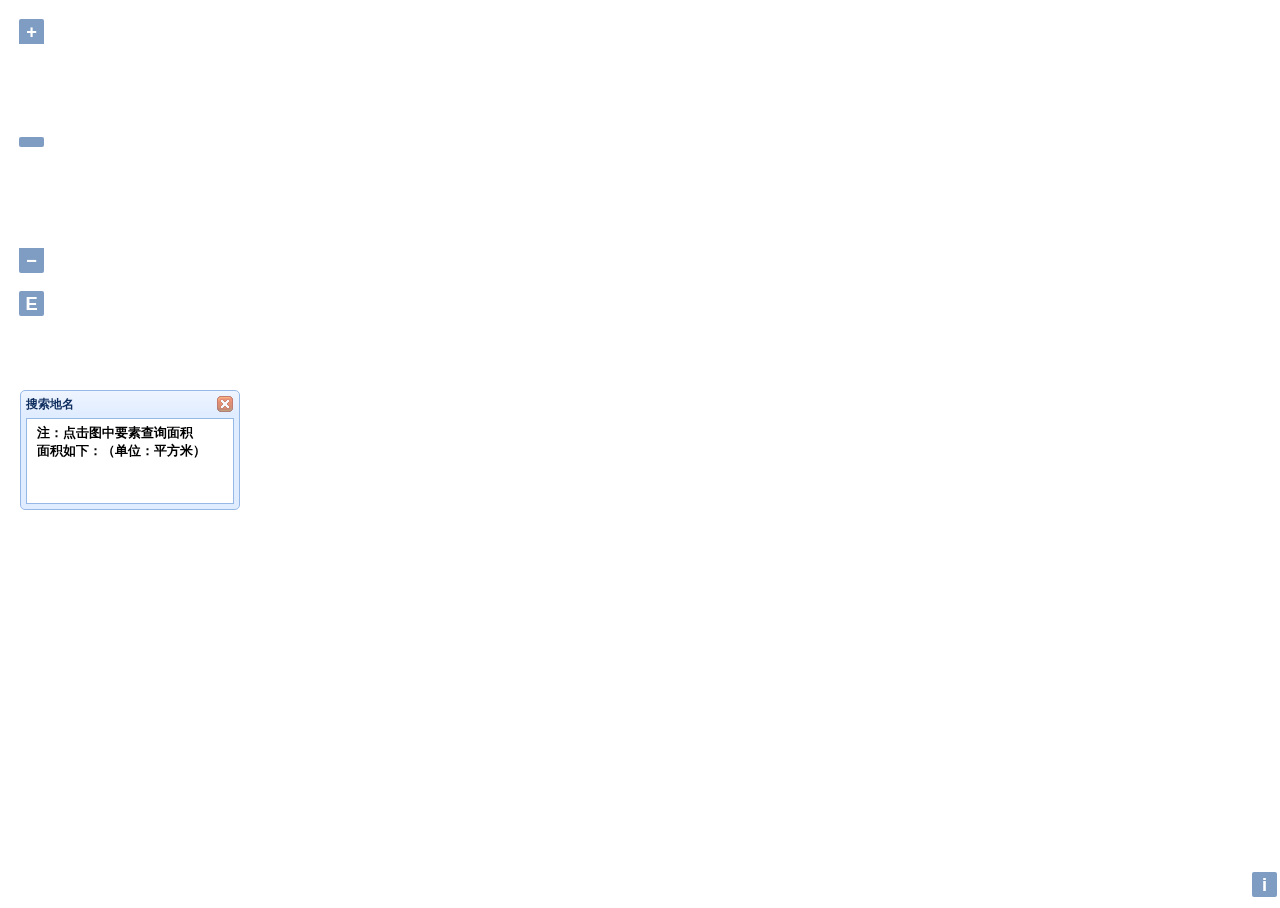
<file: html/AreaQuery.html>
<!DOCTYPE HTML PUBLIC "-//W3C//DTD XHTML 1.0 Transitional//EN" "http://www.w3.org/TR/xhtml1/DTD/xhtml1-transitional.dtd">

<html xmlns="http://www.w3.org/1999/xhtml">
<head>
    <title>whumap</title>
    <!-- ol样式 -->
    <link href="../css/ol.css" rel="stylesheet" type="text/css" />
    <!-- 引入第三方插件库 -->
    <script src="../libs/jquery-1.11.2.min.js" type="text/javascript"></script>
    <link href="../css/icon.css" rel="stylesheet" type="text/css" />
     <!-- 引入第三方Easyui插件库 -->
     <link href="../libs/jqueryEasyui/themes/default/easyui.css" rel="stylesheet" type="text/css" />
     <link href="../libs/jqueryEasyui/themes/icon.css" rel="stylesheet" type="text/css" />
     <link href="../libs/jqueryEasyui/themes/color.css" rel="stylesheet" type="text/css" />
     <script src="../libs/jqueryEasyui/jquery.easyui.min.js" type="text/javascript"></script>
     <script src="../libs/ol3.js" type="text/javascript"></script>
     <link type="text/css" rel="stylesheet" href="../css/whumap.css" />
</head>
<body>
    <!--地图-->
    <div id="mapCon" class="mapCon"></div>
    <!--图层列表-->
    <div id="layerlist" class="easyui-window" data-options="title:'图层列表',closed:false,maximizable:false,minimizable:false,closable:true,resizable:false,shadow:false,collapsible:false"
         style="width: 170px; height: 170px; left: 1290px; top: 20px;">
         <!--参考值：width: 310px; padding: 5px; left: 60px; top: 20px;-->
            <ul id="layerTree" class="layerTree"></ul>
    </div>
    <!--坐标值-->
    <div id="location" class="easyui-window" data-options="title:'经纬度坐标',closed:false,maximizable:false,minimizable:false,closable:true,resizable:false,shadow:false,collapsible:false"
    style="width: 170px; height: 70px; left: 1290px; top: 200px;">
        <div class="custom-mouse-position"></div>
    </div>
    <!--比例尺-->
    <div id="scale_windows" class="easyui-window" data-options="title:'比例尺',closed:false,maximizable:false,minimizable:false,closable:true,resizable:false,shadow:false,collapsible:false"
    style="width: 170px; height: 70px; left: 1290px; top: 280px;">
    <div id="scale" class="custom-mouse-position2"></div>
    </div>
    <!--属性栏-->
    <div id="attribute_windows" class="easyui-window" data-options="title:'属性栏',closed:false,maximizable:false,minimizable:false,closable:true,resizable:false,shadow:false,collapsible:false"
    style="width: 170px; height: 150px; left: 1290px; top: 360px;">
    <div id="attribute" class="custom-mouse-position2"></div>
    </div>
    <!--搜索框-->
    <div id="search_windows" class="easyui-window" data-options="title:'搜索地名',closed:false,maximizable:false,minimizable:false,closable:true,resizable:false,shadow:false,collapsible:false"
    style="width: 220px; height: 120px; left: 20px; top: 0px;">
    <div class="custom-mouse-position">
      注：点击图中要素查询面积<br/>
      面积如下：（单位：平方米）<br/>
    </div>
    <div id="area" class="custom-mouse-position2"></div>
    </div>
    </div>
    


    <script type="text/javascript">
       //map中的图层数组

       var layer = new Array();
//图层名称数组
var layerName = new Array();
//图层可见属性数组
var layerVisibility = new Array();

/**
* 加载图层列表数据
* @param {ol.Map} map 地图对象
* @param {string} id 图层列表容器ID
*/
function loadLayersControl(map, id) {
    //图层目录容器
    var treeContent = document.getElementById(id); 
    //获取地图中所有图层
    var layers = map.getLayers();
    for (var i = layers.getLength()-1; i>=0 ; i--) {
        //获取每个图层的名称、是否可见属性
        layer[i] = layers.item(i);
        layerName[i] = layer[i].get('name');
        layerVisibility[i] = layer[i].getVisible();
        //新增li元素，用来承载图层项
        var elementLi = document.createElement('li');
        // 添加子节点
        treeContent.appendChild(elementLi); 
        //创建复选框元素
        var elementInput = document.createElement('input');
        elementInput.type = "checkbox";
        elementInput.name = "layers";
        elementLi.appendChild(elementInput);
        //创建label元素
        var elementLable = document.createElement('label');
        elementLable.className = "layer";
        //设置图层名称
        setInnerText(elementLable, layerName[i]);
        elementLi.appendChild(elementLable);
        //设置图层默认显示状态
        if (layerVisibility[i]) {
            elementInput.checked = true;
        }
        //为checkbox添加变更事件
        addChangeEvent(elementInput, layer[i]);  
    }
}
/**
* 为checkbox元素绑定变更事件
* @param {input} element checkbox元素
* @param {ol.layer.Layer} layer 图层对象
*/
function addChangeEvent(element, layer) {
    element.onclick = function () {
        if (element.checked) {
            //显示图层
            layer.setVisible(true);
        }
        else {
            //不显示图层
            layer.setVisible(false); 
        }
    };
}
/**
* 动态设置元素文本内容（兼容）
*/
function setInnerText(element, text) {
    if (typeof element.textContent == "string") {
        element.textContent = text;
    } else {
        element.innerText = text;
    }
}

/********************加载地图 ***********************/
 var format = 'image/png';
var bounds = [114.34244000000000, 30.52648700000000,
              114.37301635742188, 30.557];
var tiled = new ol.layer.Tile({
  name: "校园矢量图层",
  source: new ol.source.TileWMS({
    url: 'http://localhost:8080/geoserver/whumap/wms',
    params: {'FORMAT': format, 
             'VERSION': '1.1.1',
             tiled: true,
          "STYLES": '',
          "LAYERS": 'whumap:whumap2',
          "exceptions": 'application/vnd.ogc.se_inimage',
       tilesOrigin: 114.3 + "," + 30.5
    }
  })
});
var osmtile = new ol.layer.Tile(
  {
    name: "OSM矢量图层",
    source: new ol.source.OSM()
  }
);
var TiandiMap_vec = new ol.layer.Tile({
      name: "天地图矢量图层",
      source: new ol.source.XYZ({
          url: "http://t0.tianditu.com/DataServer?T=vec_w&x={x}&y={y}&l={z}&tk=3bc6874f2b919aa581635abab7759a3f",
          wrapX: false
      })
  });
  var TiandiMap_cva = new ol.layer.Tile({
      name: "注记图层",
      source: new ol.source.XYZ({
          url: "http://t0.tianditu.com/DataServer?T=cva_w&x={x}&y={y}&l={z}&tk=3bc6874f2b919aa581635abab7759a3f",
          wrapX: false
      })
  });
  var TiandiMap_img = new ol.layer.Tile({
      name: "影像图层",
      source: new ol.source.XYZ({
          url: "http://t0.tianditu.com/DataServer?T=img_w&x={x}&y={y}&l={z}&tk=3bc6874f2b919aa581635abab7759a3f",
          wrapX: false
      })
  });
var projection = new ol.proj.Projection({
    code: 'EPSG:4326',
    units: 'degrees',
    axisOrientation: 'neu',
    global: true
});
var mousePositionControl = new ol.control.MousePosition({
        className: 'custom-mouse-position',
        target: document.getElementById('location'),
        coordinateFormat: ol.coordinate.createStringXY(5),
        placeholder: false
      });
var map = new ol.Map({
  target: "mapCon",
  layers: [
  //注意图层顺序，最上层的放在数组最后
  TiandiMap_img,
    osmtile,
    TiandiMap_vec,
    tiled,
    TiandiMap_cva,
  ],
  view: new ol.View({
     projection: projection,
     center: [114.35926, 30.53890],
     zoom: 14
  }),
  controls: ol.control.defaults({
          attributionOptions: ({
              collapsible: true
          })
        }).extend([
    new ol.control.ZoomToExtent({
        extent: bounds
    }),
    mousePositionControl
  ])
});  
//实例化ZoomSlider控件并加载到地图容器中
var zoomslider = new ol.control.ZoomSlider();
  map.addControl(zoomslider);
//尺度变化加载比例尺
  map.getView().on('change:resolution', function(evt) {
        var resolution = evt.target.get('resolution');
        var units = map.getView().getProjection().getUnits();
        var dpi = 25.4 / 0.28;
        var mpu = ol.proj.METERS_PER_UNIT[units];
        var scale = resolution * mpu * 39.37 * dpi;
        if (scale >= 9500 && scale <= 950000) {
          scale = Math.round(scale / 1000) + "K";
        } else if (scale >= 950000) {
          scale = Math.round(scale / 1000000) + "M";
        } else {
          scale = Math.round(scale);
        }
        document.getElementById('scale').innerHTML = "比例尺 = 1 : " + scale;
      });
//加载地图
map.getView().fit(bounds, map.getSize());
//鼠标单击事件
function createXMLHttpRequest() {
            var XMLHttpRequest1;
            if (window.XMLHttpRequest) {
              XMLHttpRequest_test = new XMLHttpRequest();
            } else if (window.ActiveXObject) {
              try {
                XMLHttpRequest_test = new ActiveXObject("Msxml2.XMLHTTP");
              } catch (e) {
                XMLHttpRequest_test = new ActiveXObject("Microsoft.XMLHTTP");
              }
            }
            return XMLHttpRequest_test;
          }

map.on('singleclick', function(evt) {
        
        document.getElementById('attribute').innerHTML = "正在查询，请稍候...";
        var urlString=encodeURI("http://localhost:8080/iwhumap/AttributeQuery.jsp?coordinary="+evt.coordinate);
        var xmlHttp=createXMLHttpRequest();
        xmlHttp.open("post",urlString,true);
        xmlHttp.setRequestHeader("Content-Type","application/x-www-form-urlencoded");
        xmlHttp.onreadystatechange = function() {
              //这个4代表已经发送完毕之后  
              if (xmlHttp.readyState == 4) {
                //200代表正确收到了返回结果  
                if (xmlHttp.status == 200) {
                  //弹出返回结果  
                  //alert(xmlHttp.responseText);
                  document.getElementById('attribute').innerHTML =xmlHttp.responseText;
                } else {
                  //如果不能正常接受结果，你肯定是断网，或者我的服务器关掉了。  
                  alert("请求失败！"+xmlHttp.status);
                }
              }
            };
            //XMLHttpRequest_test.setRequestHeader("Content-Type", "text/html");
            xmlHttp.send(null);
        
        var urlString2=encodeURI("http://localhost:8080/iwhumap/AreaQuery.jsp?coordinary="+evt.coordinate);
        var xmlHttp2=createXMLHttpRequest();
        xmlHttp2.open("post",urlString2,true);
        xmlHttp2.setRequestHeader("Content-Type","application/x-www-form-urlencoded");
        xmlHttp2.onreadystatechange = function() {
              //这个4代表已经发送完毕之后  
              if (xmlHttp2.readyState == 4) {
                //200代表正确收到了返回结果  
                if (xmlHttp2.status == 200) {
                  //弹出返回结果  
                  //alert(xmlHttp.responseText);
                  document.getElementById('area').innerHTML =xmlHttp2.responseText;
                } else {
                  //如果不能正常接受结果，你肯定是断网，或者我的服务器关掉了。  
                  alert("请求失败！"+xmlHttp.status);
                }
              }
            };
            //XMLHttpRequest_test.setRequestHeader("Content-Type", "text/html");
            xmlHttp2.send(null);
           
});
 //加载图层列表数据
loadLayersControl(map, "layerTree");
    </script>
</body>
</html>
</file>
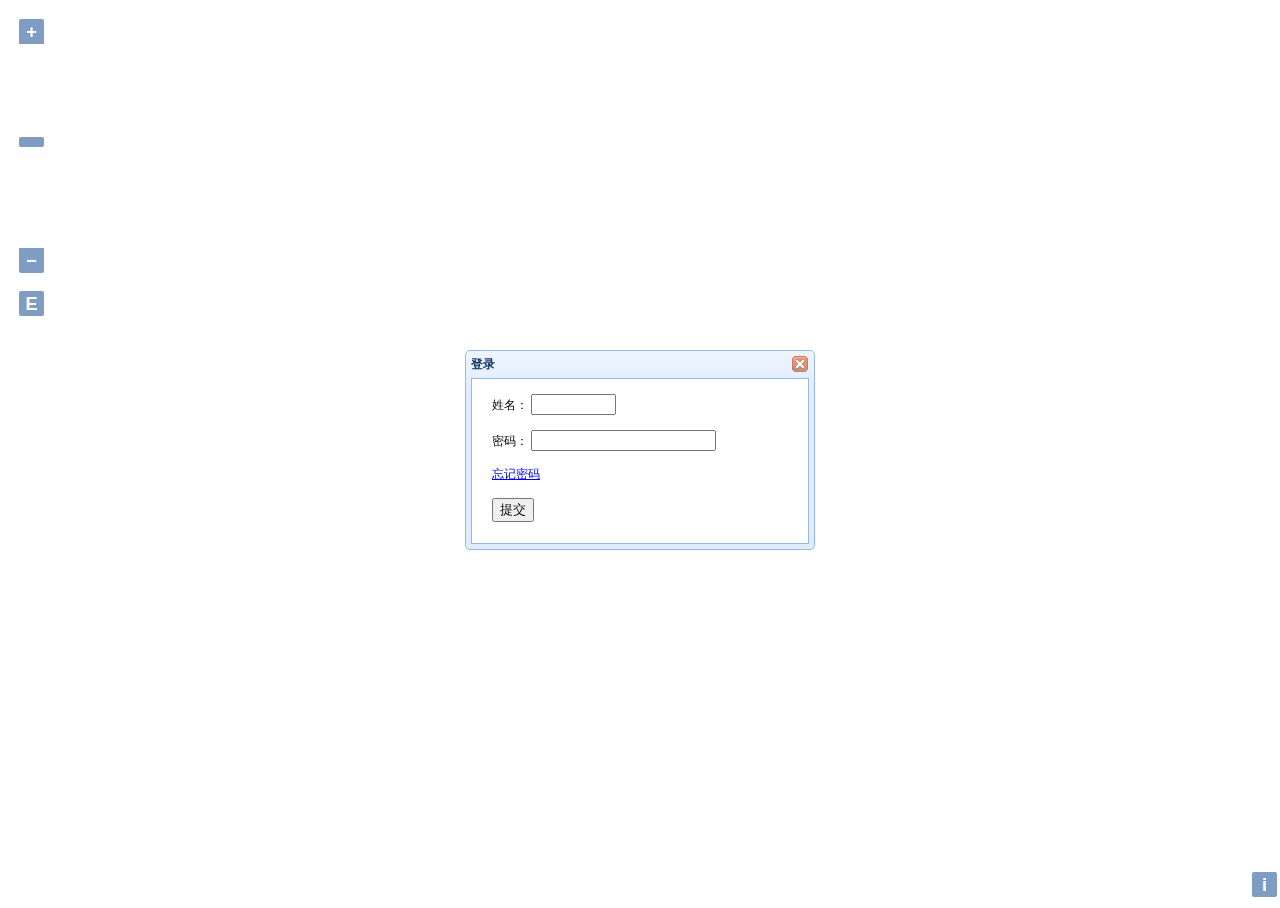
<file: html/Delete.html>
<!DOCTYPE HTML PUBLIC "-//W3C//DTD XHTML 1.0 Transitional//EN" "http://www.w3.org/TR/xhtml1/DTD/xhtml1-transitional.dtd">
<html xmlns="http://www.w3.org/1999/xhtml">
<head>
    <title>whumap</title>
    <!-- ol样式 -->
    <link href="../css/ol.css" rel="stylesheet" type="text/css" />
    <!-- 引入第三方插件库 -->
    <script src="../libs/jquery-1.11.2.min.js" type="text/javascript"></script>
    <link href="../css/icon.css" rel="stylesheet" type="text/css" />
     <!-- 引入第三方Easyui插件库 -->
     <link href="../libs/jqueryEasyui/themes/default/easyui.css" rel="stylesheet" type="text/css" />
     <link href="../libs/jqueryEasyui/themes/icon.css" rel="stylesheet" type="text/css" />
     <link href="../libs/jqueryEasyui/themes/color.css" rel="stylesheet" type="text/css" />
     <script src="../libs/jqueryEasyui/jquery.easyui.min.js" type="text/javascript"></script>
     <script src="../libs/ol3.js" type="text/javascript"></script>
     <link type="text/css" rel="stylesheet" href="../css/whumap.css" />
</head>
<body>
    <!--地图-->
    <div id="mapCon" class="mapCon"></div>
    <!--图层列表-->
    <div id="layerlist" class="easyui-window" data-options="title:'图层列表',closed:false,maximizable:false,minimizable:false,closable:true,resizable:false,shadow:false,collapsible:false"
         style="width: 170px; height: 170px; left: 1290px; top: 20px;">
         <!--参考值：width: 310px; padding: 5px; left: 60px; top: 20px;-->
            <ul id="layerTree" class="layerTree"></ul>
    </div>
    <!--坐标值-->
    <div id="location" class="easyui-window" data-options="title:'经纬度坐标',closed:false,maximizable:false,minimizable:false,closable:true,resizable:false,shadow:false,collapsible:false"
    style="width: 170px; height: 70px; left: 1290px; top: 200px;">
        <div class="custom-mouse-position"></div>
    </div>
    <!--比例尺-->
    <div id="scale_windows" class="easyui-window" data-options="title:'比例尺',closed:false,maximizable:false,minimizable:false,closable:true,resizable:false,shadow:false,collapsible:false"
    style="width: 170px; height: 70px; left: 1290px; top: 280px;">
    <div id="scale" class="custom-mouse-position2"></div>
    </div>
    <!--属性栏-->
    <div id="attribute_windows" class="easyui-window" data-options="title:'属性栏',closed:false,maximizable:false,minimizable:false,closable:true,resizable:false,shadow:false,collapsible:false"
    style="width: 170px; height: 150px; left: 1290px; top: 360px;">
    <div id="attribute" class="custom-mouse-position2"></div>
    </div>
    <!--登录框-->
    <div id="register_windows" class="easyui-window" data-options="title:'登录',closed:false,maximizable:false,minimizable:false,closable:true,resizable:false,shadow:false,collapsible:false"
    style="width: 350px; height: 200px;">
    <form id="register_form" 
    action="../Login.jsp" 
    method="post" 
    accept-charset="UTF-8"
    target="form_result">
        <br/>
        <label for="name" style="margin-left: 20px;">姓名：</label>
        <input type="text" name="name"><br/><br/>
        <label for="pwd" style="margin-left: 20px;">密码：</label>
        <input id="pwd" name="pwd" type="password"><br/><br/>
        <a href="../contact.html" style="margin-left: 20px;">忘记密码</a><br/><br/>
        <input type="submit" name="submit" value="提交" style="margin-left: 20px">
    </form>
    </div>
    <iframe name="form_result" id="form_result" style="display:none"></iframe>
    <!--编辑保存框-->
    <div id="scale_windows" class="easyui-window" data-options="title:'编辑保存',closed:false,maximizable:false,minimizable:false,closable:true,resizable:false,shadow:false,collapsible:false"
    style="width: 170px; height: 70px; left: 1290px; top: 520px;">
    <button onclick="SaveEdit()">保存编辑</button>
    </div>

    <script type="text/javascript">
        //map中的图层数组
var layer = new Array();
//图层名称数组
var layerName = new Array();
//图层可见属性数组
var layerVisibility = new Array();

/**
* 加载图层列表数据
* @param {ol.Map} map 地图对象
* @param {string} id 图层列表容器ID
*/
function loadLayersControl(map, id) {
    //图层目录容器
    var treeContent = document.getElementById(id); 
    //获取地图中所有图层
    var layers = map.getLayers();
    for (var i = layers.getLength()-1; i>=0 ; i--) {
        //获取每个图层的名称、是否可见属性
        layer[i] = layers.item(i);
        layerName[i] = layer[i].get('name');
        layerVisibility[i] = layer[i].getVisible();
        //新增li元素，用来承载图层项
        var elementLi = document.createElement('li');
        // 添加子节点
        treeContent.appendChild(elementLi); 
        //创建复选框元素
        var elementInput = document.createElement('input');
        elementInput.type = "checkbox";
        elementInput.name = "layers";
        elementLi.appendChild(elementInput);
        //创建label元素
        var elementLable = document.createElement('label');
        elementLable.className = "layer";
        //设置图层名称
        setInnerText(elementLable, layerName[i]);
        elementLi.appendChild(elementLable);
        //设置图层默认显示状态
        if (layerVisibility[i]) {
            elementInput.checked = true;
        }
        //为checkbox添加变更事件
        addChangeEvent(elementInput, layer[i]);  
    }
}
/**
* 为checkbox元素绑定变更事件
* @param {input} element checkbox元素
* @param {ol.layer.Layer} layer 图层对象
*/
function addChangeEvent(element, layer) {
    element.onclick = function () {
        if (element.checked) {
            //显示图层
            layer.setVisible(true);
        }
        else {
            //不显示图层
            layer.setVisible(false); 
        }
    };
}
/**
* 动态设置元素文本内容（兼容）
*/
function setInnerText(element, text) {
    if (typeof element.textContent == "string") {
        element.textContent = text;
    } else {
        element.innerText = text;
    }
}

/********************加载地图 ***********************/
 var format = 'image/png';
var bounds = [114.34244000000000, 30.52648700000000,
              114.37301635742188, 30.557];
var tiled = new ol.layer.Tile({
  name: "校园矢量图层",
  source: new ol.source.TileWMS({
    url: 'http://localhost:8080/geoserver/whumap/wms',
    params: {'FORMAT': format, 
             'VERSION': '1.1.1',
             tiled: true,
          "STYLES": '',
          "LAYERS": 'whumap:whumap2',
          "exceptions": 'application/vnd.ogc.se_inimage',
       tilesOrigin: 114.3 + "," + 30.5
    }
  })
});
var osmtile = new ol.layer.Tile(
  {
    name: "OSM矢量图层",
    source: new ol.source.OSM()
  }
);
var TiandiMap_vec = new ol.layer.Tile({
      name: "天地图矢量图层",
      source: new ol.source.XYZ({
          url: "http://t0.tianditu.com/DataServer?T=vec_w&x={x}&y={y}&l={z}&tk=3bc6874f2b919aa581635abab7759a3f",
          wrapX: false
      })
  });
  var TiandiMap_cva = new ol.layer.Tile({
      name: "注记图层",
      source: new ol.source.XYZ({
          url: "http://t0.tianditu.com/DataServer?T=cva_w&x={x}&y={y}&l={z}&tk=3bc6874f2b919aa581635abab7759a3f",
          wrapX: false
      })
  });
  var TiandiMap_img = new ol.layer.Tile({
      name: "影像图层",
      source: new ol.source.XYZ({
          url: "http://t0.tianditu.com/DataServer?T=img_w&x={x}&y={y}&l={z}&tk=3bc6874f2b919aa581635abab7759a3f",
          wrapX: false
      })
  });
var projection = new ol.proj.Projection({
    code: 'EPSG:4326',
    units: 'degrees',
    axisOrientation: 'neu',
    global: true
});
var mousePositionControl = new ol.control.MousePosition({
        className: 'custom-mouse-position',
        target: document.getElementById('location'),
        coordinateFormat: ol.coordinate.createStringXY(5),
        placeholder: false
      });
var map = new ol.Map({
  target: "mapCon",
  layers: [
  //注意图层顺序，最上层的放在数组最后
  TiandiMap_img,
    osmtile,
    TiandiMap_vec,
    tiled,
    TiandiMap_cva,
  ],
  view: new ol.View({
     projection: projection,
     center: [114.35926, 30.53890],
     zoom: 14
  }),
  controls: ol.control.defaults({
          attributionOptions: ({
              collapsible: true
          })
        }).extend([
    new ol.control.ZoomToExtent({
        extent: bounds
    }),
    mousePositionControl
  ])
});  
//实例化ZoomSlider控件并加载到地图容器中
var zoomslider = new ol.control.ZoomSlider();
  map.addControl(zoomslider);
//尺度变化加载比例尺
  map.getView().on('change:resolution', function(evt) {
        var resolution = evt.target.get('resolution');
        var units = map.getView().getProjection().getUnits();
        var dpi = 25.4 / 0.28;
        var mpu = ol.proj.METERS_PER_UNIT[units];
        var scale = resolution * mpu * 39.37 * dpi;
        if (scale >= 9500 && scale <= 950000) {
          scale = Math.round(scale / 1000) + "K";
        } else if (scale >= 950000) {
          scale = Math.round(scale / 1000000) + "M";
        } else {
          scale = Math.round(scale);
        }
        document.getElementById('scale').innerHTML = "比例尺 = 1 : " + scale;
      });
//加载地图
map.getView().fit(bounds, map.getSize());
//鼠标单击事件
function createXMLHttpRequest() {
            var XMLHttpRequest1;
            if (window.XMLHttpRequest) {
              XMLHttpRequest_test = new XMLHttpRequest();
            } else if (window.ActiveXObject) {
              try {
                XMLHttpRequest_test = new ActiveXObject("Msxml2.XMLHTTP");
              } catch (e) {
                XMLHttpRequest_test = new ActiveXObject("Microsoft.XMLHTTP");
              }
            }
            return XMLHttpRequest_test;
          }

var pointarr=[];
map.on('singleclick', function(evt) {
        pointarr.push(""+evt.coordinate);
        document.getElementById('attribute').innerHTML = "正在查询，请稍候...";
        var urlString=encodeURI("http://localhost:8080/iwhumap/AttributeQuery.jsp?coordinary="+evt.coordinate);
        var xmlHttp=createXMLHttpRequest();
        xmlHttp.open("post",urlString,true);
        xmlHttp.setRequestHeader("Content-Type","application/x-www-form-urlencoded");
        xmlHttp.onreadystatechange = function() {
              //这个4代表已经发送完毕之后  
              if (xmlHttp.readyState == 4) {
                //200代表正确收到了返回结果  
                if (xmlHttp.status == 200) {
                  //弹出返回结果  
                  //alert(xmlHttp.responseText);
                  document.getElementById('attribute').innerHTML =xmlHttp.responseText;
                } else {
                  //如果不能正常接受结果，你肯定是断网，或者我的服务器关掉了。  
                  alert("请求失败！"+xmlHttp.status);
                }
              }
            };
            //XMLHttpRequest_test.setRequestHeader("Content-Type", "text/html");
            xmlHttp.send(null);
           
});
 //加载图层列表数据
loadLayersControl(map, "layerTree");
    </script>
    <script type="text/javascript">  

    $('#register_form').submit();

    var draw;
    //实例化一个矢量图层Vector作为绘制层
    var source = new ol.source.Vector({ wrapX: false });
        var vector = new ol.layer.Vector({
            source: source,
            style: new ol.style.Style({
                        image: new ol.style.Icon({
                        //设置图标点
                        anchor: [0.5, 0.3],
                        //图标起点
                        anchorOrigin: 'bottom-left',
                        //指定x值为图标点的x值
                        anchorXUnits: 'fraction',
                        //指定Y值为像素的值
                        anchorYUnits: 'fraction',
                        //偏移
                        offsetOrigin: 'bottom-left',
                        //图标缩放比例
                        //scale:0.5,
                        //透明度
                        opacity: 0.75,
                        //图标的url
                        src: '../img/locator/geolocation_marker_heading.png'
                    }),
                })
        });
    //将绘制层添加到地图容器中
    map.addLayer(vector);

    //根据绘制类型进行交互绘制图形处理
    function addInteraction() {
                if (source == null) {
                    source = new ol.source.Vector({ wrapX: false });
                    //添加绘制层数据源
                    vector.setSource(source);
                }
                var geometryFunction, maxPoints;
                //实例化交互绘制类对象并添加到地图容器中
                draw = new ol.interaction.Draw({
                    //绘制层数据源
                    source: source,
                    /** @type {ol.geom.GeometryType}几何图形类型 */
                    type: "Point",
                    //几何信息变更时调用函数
                    geometryFunction: geometryFunction,
                    //最大点数
                    maxPoints: maxPoints
                });
                map.addInteraction(draw);
    }

    var loginflag=false;
    var userfootprintlayer=null;
    var geojsontext;
    $("#form_result").load(function(){
     var rxtext = $(this).contents().find("body").text(); //获取到的是json的字符串
     if(rxtext==1)
     alert("用户名不存在！");
     else if(rxtext==2)
     alert("密码错误！");
     else
     {
        alert("登录成功！\n编辑后请保存！");
        //$('#register_windows').remove();
        //$('#register_windows').style.left="10000px";
        loginflag=true;
        map.removeLayer(userfootprintlayer);
                  //字符串转换为json对象
                  //alert(text);
                  geojsontext = eval("(" + rxtext + ")");
                  var vectorSource = new ol.source.Vector({
                    features: (new ol.format.GeoJSON({featureProjection: 'EPSG:4326'})).readFeatures(geojsontext)
	                });
                    userfootprintlayer = new ol.layer.Vector({
	                source: vectorSource,
	                style: new ol.style.Style({
                        image: new ol.style.Icon({
                        //设置图标点
                        anchor: [0.5, 0.3],
                        //图标起点
                        anchorOrigin: 'bottom-left',
                        //指定x值为图标点的x值
                        anchorXUnits: 'fraction',
                        //指定Y值为像素的值
                        anchorYUnits: 'fraction',
                        //偏移
                        offsetOrigin: 'bottom-left',
                        //图标缩放比例
                        scale:0.5,
                        //透明度
                        opacity: 0.75,
                        //图标的url
                        src: '../img/locator/blueIcon.png'
                    }),
                })
	        });
                    
                map.addLayer(userfootprintlayer);
                addInteraction();
     }
})

    function SaveEdit()
    {
      var gid;
      var urlString=encodeURI("http://localhost:8080/iwhumap/GetGid.jsp?geojson="+JSON.stringify(geojsontext['features'][0]['geometry']));
        var xmlHttp=createXMLHttpRequest();
        xmlHttp.open("post",urlString,false);
        xmlHttp.setRequestHeader("Content-Type","application/x-www-form-urlencoded");
        xmlHttp.onreadystatechange = function() {
              //这个4代表已经发送完毕之后  
              if (xmlHttp.readyState == 4) {
                //200代表正确收到了返回结果  
                if (xmlHttp.status == 200) {
                  gid=xmlHttp.responseText;
                  //gid= eval("(" + gid + ")");
                  //alert(gid);
                } else {
                  //如果不能正常接受结果，你肯定是断网，或者我的服务器关掉了。  
                  alert("无法识别用户！"+xmlHttp.status);
                }
              }
            };
            //XMLHttpRequest_test.setRequestHeader("Content-Type", "text/html");
            xmlHttp.send(null);

        if(pointarr.length==0||loginflag==false)
            alert("无效保存！");
        else{
        var xmlHttp2=createXMLHttpRequest();
        var savesuccessflag;
        while(pointarr.length!=0)
        {
        var urlString2=encodeURI("http://localhost:8080/iwhumap/DeletePoint.jsp?point="+pointarr.pop()+"&gid="+gid);
        xmlHttp2.open("post",urlString2,false);
        xmlHttp2.setRequestHeader("Content-Type","application/x-www-form-urlencoded");
        xmlHttp2.onreadystatechange = function() {
              //这个4代表已经发送完毕之后  
              if (xmlHttp2.readyState == 4) {
                //200代表正确收到了返回结果  
                if (xmlHttp2.status == 200) {
                    savesuccessflag=true;
                } else {
                  //如果不能正常接受结果，你肯定是断网，或者我的服务器关掉了。  
                  savesuccessflag=false;
                }
              }
            };
            //XMLHttpRequest_test.setRequestHeader("Content-Type", "text/html");
            xmlHttp2.send(null);
        }
        if(savesuccessflag)
            alert("保存成功");
            else
            alert("保存失败！");
        }
        window.location.reload();
    }
    </script>
</body>
</html>
</file>
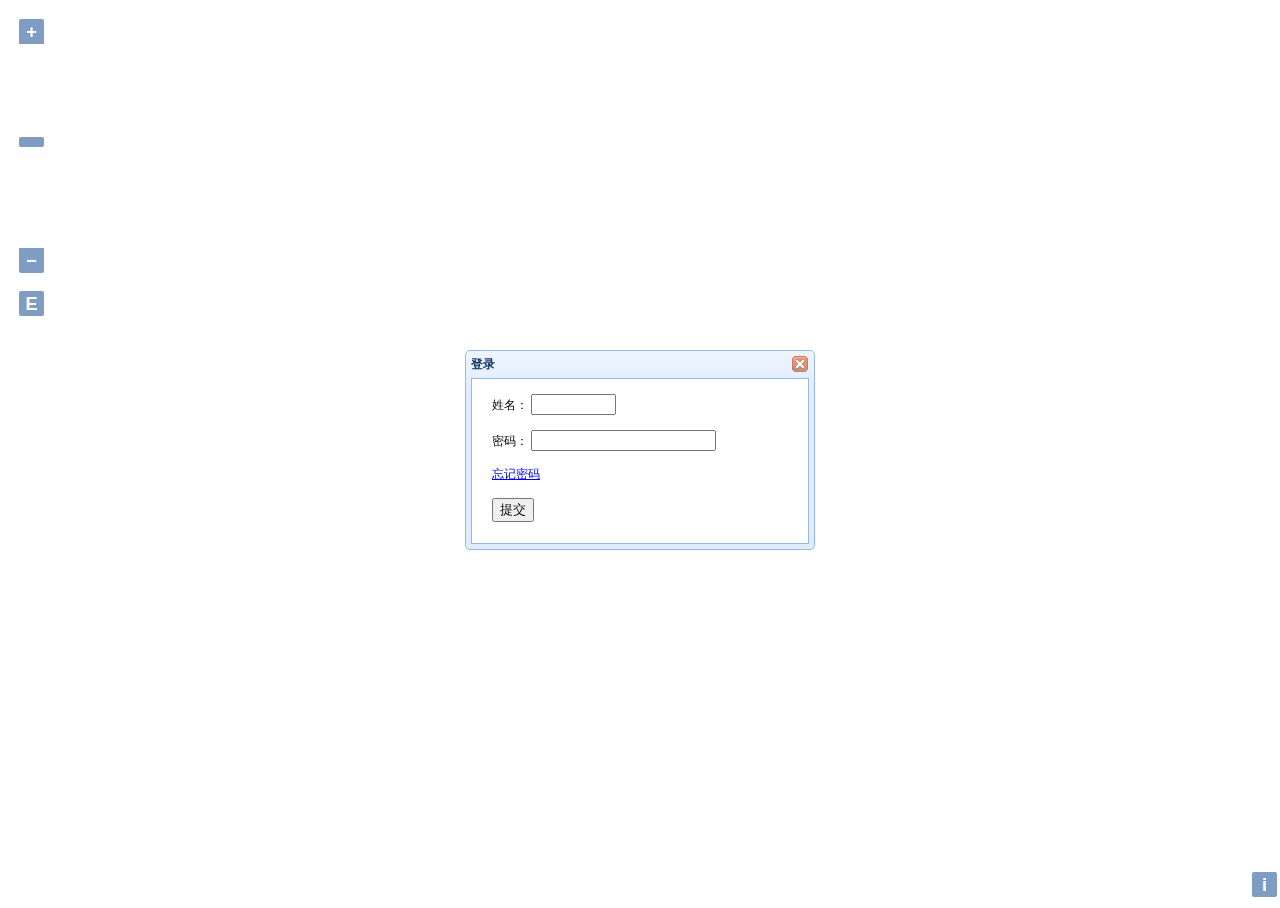
<file: html/Edit.html>
<!DOCTYPE HTML PUBLIC "-//W3C//DTD XHTML 1.0 Transitional//EN" "http://www.w3.org/TR/xhtml1/DTD/xhtml1-transitional.dtd">
<html xmlns="http://www.w3.org/1999/xhtml">
<head>
    <title>whumap</title>
    <!-- ol样式 -->
    <link href="../css/ol.css" rel="stylesheet" type="text/css" />
    <!-- 引入第三方插件库 -->
    <script src="../libs/jquery-1.11.2.min.js" type="text/javascript"></script>
    <link href="../css/icon.css" rel="stylesheet" type="text/css" />
     <!-- 引入第三方Easyui插件库 -->
     <link href="../libs/jqueryEasyui/themes/default/easyui.css" rel="stylesheet" type="text/css" />
     <link href="../libs/jqueryEasyui/themes/icon.css" rel="stylesheet" type="text/css" />
     <link href="../libs/jqueryEasyui/themes/color.css" rel="stylesheet" type="text/css" />
     <script src="../libs/jqueryEasyui/jquery.easyui.min.js" type="text/javascript"></script>
     <script src="../libs/ol3.js" type="text/javascript"></script>
     <link type="text/css" rel="stylesheet" href="../css/whumap.css" />
</head>
<body>
    <!--地图-->
    <div id="mapCon" class="mapCon"></div>
    <!--图层列表-->
    <div id="layerlist" class="easyui-window" data-options="title:'图层列表',closed:false,maximizable:false,minimizable:false,closable:true,resizable:false,shadow:false,collapsible:false"
         style="width: 170px; height: 170px; left: 1290px; top: 20px;">
         <!--参考值：width: 310px; padding: 5px; left: 60px; top: 20px;-->
            <ul id="layerTree" class="layerTree"></ul>
    </div>
    <!--坐标值-->
    <div id="location" class="easyui-window" data-options="title:'经纬度坐标',closed:false,maximizable:false,minimizable:false,closable:true,resizable:false,shadow:false,collapsible:false"
    style="width: 170px; height: 70px; left: 1290px; top: 200px;">
        <div class="custom-mouse-position"></div>
    </div>
    <!--比例尺-->
    <div id="scale_windows" class="easyui-window" data-options="title:'比例尺',closed:false,maximizable:false,minimizable:false,closable:true,resizable:false,shadow:false,collapsible:false"
    style="width: 170px; height: 70px; left: 1290px; top: 280px;">
    <div id="scale" class="custom-mouse-position2"></div>
    </div>
    <!--属性栏-->
    <div id="attribute_windows" class="easyui-window" data-options="title:'属性栏',closed:false,maximizable:false,minimizable:false,closable:true,resizable:false,shadow:false,collapsible:false"
    style="width: 170px; height: 150px; left: 1290px; top: 360px;">
    <div id="attribute" class="custom-mouse-position2"></div>
    </div>
    <!--登录框-->
    <div id="register_windows" class="easyui-window" data-options="title:'登录',closed:false,maximizable:false,minimizable:false,closable:true,resizable:false,shadow:false,collapsible:false"
    style="width: 350px; height: 200px;">
    <form id="register_form" 
    action="../Login.jsp" 
    method="post" 
    accept-charset="UTF-8"
    target="form_result">
        <br/>
        <label for="name" style="margin-left: 20px;">姓名：</label>
        <input type="text" name="name"><br/><br/>
        <label for="pwd" style="margin-left: 20px;">密码：</label>
        <input id="pwd" name="pwd" type="password"><br/><br/>
        <a href="../contact.html" style="margin-left: 20px;">忘记密码</a><br/><br/>
        <input type="submit" name="submit" value="提交" style="margin-left: 20px">
    </form>
    </div>
    <iframe name="form_result" id="form_result" style="display:none"></iframe>
    <!--编辑保存框-->
    <div id="scale_windows" class="easyui-window" data-options="title:'编辑保存',closed:false,maximizable:false,minimizable:false,closable:true,resizable:false,shadow:false,collapsible:false"
    style="width: 170px; height: 70px; left: 1290px; top: 520px;">
    <button onclick="SaveEdit()">保存编辑</button>
    </div>

    <script type="text/javascript">
        //map中的图层数组
var layer = new Array();
//图层名称数组
var layerName = new Array();
//图层可见属性数组
var layerVisibility = new Array();

/**
* 加载图层列表数据
* @param {ol.Map} map 地图对象
* @param {string} id 图层列表容器ID
*/
function loadLayersControl(map, id) {
    //图层目录容器
    var treeContent = document.getElementById(id); 
    //获取地图中所有图层
    var layers = map.getLayers();
    for (var i = layers.getLength()-1; i>=0 ; i--) {
        //获取每个图层的名称、是否可见属性
        layer[i] = layers.item(i);
        layerName[i] = layer[i].get('name');
        layerVisibility[i] = layer[i].getVisible();
        //新增li元素，用来承载图层项
        var elementLi = document.createElement('li');
        // 添加子节点
        treeContent.appendChild(elementLi); 
        //创建复选框元素
        var elementInput = document.createElement('input');
        elementInput.type = "checkbox";
        elementInput.name = "layers";
        elementLi.appendChild(elementInput);
        //创建label元素
        var elementLable = document.createElement('label');
        elementLable.className = "layer";
        //设置图层名称
        setInnerText(elementLable, layerName[i]);
        elementLi.appendChild(elementLable);
        //设置图层默认显示状态
        if (layerVisibility[i]) {
            elementInput.checked = true;
        }
        //为checkbox添加变更事件
        addChangeEvent(elementInput, layer[i]);  
    }
}
/**
* 为checkbox元素绑定变更事件
* @param {input} element checkbox元素
* @param {ol.layer.Layer} layer 图层对象
*/
function addChangeEvent(element, layer) {
    element.onclick = function () {
        if (element.checked) {
            //显示图层
            layer.setVisible(true);
        }
        else {
            //不显示图层
            layer.setVisible(false); 
        }
    };
}
/**
* 动态设置元素文本内容（兼容）
*/
function setInnerText(element, text) {
    if (typeof element.textContent == "string") {
        element.textContent = text;
    } else {
        element.innerText = text;
    }
}

/********************加载地图 ***********************/
 var format = 'image/png';
var bounds = [114.34244000000000, 30.52648700000000,
              114.37301635742188, 30.557];
var tiled = new ol.layer.Tile({
  name: "校园矢量图层",
  source: new ol.source.TileWMS({
    url: 'http://localhost:8080/geoserver/whumap/wms',
    params: {'FORMAT': format, 
             'VERSION': '1.1.1',
             tiled: true,
          "STYLES": '',
          "LAYERS": 'whumap:whumap2',
          "exceptions": 'application/vnd.ogc.se_inimage',
       tilesOrigin: 114.3 + "," + 30.5
    }
  })
});
var osmtile = new ol.layer.Tile(
  {
    name: "OSM矢量图层",
    source: new ol.source.OSM()
  }
);
var TiandiMap_vec = new ol.layer.Tile({
      name: "天地图矢量图层",
      source: new ol.source.XYZ({
          url: "http://t0.tianditu.com/DataServer?T=vec_w&x={x}&y={y}&l={z}&tk=3bc6874f2b919aa581635abab7759a3f",
          wrapX: false
      })
  });
  var TiandiMap_cva = new ol.layer.Tile({
      name: "注记图层",
      source: new ol.source.XYZ({
          url: "http://t0.tianditu.com/DataServer?T=cva_w&x={x}&y={y}&l={z}&tk=3bc6874f2b919aa581635abab7759a3f",
          wrapX: false
      })
  });
  var TiandiMap_img = new ol.layer.Tile({
      name: "影像图层",
      source: new ol.source.XYZ({
          url: "http://t0.tianditu.com/DataServer?T=img_w&x={x}&y={y}&l={z}&tk=3bc6874f2b919aa581635abab7759a3f",
          wrapX: false
      })
  });
var projection = new ol.proj.Projection({
    code: 'EPSG:4326',
    units: 'degrees',
    axisOrientation: 'neu',
    global: true
});
var mousePositionControl = new ol.control.MousePosition({
        className: 'custom-mouse-position',
        target: document.getElementById('location'),
        coordinateFormat: ol.coordinate.createStringXY(5),
        placeholder: false
      });
var map = new ol.Map({
  target: "mapCon",
  layers: [
  //注意图层顺序，最上层的放在数组最后
  TiandiMap_img,
    osmtile,
    TiandiMap_vec,
    tiled,
    TiandiMap_cva,
  ],
  view: new ol.View({
     projection: projection,
     center: [114.35926, 30.53890],
     zoom: 14
  }),
  controls: ol.control.defaults({
          attributionOptions: ({
              collapsible: true
          })
        }).extend([
    new ol.control.ZoomToExtent({
        extent: bounds
    }),
    mousePositionControl
  ])
});  
//实例化ZoomSlider控件并加载到地图容器中
var zoomslider = new ol.control.ZoomSlider();
  map.addControl(zoomslider);
//尺度变化加载比例尺
  map.getView().on('change:resolution', function(evt) {
        var resolution = evt.target.get('resolution');
        var units = map.getView().getProjection().getUnits();
        var dpi = 25.4 / 0.28;
        var mpu = ol.proj.METERS_PER_UNIT[units];
        var scale = resolution * mpu * 39.37 * dpi;
        if (scale >= 9500 && scale <= 950000) {
          scale = Math.round(scale / 1000) + "K";
        } else if (scale >= 950000) {
          scale = Math.round(scale / 1000000) + "M";
        } else {
          scale = Math.round(scale);
        }
        document.getElementById('scale').innerHTML = "比例尺 = 1 : " + scale;
      });
//加载地图
map.getView().fit(bounds, map.getSize());
//鼠标单击事件
function createXMLHttpRequest() {
            var XMLHttpRequest1;
            if (window.XMLHttpRequest) {
              XMLHttpRequest_test = new XMLHttpRequest();
            } else if (window.ActiveXObject) {
              try {
                XMLHttpRequest_test = new ActiveXObject("Msxml2.XMLHTTP");
              } catch (e) {
                XMLHttpRequest_test = new ActiveXObject("Microsoft.XMLHTTP");
              }
            }
            return XMLHttpRequest_test;
          }

var pointarr=[];
map.on('singleclick', function(evt) {
        pointarr.push(""+evt.coordinate);
        document.getElementById('attribute').innerHTML = "正在查询，请稍候...";
        var urlString=encodeURI("http://localhost:8080/iwhumap/AttributeQuery.jsp?coordinary="+evt.coordinate);
        var xmlHttp=createXMLHttpRequest();
        xmlHttp.open("post",urlString,true);
        xmlHttp.setRequestHeader("Content-Type","application/x-www-form-urlencoded");
        xmlHttp.onreadystatechange = function() {
              //这个4代表已经发送完毕之后  
              if (xmlHttp.readyState == 4) {
                //200代表正确收到了返回结果  
                if (xmlHttp.status == 200) {
                  //弹出返回结果  
                  //alert(xmlHttp.responseText);
                  document.getElementById('attribute').innerHTML =xmlHttp.responseText;
                } else {
                  //如果不能正常接受结果，你肯定是断网，或者我的服务器关掉了。  
                  alert("请求失败！"+xmlHttp.status);
                }
              }
            };
            //XMLHttpRequest_test.setRequestHeader("Content-Type", "text/html");
            xmlHttp.send(null);
           
});
 //加载图层列表数据
loadLayersControl(map, "layerTree");
    </script>
    <script type="text/javascript">  

    $('#register_form').submit();

    var draw;
    //实例化一个矢量图层Vector作为绘制层
    var source = new ol.source.Vector({ wrapX: false });
        var vector = new ol.layer.Vector({
            source: source,
            style: new ol.style.Style({
                        image: new ol.style.Icon({
                        //设置图标点
                        anchor: [0.5, 0.5],
                        //图标起点
                        anchorOrigin: 'bottom-left',
                        //指定x值为图标点的x值
                        anchorXUnits: 'fraction',
                        //指定Y值为像素的值
                        anchorYUnits: 'fraction',
                        //偏移
                        offsetOrigin: 'bottom-left',
                        //图标缩放比例
                        //scale:0.5,
                        //透明度
                        opacity: 0.75,
                        //图标的url
                        src: '../img/locator/geolocation_marker.png'
                    }),
                })
        });
    //将绘制层添加到地图容器中
    map.addLayer(vector);

    //根据绘制类型进行交互绘制图形处理
    function addInteraction() {
                if (source == null) {
                    source = new ol.source.Vector({ wrapX: false });
                    //添加绘制层数据源
                    vector.setSource(source);
                }
                var geometryFunction, maxPoints;
                //实例化交互绘制类对象并添加到地图容器中
                draw = new ol.interaction.Draw({
                    //绘制层数据源
                    source: source,
                    /** @type {ol.geom.GeometryType}几何图形类型 */
                    type: "Point",
                    //几何信息变更时调用函数
                    geometryFunction: geometryFunction,
                    //最大点数
                    maxPoints: maxPoints
                });
                map.addInteraction(draw);
    }

    var loginflag=false;
    var userfootprintlayer=null;
    var geojsontext;
    $("#form_result").load(function(){
     var rxtext = $(this).contents().find("body").text(); //获取到的是json的字符串
     if(rxtext==1)
     alert("用户名不存在！");
     else if(rxtext==2)
     alert("密码错误！");
     else
     {
        alert("登录成功！\n编辑后请保存！");
        //$('#register_windows').remove();
        //$('#register_windows').style.left="10000px";
        loginflag=true;
        map.removeLayer(userfootprintlayer);
                  //字符串转换为json对象
                  //alert(text);
                  geojsontext = eval("(" + rxtext + ")");
                  var vectorSource = new ol.source.Vector({
                    features: (new ol.format.GeoJSON({featureProjection: 'EPSG:4326'})).readFeatures(geojsontext)
	                });
                    userfootprintlayer = new ol.layer.Vector({
	                source: vectorSource,
	                style: new ol.style.Style({
                        image: new ol.style.Icon({
                        //设置图标点
                        anchor: [0.5, 0.3],
                        //图标起点
                        anchorOrigin: 'bottom-left',
                        //指定x值为图标点的x值
                        anchorXUnits: 'fraction',
                        //指定Y值为像素的值
                        anchorYUnits: 'fraction',
                        //偏移
                        offsetOrigin: 'bottom-left',
                        //图标缩放比例
                        scale:0.5,
                        //透明度
                        opacity: 0.75,
                        //图标的url
                        src: '../img/locator/blueIcon.png'
                    }),
                })
	        });
                    
                map.addLayer(userfootprintlayer);
                addInteraction();
     }
})

    function SaveEdit()
    {
      var gid;
      var urlString=encodeURI("http://localhost:8080/iwhumap/GetGid.jsp?geojson="+JSON.stringify(geojsontext['features'][0]['geometry']));
        var xmlHttp=createXMLHttpRequest();
        xmlHttp.open("post",urlString,false);
        xmlHttp.setRequestHeader("Content-Type","application/x-www-form-urlencoded");
        xmlHttp.onreadystatechange = function() {
              //这个4代表已经发送完毕之后  
              if (xmlHttp.readyState == 4) {
                //200代表正确收到了返回结果  
                if (xmlHttp.status == 200) {
                  gid=xmlHttp.responseText;
                  //gid= eval("(" + gid + ")");
                  //alert(gid);
                } else {
                  //如果不能正常接受结果，你肯定是断网，或者我的服务器关掉了。  
                  alert("无法识别用户！"+xmlHttp.status);
                }
              }
            };
            //XMLHttpRequest_test.setRequestHeader("Content-Type", "text/html");
            xmlHttp.send(null);

        if(pointarr.length==0||loginflag==false)
            alert("无效保存！");
        else{
        var xmlHttp2=createXMLHttpRequest();
        var savesuccessflag;
        while(pointarr.length!=0)
        {
        var urlString2=encodeURI("http://localhost:8080/iwhumap/AddPoint.jsp?point="+pointarr.pop()+"&gid="+gid);
        xmlHttp2.open("post",urlString2,false);
        xmlHttp2.setRequestHeader("Content-Type","application/x-www-form-urlencoded");
        xmlHttp2.onreadystatechange = function() {
              //这个4代表已经发送完毕之后  
              if (xmlHttp2.readyState == 4) {
                //200代表正确收到了返回结果  
                if (xmlHttp2.status == 200) {
                    savesuccessflag=true;
                } else {
                  //如果不能正常接受结果，你肯定是断网，或者我的服务器关掉了。  
                  savesuccessflag=false;
                }
              }
            };
            //XMLHttpRequest_test.setRequestHeader("Content-Type", "text/html");
            xmlHttp2.send(null);
        }
        if(savesuccessflag)
            alert("保存成功");
            else
            alert("保存失败！");
        }
        window.location.reload();
    }
    </script>
</body>
</html>
</file>
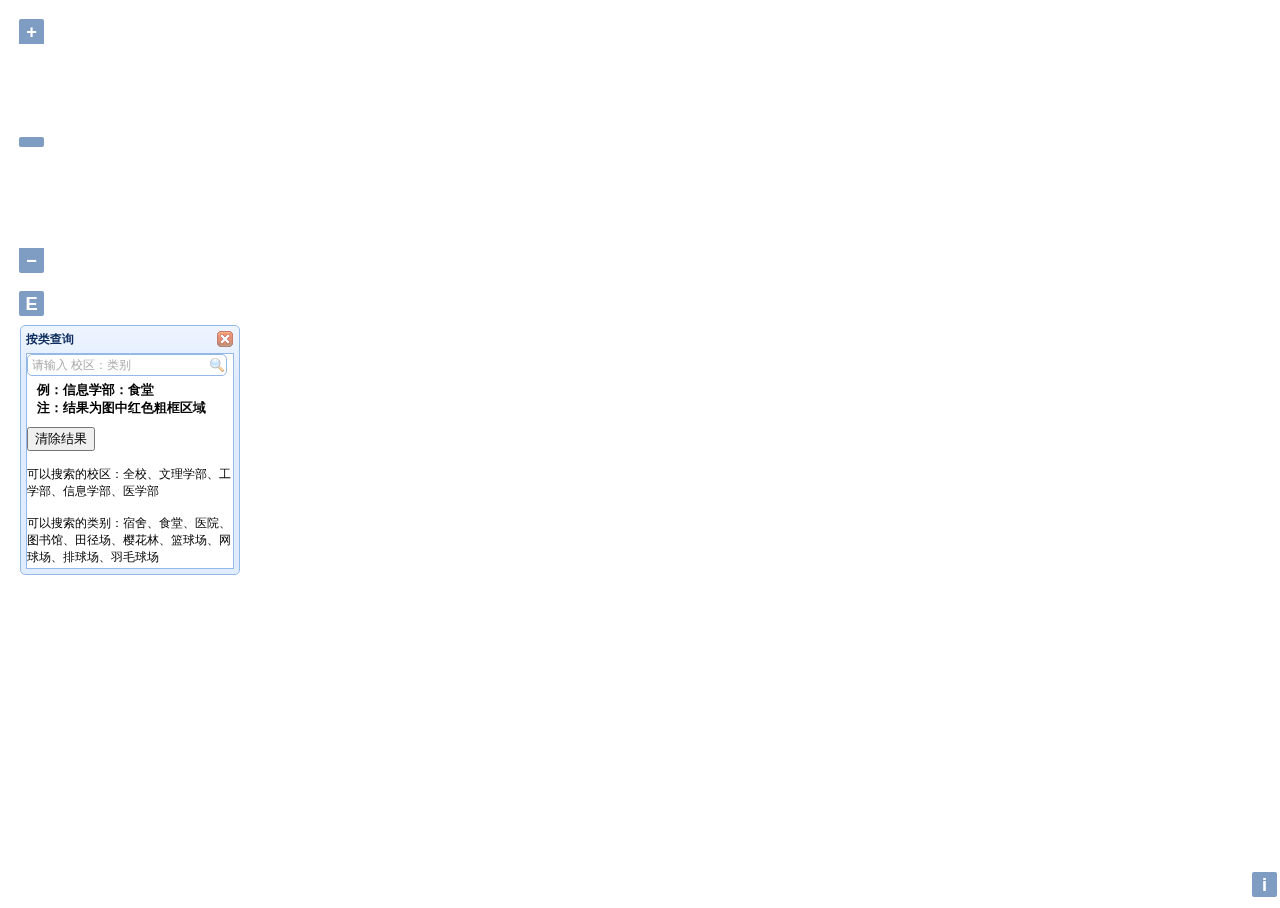
<file: html/GroupQuery.html>
<!DOCTYPE HTML PUBLIC "-//W3C//DTD XHTML 1.0 Transitional//EN" "http://www.w3.org/TR/xhtml1/DTD/xhtml1-transitional.dtd">

<html xmlns="http://www.w3.org/1999/xhtml">
<head>
    <title>whumap</title>
    <!-- ol样式 -->
    <link href="../css/ol.css" rel="stylesheet" type="text/css" />
    <!-- 引入第三方插件库 -->
    <script src="../libs/jquery-1.11.2.min.js" type="text/javascript"></script>
    <link href="../css/icon.css" rel="stylesheet" type="text/css" />
     <!-- 引入第三方Easyui插件库 -->
     <link href="../libs/jqueryEasyui/themes/default/easyui.css" rel="stylesheet" type="text/css" />
     <link href="../libs/jqueryEasyui/themes/icon.css" rel="stylesheet" type="text/css" />
     <link href="../libs/jqueryEasyui/themes/color.css" rel="stylesheet" type="text/css" />
     <script src="../libs/jqueryEasyui/jquery.easyui.min.js" type="text/javascript"></script>
     <script src="../libs/ol3.js" type="text/javascript"></script>
     <link type="text/css" rel="stylesheet" href="../css/whumap.css" />
</head>
<body>
    <!--地图-->
    <div id="mapCon" class="mapCon"></div>
    <!--图层列表-->
    <div id="layerlist" class="easyui-window" data-options="title:'图层列表',closed:false,maximizable:false,minimizable:false,closable:true,resizable:false,shadow:false,collapsible:false"
         style="width: 170px; height: 170px; left: 1290px; top: 20px;">
         <!--参考值：width: 310px; padding: 5px; left: 60px; top: 20px;-->
            <ul id="layerTree" class="layerTree"></ul>
    </div>
    <!--坐标值-->
    <div id="location" class="easyui-window" data-options="title:'经纬度坐标',closed:false,maximizable:false,minimizable:false,closable:true,resizable:false,shadow:false,collapsible:false"
    style="width: 170px; height: 70px; left: 1290px; top: 200px;">
        <div class="custom-mouse-position"></div>
    </div>
    <!--比例尺-->
    <div id="scale_windows" class="easyui-window" data-options="title:'比例尺',closed:false,maximizable:false,minimizable:false,closable:true,resizable:false,shadow:false,collapsible:false"
    style="width: 170px; height: 70px; left: 1290px; top: 280px;">
    <div id="scale" class="custom-mouse-position2"></div>
    </div>
    <!--属性栏-->
    <div id="attribute_windows" class="easyui-window" data-options="title:'属性栏',closed:false,maximizable:false,minimizable:false,closable:true,resizable:false,shadow:false,collapsible:false"
    style="width: 170px; height: 150px; left: 1290px; top: 360px;">
    <div id="attribute" class="custom-mouse-position2"></div>
    </div>
    <!--搜索框-->
    <div id="search_windows" class="easyui-window" data-options="title:'按类查询',closed:false,maximizable:false,minimizable:false,closable:true,resizable:false,shadow:false,collapsible:false"
    style="width: 220px; height: 250px; left: 20px; top: 0px;">
    <div id="search_box" class="easyui-searchbox" style="width:200px;" data-options="searcher:groupquery,prompt:'请输入 校区：类别 '">
    </div>
    <div class="custom-mouse-position">
      例：信息学部：食堂<br/>
      注：结果为图中红色粗框区域
    </div>
    <div>
        <button onclick="cleargeojsonlayer()" style="margin-top:10px">清除结果</button>
      </div>
      <br/>
      <div>
        可以搜索的校区：全校、文理学部、工学部、信息学部、医学部<br/><br/>
        可以搜索的类别：宿舍、食堂、医院、图书馆、田径场、樱花林、篮球场、网球场、排球场、羽毛球场
      </div>
    </div>
    


    <script type="text/javascript">
       //map中的图层数组

       var layer = new Array();
//图层名称数组
var layerName = new Array();
//图层可见属性数组
var layerVisibility = new Array();

/**
* 加载图层列表数据
* @param {ol.Map} map 地图对象
* @param {string} id 图层列表容器ID
*/
function loadLayersControl(map, id) {
    //图层目录容器
    var treeContent = document.getElementById(id); 
    //获取地图中所有图层
    var layers = map.getLayers();
    for (var i = layers.getLength()-1; i>=0 ; i--) {
        //获取每个图层的名称、是否可见属性
        layer[i] = layers.item(i);
        layerName[i] = layer[i].get('name');
        layerVisibility[i] = layer[i].getVisible();
        //新增li元素，用来承载图层项
        var elementLi = document.createElement('li');
        // 添加子节点
        treeContent.appendChild(elementLi); 
        //创建复选框元素
        var elementInput = document.createElement('input');
        elementInput.type = "checkbox";
        elementInput.name = "layers";
        elementLi.appendChild(elementInput);
        //创建label元素
        var elementLable = document.createElement('label');
        elementLable.className = "layer";
        //设置图层名称
        setInnerText(elementLable, layerName[i]);
        elementLi.appendChild(elementLable);
        //设置图层默认显示状态
        if (layerVisibility[i]) {
            elementInput.checked = true;
        }
        //为checkbox添加变更事件
        addChangeEvent(elementInput, layer[i]);  
    }
}
/**
* 为checkbox元素绑定变更事件
* @param {input} element checkbox元素
* @param {ol.layer.Layer} layer 图层对象
*/
function addChangeEvent(element, layer) {
    element.onclick = function () {
        if (element.checked) {
            //显示图层
            layer.setVisible(true);
        }
        else {
            //不显示图层
            layer.setVisible(false); 
        }
    };
}
/**
* 动态设置元素文本内容（兼容）
*/
function setInnerText(element, text) {
    if (typeof element.textContent == "string") {
        element.textContent = text;
    } else {
        element.innerText = text;
    }
}

/********************加载地图 ***********************/
 var format = 'image/png';
var bounds = [114.34244000000000, 30.52648700000000,
              114.37301635742188, 30.557];
var tiled = new ol.layer.Tile({
  name: "校园矢量图层",
  source: new ol.source.TileWMS({
    url: 'http://localhost:8080/geoserver/whumap/wms',
    params: {'FORMAT': format, 
             'VERSION': '1.1.1',
             tiled: true,
          "STYLES": '',
          "LAYERS": 'whumap:whumap2',
          "exceptions": 'application/vnd.ogc.se_inimage',
       tilesOrigin: 114.3 + "," + 30.5
    }
  })
});
var osmtile = new ol.layer.Tile(
  {
    name: "OSM矢量图层",
    source: new ol.source.OSM()
  }
);
var TiandiMap_vec = new ol.layer.Tile({
      name: "天地图矢量图层",
      source: new ol.source.XYZ({
          url: "http://t0.tianditu.com/DataServer?T=vec_w&x={x}&y={y}&l={z}&tk=3bc6874f2b919aa581635abab7759a3f",
          wrapX: false
      })
  });
  var TiandiMap_cva = new ol.layer.Tile({
      name: "注记图层",
      source: new ol.source.XYZ({
          url: "http://t0.tianditu.com/DataServer?T=cva_w&x={x}&y={y}&l={z}&tk=3bc6874f2b919aa581635abab7759a3f",
          wrapX: false
      })
  });
  var TiandiMap_img = new ol.layer.Tile({
      name: "影像图层",
      source: new ol.source.XYZ({
          url: "http://t0.tianditu.com/DataServer?T=img_w&x={x}&y={y}&l={z}&tk=3bc6874f2b919aa581635abab7759a3f",
          wrapX: false
      })
  });
var projection = new ol.proj.Projection({
    code: 'EPSG:4326',
    units: 'degrees',
    axisOrientation: 'neu',
    global: true
});
var mousePositionControl = new ol.control.MousePosition({
        className: 'custom-mouse-position',
        target: document.getElementById('location'),
        coordinateFormat: ol.coordinate.createStringXY(5),
        placeholder: false
      });
var map = new ol.Map({
  target: "mapCon",
  layers: [
  //注意图层顺序，最上层的放在数组最后
  TiandiMap_img,
    osmtile,
    TiandiMap_vec,
    tiled,
    TiandiMap_cva,
  ],
  view: new ol.View({
     projection: projection,
     center: [114.35926, 30.53890],
     zoom: 14
  }),
  controls: ol.control.defaults({
          attributionOptions: ({
              collapsible: true
          })
        }).extend([
    new ol.control.ZoomToExtent({
        extent: bounds
    }),
    mousePositionControl
  ])
});  
//实例化ZoomSlider控件并加载到地图容器中
var zoomslider = new ol.control.ZoomSlider();
  map.addControl(zoomslider);
//尺度变化加载比例尺
  map.getView().on('change:resolution', function(evt) {
        var resolution = evt.target.get('resolution');
        var units = map.getView().getProjection().getUnits();
        var dpi = 25.4 / 0.28;
        var mpu = ol.proj.METERS_PER_UNIT[units];
        var scale = resolution * mpu * 39.37 * dpi;
        if (scale >= 9500 && scale <= 950000) {
          scale = Math.round(scale / 1000) + "K";
        } else if (scale >= 950000) {
          scale = Math.round(scale / 1000000) + "M";
        } else {
          scale = Math.round(scale);
        }
        document.getElementById('scale').innerHTML = "比例尺 = 1 : " + scale;
      });
//加载地图
map.getView().fit(bounds, map.getSize());
//鼠标单击事件
function createXMLHttpRequest() {
            var XMLHttpRequest1;
            if (window.XMLHttpRequest) {
              XMLHttpRequest_test = new XMLHttpRequest();
            } else if (window.ActiveXObject) {
              try {
                XMLHttpRequest_test = new ActiveXObject("Msxml2.XMLHTTP");
              } catch (e) {
                XMLHttpRequest_test = new ActiveXObject("Microsoft.XMLHTTP");
              }
            }
            return XMLHttpRequest_test;
          }

map.on('singleclick', function(evt) {
        
        document.getElementById('attribute').innerHTML = "正在查询，请稍候...";
        var urlString=encodeURI("http://localhost:8080/iwhumap/AttributeQuery.jsp?coordinary="+evt.coordinate);
        var xmlHttp=createXMLHttpRequest();
        xmlHttp.open("post",urlString,true);
        xmlHttp.setRequestHeader("Content-Type","application/x-www-form-urlencoded");
        xmlHttp.onreadystatechange = function() {
              //这个4代表已经发送完毕之后  
              if (xmlHttp.readyState == 4) {
                //200代表正确收到了返回结果  
                if (xmlHttp.status == 200) {
                  //弹出返回结果  
                  //alert(xmlHttp.responseText);
                  document.getElementById('attribute').innerHTML =xmlHttp.responseText;
                } else {
                  //如果不能正常接受结果，你肯定是断网，或者我的服务器关掉了。  
                  alert("请求失败！"+xmlHttp.status);
                }
              }
            };
            //XMLHttpRequest_test.setRequestHeader("Content-Type", "text/html");
            xmlHttp.send(null);
           
});
 //加载图层列表数据
loadLayersControl(map, "layerTree");

//搜索类别
var geojsonlayer=null;
function groupquery(value) {  
        var urlString=encodeURI("http://localhost:8080/iwhumap/GroupQuery.jsp?name="+value);
        var xmlHttp=createXMLHttpRequest();
        xmlHttp.open("post",urlString,true);
        xmlHttp.setRequestHeader("Content-Type","application/x-www-form-urlencoded");
        xmlHttp.onreadystatechange = function() {
              //这个4代表已经发送完毕之后  
              if (xmlHttp.readyState == 4) {
                //200代表正确收到了返回结果  
                if (xmlHttp.status == 200) {
                  alert("搜索成功！");
                  map.removeLayer(geojsonlayer);
                  var geojsontext=xmlHttp.responseText;
                  //字符串转换为json对象
                  geojsontext = eval("(" + geojsontext + ")");
                  //alert(geojsontext.type);
                  var vectorSource = new ol.source.Vector({
                    features: (new ol.format.GeoJSON({featureProjection: 'EPSG:4326'})).readFeatures(geojsontext)
	                });
                  geojsonlayer = new ol.layer.Vector({
	                source: vectorSource,
	                style: new ol.style.Style({
                        stroke: new ol.style.Stroke({
                            color: '#FF0000',
                            width: 5,
                        }),
                    })
	                });
                map.addLayer(geojsonlayer);
                } else {
                  //如果不能正常接受结果，你肯定是断网，或者我的服务器关掉了。  
                  alert("查询失败！错误代码："+xmlHttp.status);
                }
              }
            };
            //XMLHttpRequest_test.setRequestHeader("Content-Type", "text/html");
            xmlHttp.send(null);
  }
  function cleargeojsonlayer()
  {
    map.removeLayer(geojsonlayer);
  }

    </script>
</body>
</html>
</file>
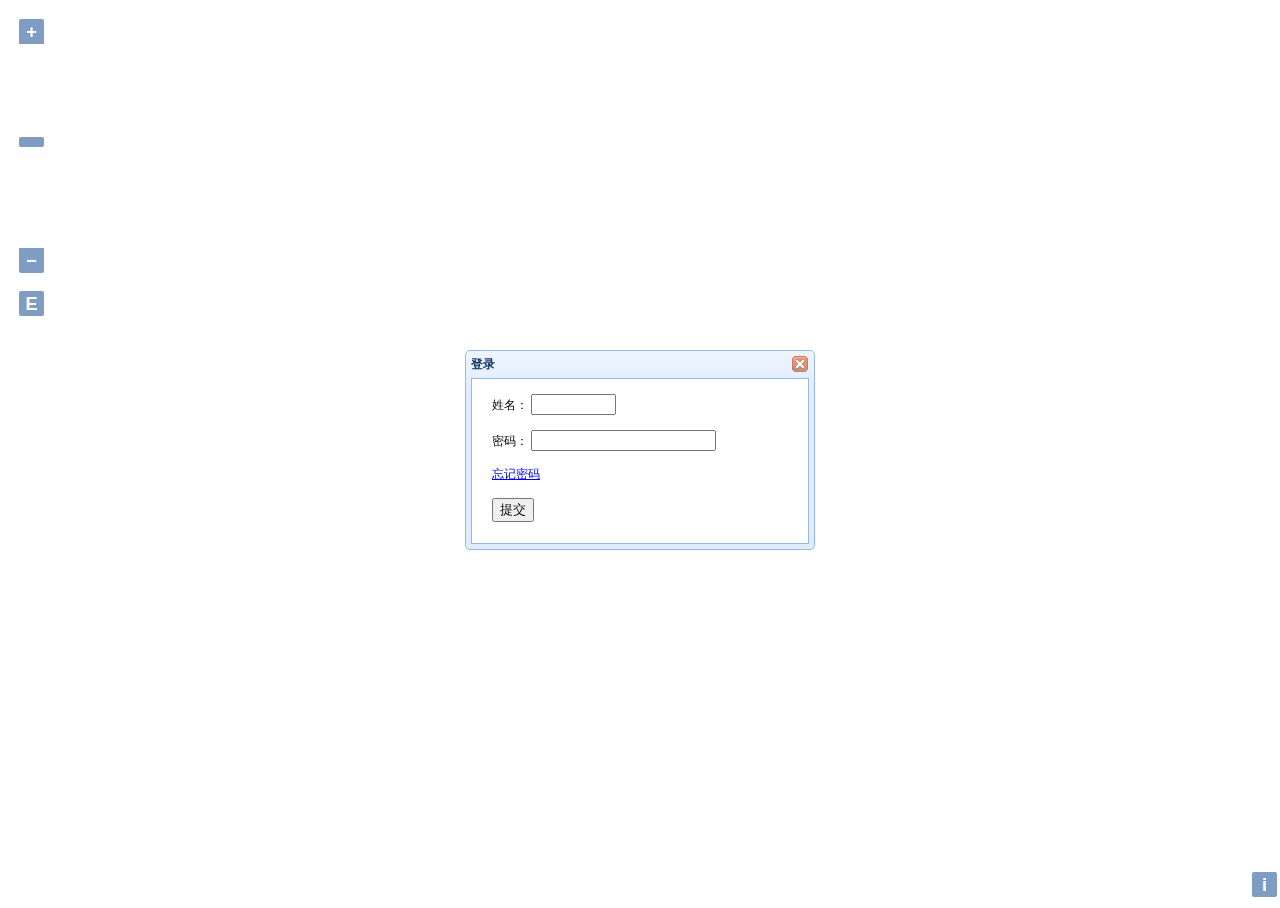
<file: html/Login.html>
<!DOCTYPE HTML PUBLIC "-//W3C//DTD XHTML 1.0 Transitional//EN" "http://www.w3.org/TR/xhtml1/DTD/xhtml1-transitional.dtd">
<html xmlns="http://www.w3.org/1999/xhtml">
<head>
    <title>whumap</title>
    <!-- ol样式 -->
    <link href="../css/ol.css" rel="stylesheet" type="text/css" />
    <!-- 引入第三方插件库 -->
    <script src="../libs/jquery-1.11.2.min.js" type="text/javascript"></script>
    <link href="../css/icon.css" rel="stylesheet" type="text/css" />
     <!-- 引入第三方Easyui插件库 -->
     <link href="../libs/jqueryEasyui/themes/default/easyui.css" rel="stylesheet" type="text/css" />
     <link href="../libs/jqueryEasyui/themes/icon.css" rel="stylesheet" type="text/css" />
     <link href="../libs/jqueryEasyui/themes/color.css" rel="stylesheet" type="text/css" />
     <script src="../libs/jqueryEasyui/jquery.easyui.min.js" type="text/javascript"></script>
     <script src="../libs/ol3.js" type="text/javascript"></script>
     <link type="text/css" rel="stylesheet" href="../css/whumap.css" />
</head>
<body>
    <!--地图-->
    <div id="mapCon" class="mapCon"></div>
    <!--图层列表-->
    <div id="layerlist" class="easyui-window" data-options="title:'图层列表',closed:false,maximizable:false,minimizable:false,closable:true,resizable:false,shadow:false,collapsible:false"
         style="width: 170px; height: 170px; left: 1290px; top: 20px;">
         <!--参考值：width: 310px; padding: 5px; left: 60px; top: 20px;-->
            <ul id="layerTree" class="layerTree"></ul>
    </div>
    <!--坐标值-->
    <div id="location" class="easyui-window" data-options="title:'经纬度坐标',closed:false,maximizable:false,minimizable:false,closable:true,resizable:false,shadow:false,collapsible:false"
    style="width: 170px; height: 70px; left: 1290px; top: 200px;">
        <div class="custom-mouse-position"></div>
    </div>
    <!--比例尺-->
    <div id="scale_windows" class="easyui-window" data-options="title:'比例尺',closed:false,maximizable:false,minimizable:false,closable:true,resizable:false,shadow:false,collapsible:false"
    style="width: 170px; height: 70px; left: 1290px; top: 280px;">
    <div id="scale" class="custom-mouse-position2"></div>
    </div>
    <!--属性栏-->
    <div id="attribute_windows" class="easyui-window" data-options="title:'属性栏',closed:false,maximizable:false,minimizable:false,closable:true,resizable:false,shadow:false,collapsible:false"
    style="width: 170px; height: 150px; left: 1290px; top: 360px;">
    <div id="attribute" class="custom-mouse-position2"></div>
    </div>
    <!--注册框-->
    <div id="register_windows" class="easyui-window" data-options="title:'登录',closed:false,maximizable:false,minimizable:false,closable:true,resizable:false,shadow:false,collapsible:false"
    style="width: 350px; height: 200px;">
    <form id="register_form" 
    action="../Login.jsp" 
    method="post" 
    accept-charset="UTF-8"
    target="form_result">
        <br/>
        <label for="name" style="margin-left: 20px;">姓名：</label>
        <input type="text" name="name"><br/><br/>
        <label for="pwd" style="margin-left: 20px;">密码：</label>
        <input id="pwd" name="pwd" type="password"><br/><br/>
        <a href="../contact.html" style="margin-left: 20px;">忘记密码</a><br/><br/>
        <input type="submit" name="submit" value="提交" style="margin-left: 20px">
    </form>
    </div>
    <iframe name="form_result" id="form_result" style="display:none"></iframe>
    <script type="text/javascript">
        //map中的图层数组
var layer = new Array();
//图层名称数组
var layerName = new Array();
//图层可见属性数组
var layerVisibility = new Array();

/**
* 加载图层列表数据
* @param {ol.Map} map 地图对象
* @param {string} id 图层列表容器ID
*/
function loadLayersControl(map, id) {
    //图层目录容器
    var treeContent = document.getElementById(id); 
    //获取地图中所有图层
    var layers = map.getLayers();
    for (var i = layers.getLength()-1; i>=0 ; i--) {
        //获取每个图层的名称、是否可见属性
        layer[i] = layers.item(i);
        layerName[i] = layer[i].get('name');
        layerVisibility[i] = layer[i].getVisible();
        //新增li元素，用来承载图层项
        var elementLi = document.createElement('li');
        // 添加子节点
        treeContent.appendChild(elementLi); 
        //创建复选框元素
        var elementInput = document.createElement('input');
        elementInput.type = "checkbox";
        elementInput.name = "layers";
        elementLi.appendChild(elementInput);
        //创建label元素
        var elementLable = document.createElement('label');
        elementLable.className = "layer";
        //设置图层名称
        setInnerText(elementLable, layerName[i]);
        elementLi.appendChild(elementLable);
        //设置图层默认显示状态
        if (layerVisibility[i]) {
            elementInput.checked = true;
        }
        //为checkbox添加变更事件
        addChangeEvent(elementInput, layer[i]);  
    }
}
/**
* 为checkbox元素绑定变更事件
* @param {input} element checkbox元素
* @param {ol.layer.Layer} layer 图层对象
*/
function addChangeEvent(element, layer) {
    element.onclick = function () {
        if (element.checked) {
            //显示图层
            layer.setVisible(true);
        }
        else {
            //不显示图层
            layer.setVisible(false); 
        }
    };
}
/**
* 动态设置元素文本内容（兼容）
*/
function setInnerText(element, text) {
    if (typeof element.textContent == "string") {
        element.textContent = text;
    } else {
        element.innerText = text;
    }
}

/********************加载地图 ***********************/
 var format = 'image/png';
var bounds = [114.34244000000000, 30.52648700000000,
              114.37301635742188, 30.557];
var tiled = new ol.layer.Tile({
  name: "校园矢量图层",
  source: new ol.source.TileWMS({
    url: 'http://localhost:8080/geoserver/whumap/wms',
    params: {'FORMAT': format, 
             'VERSION': '1.1.1',
             tiled: true,
          "STYLES": '',
          "LAYERS": 'whumap:whumap2',
          "exceptions": 'application/vnd.ogc.se_inimage',
       tilesOrigin: 114.3 + "," + 30.5
    }
  })
});
var osmtile = new ol.layer.Tile(
  {
    name: "OSM矢量图层",
    source: new ol.source.OSM()
  }
);
var TiandiMap_vec = new ol.layer.Tile({
      name: "天地图矢量图层",
      source: new ol.source.XYZ({
          url: "http://t0.tianditu.com/DataServer?T=vec_w&x={x}&y={y}&l={z}&tk=3bc6874f2b919aa581635abab7759a3f",
          wrapX: false
      })
  });
  var TiandiMap_cva = new ol.layer.Tile({
      name: "注记图层",
      source: new ol.source.XYZ({
          url: "http://t0.tianditu.com/DataServer?T=cva_w&x={x}&y={y}&l={z}&tk=3bc6874f2b919aa581635abab7759a3f",
          wrapX: false
      })
  });
  var TiandiMap_img = new ol.layer.Tile({
      name: "影像图层",
      source: new ol.source.XYZ({
          url: "http://t0.tianditu.com/DataServer?T=img_w&x={x}&y={y}&l={z}&tk=3bc6874f2b919aa581635abab7759a3f",
          wrapX: false
      })
  });
var projection = new ol.proj.Projection({
    code: 'EPSG:4326',
    units: 'degrees',
    axisOrientation: 'neu',
    global: true
});
var mousePositionControl = new ol.control.MousePosition({
        className: 'custom-mouse-position',
        target: document.getElementById('location'),
        coordinateFormat: ol.coordinate.createStringXY(5),
        placeholder: false
      });
var map = new ol.Map({
  target: "mapCon",
  layers: [
  //注意图层顺序，最上层的放在数组最后
  TiandiMap_img,
    osmtile,
    TiandiMap_vec,
    tiled,
    TiandiMap_cva,
  ],
  view: new ol.View({
     projection: projection,
     center: [114.35926, 30.53890],
     zoom: 14
  }),
  controls: ol.control.defaults({
          attributionOptions: ({
              collapsible: true
          })
        }).extend([
    new ol.control.ZoomToExtent({
        extent: bounds
    }),
    mousePositionControl
  ])
});  
//实例化ZoomSlider控件并加载到地图容器中
var zoomslider = new ol.control.ZoomSlider();
  map.addControl(zoomslider);
//尺度变化加载比例尺
  map.getView().on('change:resolution', function(evt) {
        var resolution = evt.target.get('resolution');
        var units = map.getView().getProjection().getUnits();
        var dpi = 25.4 / 0.28;
        var mpu = ol.proj.METERS_PER_UNIT[units];
        var scale = resolution * mpu * 39.37 * dpi;
        if (scale >= 9500 && scale <= 950000) {
          scale = Math.round(scale / 1000) + "K";
        } else if (scale >= 950000) {
          scale = Math.round(scale / 1000000) + "M";
        } else {
          scale = Math.round(scale);
        }
        document.getElementById('scale').innerHTML = "比例尺 = 1 : " + scale;
      });
//加载地图
map.getView().fit(bounds, map.getSize());
//鼠标单击事件
function createXMLHttpRequest() {
            var XMLHttpRequest1;
            if (window.XMLHttpRequest) {
              XMLHttpRequest_test = new XMLHttpRequest();
            } else if (window.ActiveXObject) {
              try {
                XMLHttpRequest_test = new ActiveXObject("Msxml2.XMLHTTP");
              } catch (e) {
                XMLHttpRequest_test = new ActiveXObject("Microsoft.XMLHTTP");
              }
            }
            return XMLHttpRequest_test;
          }

map.on('singleclick', function(evt) {
        
        document.getElementById('attribute').innerHTML = "正在查询，请稍候...";
        var urlString=encodeURI("http://localhost:8080/iwhumap/AttributeQuery.jsp?coordinary="+evt.coordinate);
        var xmlHttp=createXMLHttpRequest();
        xmlHttp.open("post",urlString,true);
        xmlHttp.setRequestHeader("Content-Type","application/x-www-form-urlencoded");
        xmlHttp.onreadystatechange = function() {
              //这个4代表已经发送完毕之后  
              if (xmlHttp.readyState == 4) {
                //200代表正确收到了返回结果  
                if (xmlHttp.status == 200) {
                  //弹出返回结果  
                  //alert(xmlHttp.responseText);
                  document.getElementById('attribute').innerHTML =xmlHttp.responseText;
                } else {
                  //如果不能正常接受结果，你肯定是断网，或者我的服务器关掉了。  
                  alert("请求失败！"+xmlHttp.status);
                }
              }
            };
            //XMLHttpRequest_test.setRequestHeader("Content-Type", "text/html");
            xmlHttp.send(null);
           
});
 //加载图层列表数据
loadLayersControl(map, "layerTree");
    </script>
    <script type="text/javascript">    
    $('#register_form').submit();
    var userfootprintlayer=null;
    $("#form_result").load(function(){
     var text = $(this).contents().find("body").text(); //获取到的是json的字符串
     if(text==1)
     alert("用户名不存在！");
     else if(text==2)
     alert("密码错误！");
     else
     {
        alert("登录成功！");
        //$('#register_windows').remove();
        //$('#register_windows').style.left="10000px";
        map.removeLayer(userfootprintlayer);
                  //字符串转换为json对象
                  //alert(text);
                  var geojsontext = eval("(" + text + ")");
                  var vectorSource = new ol.source.Vector({
                    features: (new ol.format.GeoJSON({featureProjection: 'EPSG:4326'})).readFeatures(geojsontext)
	                });
                    userfootprintlayer = new ol.layer.Vector({
	                source: vectorSource,
	                style: new ol.style.Style({
                        image: new ol.style.Icon({
                        //设置图标点
                        anchor: [0.5, 0.3],
                        //图标起点
                        anchorOrigin: 'bottom-left',
                        //指定x值为图标点的x值
                        anchorXUnits: 'fraction',
                        //指定Y值为像素的值
                        anchorYUnits: 'fraction',
                        //偏移
                        offsetOrigin: 'bottom-left',
                        //图标缩放比例
                        scale:0.5,
                        //透明度
                        opacity: 0.75,
                        //图标的url
                        src: '../img/locator/blueIcon.png'
                    }),
                })
	        });
                    
                map.addLayer(userfootprintlayer);
     }
})
    </script>
</body>
</html>
</file>
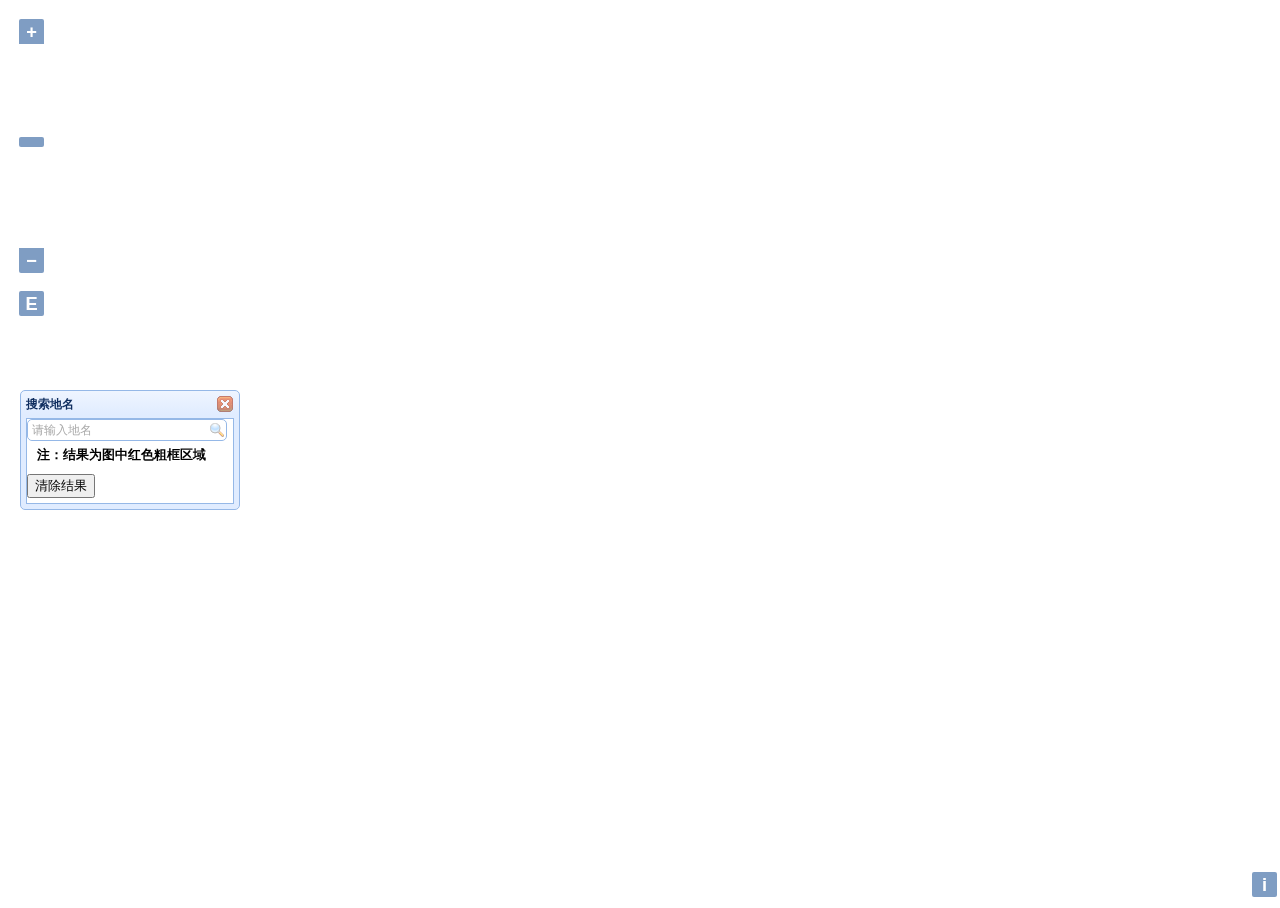
<file: html/NameQuery.html>
<!DOCTYPE HTML PUBLIC "-//W3C//DTD XHTML 1.0 Transitional//EN" "http://www.w3.org/TR/xhtml1/DTD/xhtml1-transitional.dtd">

<html xmlns="http://www.w3.org/1999/xhtml">
<head>
    <title>whumap</title>
    <!-- ol样式 -->
    <link href="../css/ol.css" rel="stylesheet" type="text/css" />
    <!-- 引入第三方插件库 -->
    <script src="../libs/jquery-1.11.2.min.js" type="text/javascript"></script>
    <link href="../css/icon.css" rel="stylesheet" type="text/css" />
     <!-- 引入第三方Easyui插件库 -->
     <link href="../libs/jqueryEasyui/themes/default/easyui.css" rel="stylesheet" type="text/css" />
     <link href="../libs/jqueryEasyui/themes/icon.css" rel="stylesheet" type="text/css" />
     <link href="../libs/jqueryEasyui/themes/color.css" rel="stylesheet" type="text/css" />
     <script src="../libs/jqueryEasyui/jquery.easyui.min.js" type="text/javascript"></script>
     <script src="../libs/ol3.js" type="text/javascript"></script>
     <link type="text/css" rel="stylesheet" href="../css/whumap.css" />
</head>
<body>
    <!--地图-->
    <div id="mapCon" class="mapCon"></div>
    <!--图层列表-->
    <div id="layerlist" class="easyui-window" data-options="title:'图层列表',closed:false,maximizable:false,minimizable:false,closable:true,resizable:false,shadow:false,collapsible:false"
         style="width: 170px; height: 170px; left: 1290px; top: 20px;">
         <!--参考值：width: 310px; padding: 5px; left: 60px; top: 20px;-->
            <ul id="layerTree" class="layerTree"></ul>
    </div>
    <!--坐标值-->
    <div id="location" class="easyui-window" data-options="title:'经纬度坐标',closed:false,maximizable:false,minimizable:false,closable:true,resizable:false,shadow:false,collapsible:false"
    style="width: 170px; height: 70px; left: 1290px; top: 200px;">
        <div class="custom-mouse-position"></div>
    </div>
    <!--比例尺-->
    <div id="scale_windows" class="easyui-window" data-options="title:'比例尺',closed:false,maximizable:false,minimizable:false,closable:true,resizable:false,shadow:false,collapsible:false"
    style="width: 170px; height: 70px; left: 1290px; top: 280px;">
    <div id="scale" class="custom-mouse-position2"></div>
    </div>
    <!--属性栏-->
    <div id="attribute_windows" class="easyui-window" data-options="title:'属性栏',closed:false,maximizable:false,minimizable:false,closable:true,resizable:false,shadow:false,collapsible:false"
    style="width: 170px; height: 150px; left: 1290px; top: 360px;">
    <div id="attribute" class="custom-mouse-position2"></div>
    </div>
    <!--搜索框-->
    <div id="search_windows" class="easyui-window" data-options="title:'搜索地名',closed:false,maximizable:false,minimizable:false,closable:true,resizable:false,shadow:false,collapsible:false"
    style="width: 220px; height: 120px; left: 20px; top: 0px;">
    <div id="search_box" class="easyui-searchbox" style="width:200px;" data-options="searcher:search_name,prompt:'请输入地名'">
    </div>
    <div class="custom-mouse-position">
      注：结果为图中红色粗框区域
    </div>
    <div>
      <button onclick="cleargeojsonlayer()" style="margin-top:10px">清除结果</button>
    </div>
    </div>
    
<script type="text/javascript" src="../js/whumap.js"></script>    
<script type="text/javascript">
//搜索地名
var geojsonlayer=null;
function search_name(value) {  
        var urlString=encodeURI("http://localhost:8080/iwhumap/NameQuery.jsp?name="+value);
        var xmlHttp=createXMLHttpRequest();
        xmlHttp.open("post",urlString,true);
        xmlHttp.setRequestHeader("Content-Type","application/x-www-form-urlencoded");
        xmlHttp.onreadystatechange = function() {
              //这个4代表已经发送完毕之后  
              if (xmlHttp.readyState == 4) {
                //200代表正确收到了返回结果  
                if (xmlHttp.status == 200) {
                  alert("搜索成功！");
                  map.removeLayer(geojsonlayer);
                  var geojsontext=xmlHttp.responseText;
                  //字符串转换为json对象
                  geojsontext = eval("(" + geojsontext + ")");
                  //alert(geojsontext.type);
                  var vectorSource = new ol.source.Vector({
                    features: (new ol.format.GeoJSON({featureProjection: 'EPSG:4326'})).readFeatures(geojsontext)
	                });
                  geojsonlayer = new ol.layer.Vector({
	                source: vectorSource,
	                style: new ol.style.Style({
                        stroke: new ol.style.Stroke({
                            color: '#FF0000',
                            width: 5,
                        }),
                    })
	                });
                map.addLayer(geojsonlayer);
                } else {
                  //如果不能正常接受结果，你肯定是断网，或者我的服务器关掉了。  
                  alert("查询失败！错误代码："+xmlHttp.status);
                }
              }
            };
            //XMLHttpRequest_test.setRequestHeader("Content-Type", "text/html");
            xmlHttp.send(null);
  }
  function cleargeojsonlayer()
  {
    map.removeLayer(geojsonlayer);
  }
    </script>
</body>
</html>
</file>
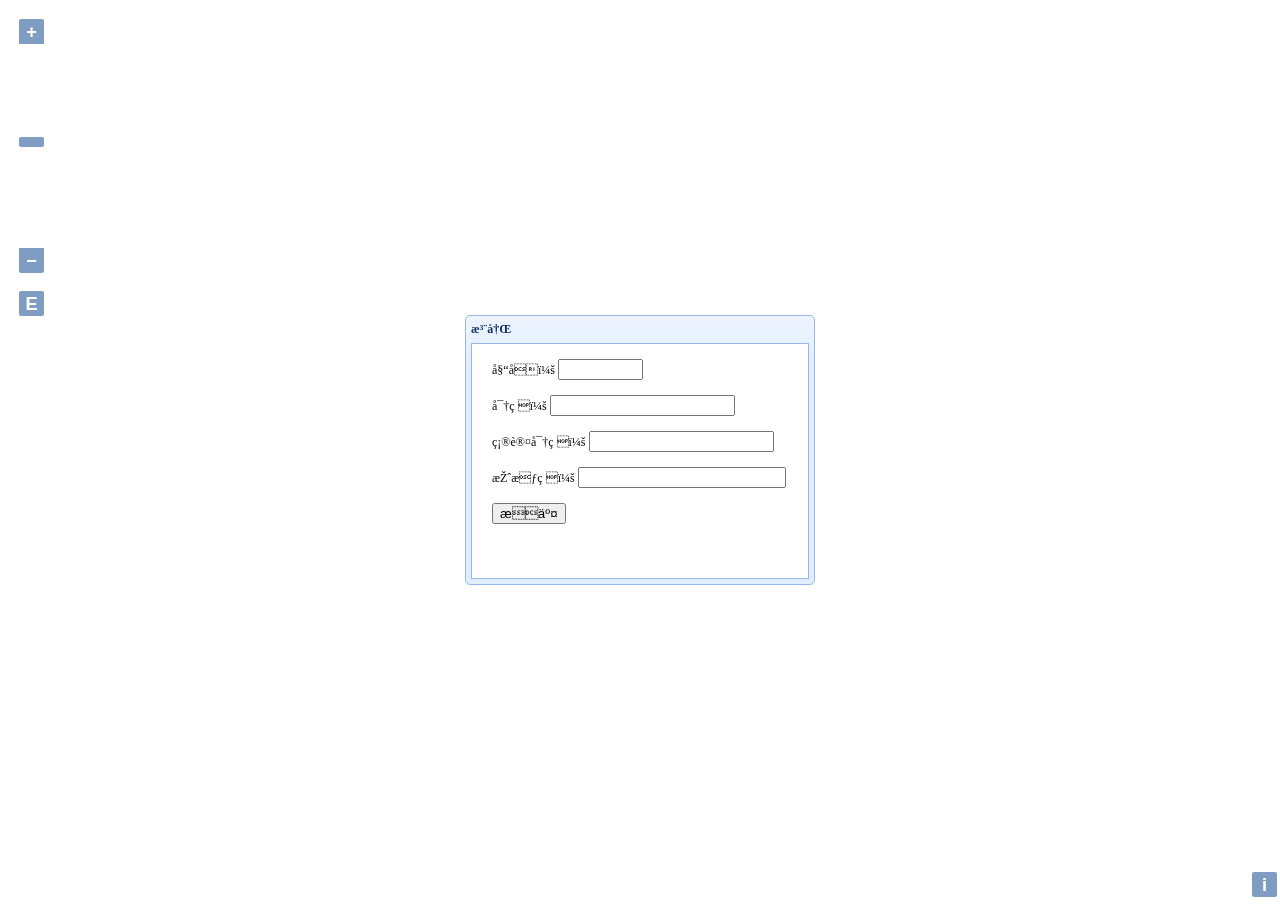
<file: html/Register.html>
<!DOCTYPE HTML PUBLIC "-//W3C//DTD XHTML 1.0 Transitional//EN" "http://www.w3.org/TR/xhtml1/DTD/xhtml1-transitional.dtd">
<html xmlns="http://www.w3.org/1999/xhtml">
<head>
    <title>whumap</title>
    <!-- ol样式 -->
    <link href="../css/ol.css" rel="stylesheet" type="text/css" />
    <!-- 引入第三方插件库 -->
    <script src="../libs/jquery-1.11.2.min.js" type="text/javascript"></script>
    <link href="../css/icon.css" rel="stylesheet" type="text/css" />
     <!-- 引入第三方Easyui插件库 -->
     <link href="../libs/jqueryEasyui/themes/default/easyui.css" rel="stylesheet" type="text/css" />
     <link href="../libs/jqueryEasyui/themes/icon.css" rel="stylesheet" type="text/css" />
     <link href="../libs/jqueryEasyui/themes/color.css" rel="stylesheet" type="text/css" />
     <script src="../libs/jqueryEasyui/jquery.easyui.min.js" type="text/javascript"></script>
     <script src="../libs/ol3.js" type="text/javascript"></script>
     <link type="text/css" rel="stylesheet" href="../css/whumap.css" />
</head>
<body>
    <!--地图-->
    <div id="mapCon" class="mapCon"></div>
    <!--注册框-->
    <div id="register_windows" class="easyui-window" data-options="title:'注册',closed:false,maximizable:false,minimizable:false,closable:false,resizable:false,shadow:false,collapsible:false"
    style="width: 350px; height: 270px;">
    <form id="register_form" 
    action="../Register.jsp" 
    method="post" 
    accept-charset="UTF-8"
    target="form_result">
        <br/>
        <label for="name" style="margin-left: 20px;">姓名：</label>
        <input type="text" name="name"><br/><br/>
        <label for="pwd" style="margin-left: 20px;">密码：</label>
        <input id="pwd" name="pwd" type="password"><br/><br/>
        <label for="rpwd" style="margin-left: 20px;">确认密码：</label>
        <input id="rpwd" name="rpwd" type="password"><br/><br/>
        <label for="key" style="margin-left: 20px;">授权码：</label>
        <input type="text" name="key" style="width: 200px;"><br/><br/>
        <input type="submit" name="submit" value="提交" style="margin-left: 20px">
    </form>
    </div>
    <iframe name="form_result" id="form_result" style="display:none"></iframe>
    <script type="text/javascript" src="../js/simplewhumap.js"></script>
    <script type="text/javascript">    
    $('#register_form').submit();
    $("#form_result").load(function(){
     var text = $(this).contents().find("body").text(); //获取到的是json的字符串
     alert(text);
})
    </script>
</body>
</html>
</file>
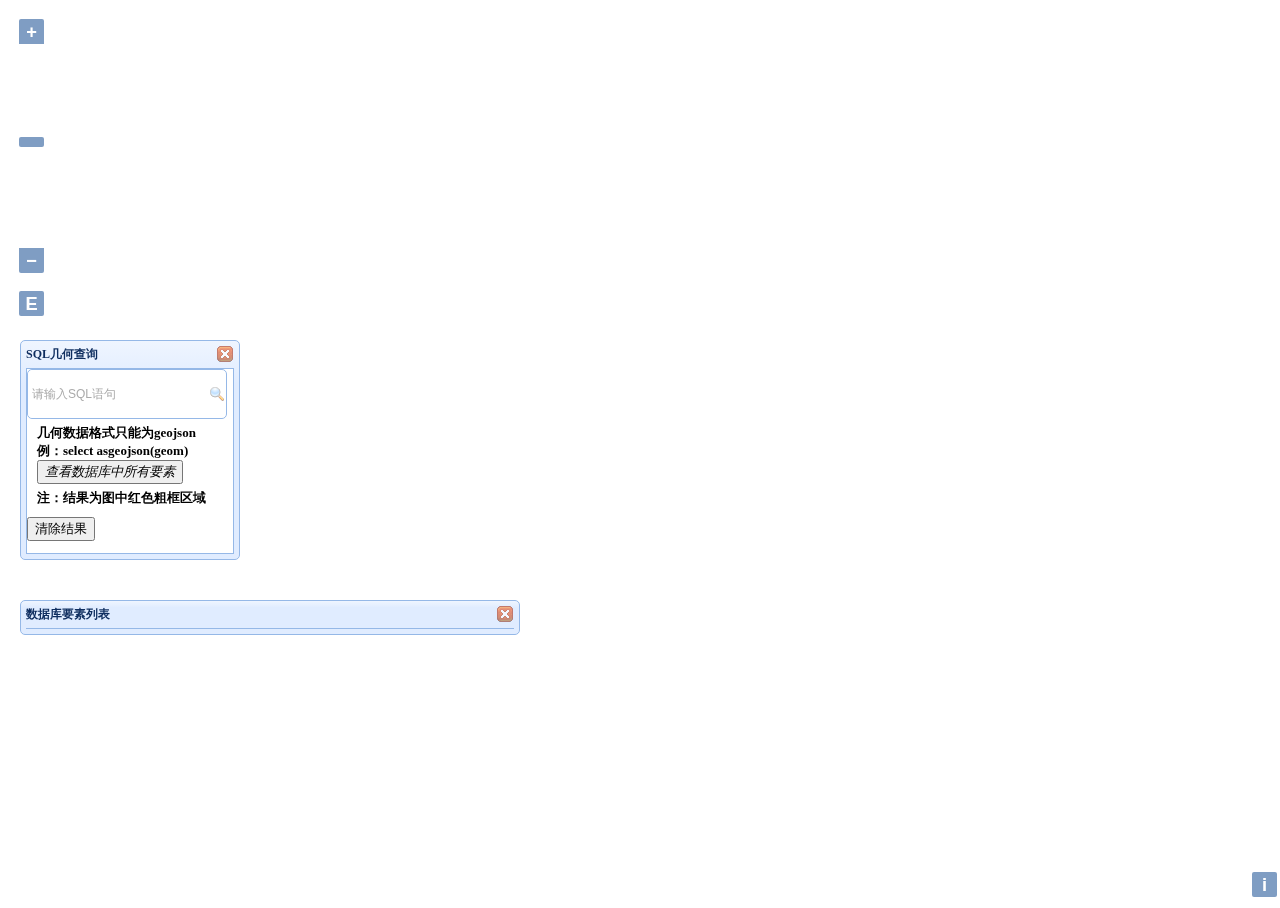
<file: html/SQLQuery.html>
<!DOCTYPE HTML PUBLIC "-//W3C//DTD XHTML 1.0 Transitional//EN" "http://www.w3.org/TR/xhtml1/DTD/xhtml1-transitional.dtd">

<html xmlns="http://www.w3.org/1999/xhtml">
<head>
    <title>whumap</title>
    <!-- ol样式 -->
    <link href="../css/ol.css" rel="stylesheet" type="text/css" />
    <!-- 引入第三方插件库 -->
    <script src="../libs/jquery-1.11.2.min.js" type="text/javascript"></script>
    <link href="../css/icon.css" rel="stylesheet" type="text/css" />
     <!-- 引入第三方Easyui插件库 -->
     <link href="../libs/jqueryEasyui/themes/default/easyui.css" rel="stylesheet" type="text/css" />
     <link href="../libs/jqueryEasyui/themes/icon.css" rel="stylesheet" type="text/css" />
     <link href="../libs/jqueryEasyui/themes/color.css" rel="stylesheet" type="text/css" />
     <script src="../libs/jqueryEasyui/jquery.easyui.min.js" type="text/javascript"></script>
     <script src="../libs/ol3.js" type="text/javascript"></script>
     <link type="text/css" rel="stylesheet" href="../css/whumap.css" />
</head>
<body>
    <!--地图-->
    <div id="mapCon" class="mapCon"></div>
    <!--图层列表-->
    <div id="layerlist" class="easyui-window" data-options="title:'图层列表',closed:false,maximizable:false,minimizable:false,closable:true,resizable:false,shadow:false,collapsible:false"
         style="width: 170px; height: 170px; left: 1290px; top: 20px;">
         <!--参考值：width: 310px; padding: 5px; left: 60px; top: 20px;-->
            <ul id="layerTree" class="layerTree"></ul>
    </div>
    <!--坐标值-->
    <div id="location" class="easyui-window" data-options="title:'经纬度坐标',closed:false,maximizable:false,minimizable:false,closable:true,resizable:false,shadow:false,collapsible:false"
    style="width: 170px; height: 70px; left: 1290px; top: 200px;">
        <div class="custom-mouse-position"></div>
    </div>
    <!--比例尺-->
    <div id="scale_windows" class="easyui-window" data-options="title:'比例尺',closed:false,maximizable:false,minimizable:false,closable:true,resizable:false,shadow:false,collapsible:false"
    style="width: 170px; height: 70px; left: 1290px; top: 280px;">
    <div id="scale" class="custom-mouse-position2"></div>
    </div>
    <!--属性栏-->
    <div id="attribute_windows" class="easyui-window" data-options="title:'属性栏',closed:false,maximizable:false,minimizable:false,closable:true,resizable:false,shadow:false,collapsible:false"
    style="width: 170px; height: 150px; left: 1290px; top: 360px;">
    <div id="attribute" class="custom-mouse-position2"></div>
    </div>
    <!--搜索框-->
    <div id="search_windows" class="easyui-window" data-options="title:'SQL几何查询',closed:false,maximizable:false,minimizable:false,closable:true,resizable:false,shadow:false,collapsible:false"
    style="width: 220px; height: 220px; left: 20px; top: 0px;">
    <div id="search_box" class="easyui-searchbox" style="width:200px;height: 50px" data-options="searcher:search_name,prompt:'请输入SQL语句'">
    </div>
    <div class="custom-mouse-position">
      几何数据格式只能为geojson<br/>
      例：select asgeojson(geom)<br/></div>
      <button style="margin-left: 10px; font-style: italic;" onclick="showfeature()">查看数据库中所有要素</button><br/>
    <div class="custom-mouse-position">
      注：结果为图中红色粗框区域
    </div>
    <div>
      <button onclick="cleargeojsonlayer()" style="margin-top:10px">清除结果</button>
    </div>
    </div>
    <!--要素框-->
    <div id="feature_windows" class="easyui-dialog" data-options="title:'数据库要素列表',closed:false,maximizable:false,minimizable:false,closable:true,resizable:false,shadow:false,collapsible:false"
    style="width: 500px; height: 500px; display: none; left: 20px; top:600px">
    <img src="../img/featurelist1.JPG">
    <img src="../img/featurelist2.JPG">
    </div>


    <script type="text/javascript">
       //map中的图层数组

       var layer = new Array();
//图层名称数组
var layerName = new Array();
//图层可见属性数组
var layerVisibility = new Array();

/**
* 加载图层列表数据
* @param {ol.Map} map 地图对象
* @param {string} id 图层列表容器ID
*/
function loadLayersControl(map, id) {
    //图层目录容器
    var treeContent = document.getElementById(id); 
    //获取地图中所有图层
    var layers = map.getLayers();
    for (var i = layers.getLength()-1; i>=0 ; i--) {
        //获取每个图层的名称、是否可见属性
        layer[i] = layers.item(i);
        layerName[i] = layer[i].get('name');
        layerVisibility[i] = layer[i].getVisible();
        //新增li元素，用来承载图层项
        var elementLi = document.createElement('li');
        // 添加子节点
        treeContent.appendChild(elementLi); 
        //创建复选框元素
        var elementInput = document.createElement('input');
        elementInput.type = "checkbox";
        elementInput.name = "layers";
        elementLi.appendChild(elementInput);
        //创建label元素
        var elementLable = document.createElement('label');
        elementLable.className = "layer";
        //设置图层名称
        setInnerText(elementLable, layerName[i]);
        elementLi.appendChild(elementLable);
        //设置图层默认显示状态
        if (layerVisibility[i]) {
            elementInput.checked = true;
        }
        //为checkbox添加变更事件
        addChangeEvent(elementInput, layer[i]);  
    }
}
/**
* 为checkbox元素绑定变更事件
* @param {input} element checkbox元素
* @param {ol.layer.Layer} layer 图层对象
*/
function addChangeEvent(element, layer) {
    element.onclick = function () {
        if (element.checked) {
            //显示图层
            layer.setVisible(true);
        }
        else {
            //不显示图层
            layer.setVisible(false); 
        }
    };
}
/**
* 动态设置元素文本内容（兼容）
*/
function setInnerText(element, text) {
    if (typeof element.textContent == "string") {
        element.textContent = text;
    } else {
        element.innerText = text;
    }
}

/********************加载地图 ***********************/
 var format = 'image/png';
var bounds = [114.34244000000000, 30.52648700000000,
              114.37301635742188, 30.557];
var tiled = new ol.layer.Tile({
  name: "校园矢量图层",
  source: new ol.source.TileWMS({
    url: 'http://localhost:8080/geoserver/whumap/wms',
    params: {'FORMAT': format, 
             'VERSION': '1.1.1',
             tiled: true,
          "STYLES": '',
          "LAYERS": 'whumap:whumap2',
          "exceptions": 'application/vnd.ogc.se_inimage',
       tilesOrigin: 114.3 + "," + 30.5
    }
  })
});
var osmtile = new ol.layer.Tile(
  {
    name: "OSM矢量图层",
    source: new ol.source.OSM()
  }
);
var TiandiMap_vec = new ol.layer.Tile({
      name: "天地图矢量图层",
      source: new ol.source.XYZ({
          url: "http://t0.tianditu.com/DataServer?T=vec_w&x={x}&y={y}&l={z}&tk=3bc6874f2b919aa581635abab7759a3f",
          wrapX: false
      })
  });
  var TiandiMap_cva = new ol.layer.Tile({
      name: "注记图层",
      source: new ol.source.XYZ({
          url: "http://t0.tianditu.com/DataServer?T=cva_w&x={x}&y={y}&l={z}&tk=3bc6874f2b919aa581635abab7759a3f",
          wrapX: false
      })
  });
  var TiandiMap_img = new ol.layer.Tile({
      name: "影像图层",
      source: new ol.source.XYZ({
          url: "http://t0.tianditu.com/DataServer?T=img_w&x={x}&y={y}&l={z}&tk=3bc6874f2b919aa581635abab7759a3f",
          wrapX: false
      })
  });
var projection = new ol.proj.Projection({
    code: 'EPSG:4326',
    units: 'degrees',
    axisOrientation: 'neu',
    global: true
});
var mousePositionControl = new ol.control.MousePosition({
        className: 'custom-mouse-position',
        target: document.getElementById('location'),
        coordinateFormat: ol.coordinate.createStringXY(5),
        placeholder: false
      });
var map = new ol.Map({
  target: "mapCon",
  layers: [
  //注意图层顺序，最上层的放在数组最后
  TiandiMap_img,
    osmtile,
    TiandiMap_vec,
    tiled,
    TiandiMap_cva,
  ],
  view: new ol.View({
     projection: projection,
     center: [114.35926, 30.53890],
     zoom: 14
  }),
  controls: ol.control.defaults({
          attributionOptions: ({
              collapsible: true
          })
        }).extend([
    new ol.control.ZoomToExtent({
        extent: bounds
    }),
    mousePositionControl
  ])
});  
//实例化ZoomSlider控件并加载到地图容器中
var zoomslider = new ol.control.ZoomSlider();
  map.addControl(zoomslider);
//尺度变化加载比例尺
  map.getView().on('change:resolution', function(evt) {
        var resolution = evt.target.get('resolution');
        var units = map.getView().getProjection().getUnits();
        var dpi = 25.4 / 0.28;
        var mpu = ol.proj.METERS_PER_UNIT[units];
        var scale = resolution * mpu * 39.37 * dpi;
        if (scale >= 9500 && scale <= 950000) {
          scale = Math.round(scale / 1000) + "K";
        } else if (scale >= 950000) {
          scale = Math.round(scale / 1000000) + "M";
        } else {
          scale = Math.round(scale);
        }
        document.getElementById('scale').innerHTML = "比例尺 = 1 : " + scale;
      });
//加载地图
map.getView().fit(bounds, map.getSize());
//鼠标单击事件
function createXMLHttpRequest() {
            var XMLHttpRequest1;
            if (window.XMLHttpRequest) {
              XMLHttpRequest_test = new XMLHttpRequest();
            } else if (window.ActiveXObject) {
              try {
                XMLHttpRequest_test = new ActiveXObject("Msxml2.XMLHTTP");
              } catch (e) {
                XMLHttpRequest_test = new ActiveXObject("Microsoft.XMLHTTP");
              }
            }
            return XMLHttpRequest_test;
          }

map.on('singleclick', function(evt) {
        
        document.getElementById('attribute').innerHTML = "正在查询，请稍候...";
        var urlString=encodeURI("http://localhost:8080/iwhumap/AttributeQuery.jsp?coordinary="+evt.coordinate);
        var xmlHttp=createXMLHttpRequest();
        xmlHttp.open("post",urlString,true);
        xmlHttp.setRequestHeader("Content-Type","application/x-www-form-urlencoded");
        xmlHttp.onreadystatechange = function() {
              //这个4代表已经发送完毕之后  
              if (xmlHttp.readyState == 4) {
                //200代表正确收到了返回结果  
                if (xmlHttp.status == 200) {
                  //弹出返回结果  
                  //alert(xmlHttp.responseText);
                  document.getElementById('attribute').innerHTML =xmlHttp.responseText;
                } else {
                  //如果不能正常接受结果，你肯定是断网，或者我的服务器关掉了。  
                  alert("请求失败！"+xmlHttp.status);
                }
              }
            };
            //XMLHttpRequest_test.setRequestHeader("Content-Type", "text/html");
            xmlHttp.send(null);
           
});
 //加载图层列表数据
loadLayersControl(map, "layerTree");
//搜索地名
var geojsonlayer=null;
function search_name(value) {  
        var urlString=encodeURI("http://localhost:8080/iwhumap/SQLQuery.jsp?name="+value);
        var xmlHttp=createXMLHttpRequest();
        xmlHttp.open("post",urlString,true);
        xmlHttp.setRequestHeader("Content-Type","application/x-www-form-urlencoded");
        xmlHttp.onreadystatechange = function() {
              //这个4代表已经发送完毕之后  
              if (xmlHttp.readyState == 4) {
                //200代表正确收到了返回结果  
                if (xmlHttp.status == 200) {
                  alert("搜索成功！");
                  map.removeLayer(geojsonlayer);
                  var geojsontext=xmlHttp.responseText;
                  //字符串转换为json对象
                  geojsontext = eval("(" + geojsontext + ")");
                  //alert(geojsontext.type);
                  var vectorSource = new ol.source.Vector({
                    features: (new ol.format.GeoJSON({featureProjection: 'EPSG:4326'})).readFeatures(geojsontext)
	                });
                  geojsonlayer = new ol.layer.Vector({
	                source: vectorSource,
	                style: new ol.style.Style({
                        stroke: new ol.style.Stroke({
                            color: '#FF0000',
                            width: 5,
                        }),
                    })
	                });
                map.addLayer(geojsonlayer);
                } else {
                  //如果不能正常接受结果，你肯定是断网，或者我的服务器关掉了。  
                  alert("查询失败！错误代码："+xmlHttp.status);
                }
              }
            };
            //XMLHttpRequest_test.setRequestHeader("Content-Type", "text/html");
            xmlHttp.send(null);
  }
  function cleargeojsonlayer()
  {
    map.removeLayer(geojsonlayer);
  }
  function showfeature()
  {
    //document.getElementById().setVisible();
    document.getElementById("feature_windows").style.display="";
  }
    </script>
</body>
</html>
</file>
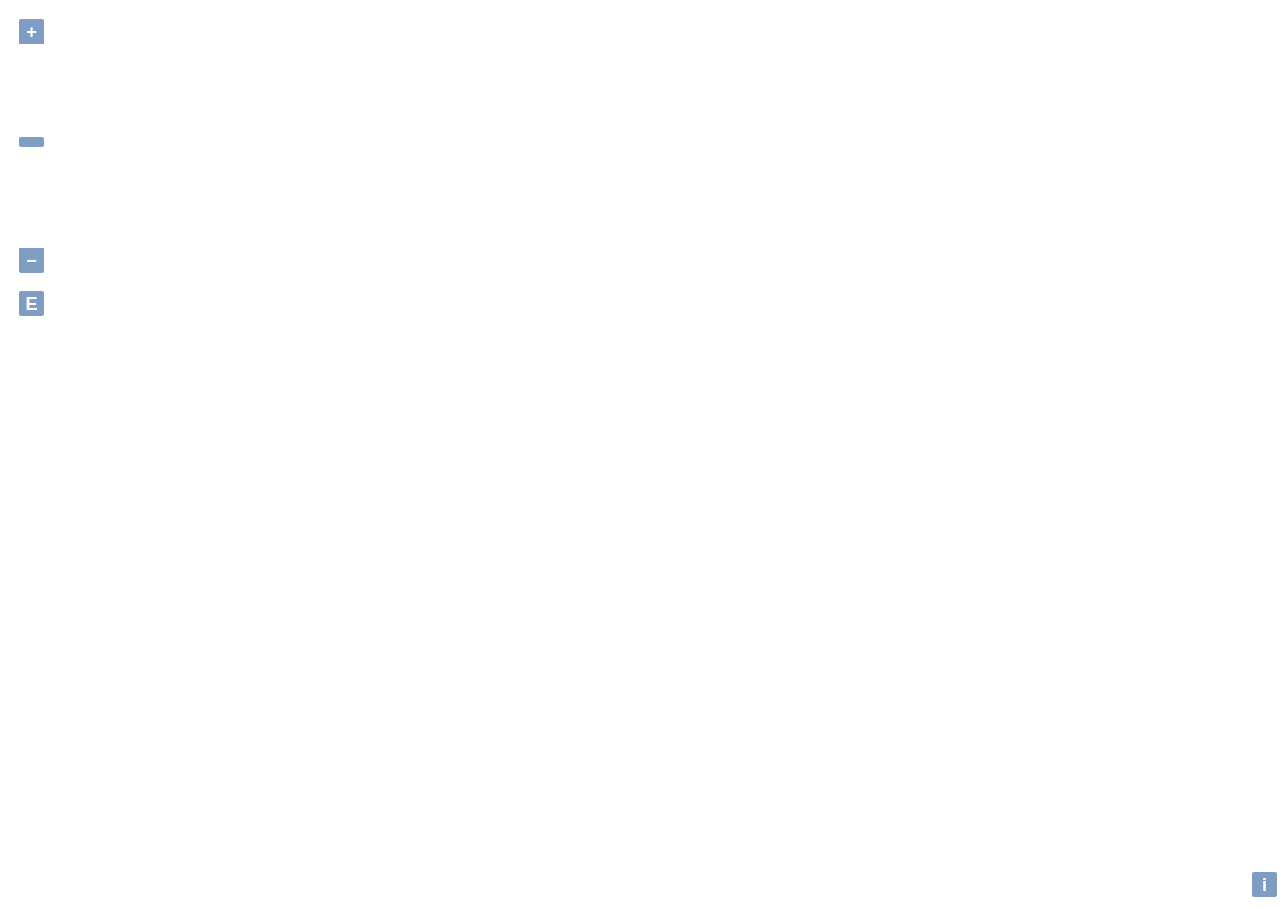
<file: html/whumap.html>
<!DOCTYPE HTML PUBLIC "-//W3C//DTD XHTML 1.0 Transitional//EN" "http://www.w3.org/TR/xhtml1/DTD/xhtml1-transitional.dtd">

<html xmlns="http://www.w3.org/1999/xhtml">
<head>
    <title>whumap</title>
    <!-- ol样式 -->
    <link href="../css/ol.css" rel="stylesheet" type="text/css" />
    <!-- 引入第三方插件库 -->
    <script src="../libs/jquery-1.11.2.min.js" type="text/javascript"></script>
    <link href="../css/icon.css" rel="stylesheet" type="text/css" />
     <!-- 引入第三方Easyui插件库 -->
     <link href="../libs/jqueryEasyui/themes/default/easyui.css" rel="stylesheet" type="text/css" />
     <link href="../libs/jqueryEasyui/themes/icon.css" rel="stylesheet" type="text/css" />
     <link href="../libs/jqueryEasyui/themes/color.css" rel="stylesheet" type="text/css" />
     <script src="../libs/jqueryEasyui/jquery.easyui.min.js" type="text/javascript"></script>
     <script src="../libs/ol3.js" type="text/javascript"></script>
     <link type="text/css" rel="stylesheet" href="../css/whumap.css" />
</head>
<body>
    <!--地图-->
    <div id="mapCon" class="mapCon"></div>
    <!--图层列表-->
    <div id="layerlist" class="easyui-window" data-options="title:'图层列表',closed:false,maximizable:false,minimizable:false,closable:true,resizable:false,shadow:false,collapsible:false"
         style="width: 170px; height: 170px; left: 1290px; top: 20px;">
         <!--参考值：width: 310px; padding: 5px; left: 60px; top: 20px;-->
            <ul id="layerTree" class="layerTree"></ul>
    </div>
    <!--坐标值-->
    <div id="location" class="easyui-window" data-options="title:'经纬度坐标',closed:false,maximizable:false,minimizable:false,closable:true,resizable:false,shadow:false,collapsible:false"
    style="width: 170px; height: 70px; left: 1290px; top: 200px;">
        <div class="custom-mouse-position"></div>
    </div>
    <!--比例尺-->
    <div id="scale_windows" class="easyui-window" data-options="title:'比例尺',closed:false,maximizable:false,minimizable:false,closable:true,resizable:false,shadow:false,collapsible:false"
    style="width: 170px; height: 70px; left: 1290px; top: 280px;">
    <div id="scale" class="custom-mouse-position2"></div>
    <!--属性栏-->
    <div id="attribute_windows" class="easyui-window" data-options="title:'属性栏',closed:false,maximizable:false,minimizable:false,closable:true,resizable:false,shadow:false,collapsible:false"
    style="width: 170px; height: 150px; left: 1290px; top: 360px;">
    <div id="attribute" class="custom-mouse-position2"></div>
  </div>

    <script type="text/javascript" src="../js/whumap.js"></script>
</body>
</html>
</file>
<file: css/ol.css>
.ol-control,.ol-scale-line{position:absolute;padding:2px}.ol-box{box-sizing:border-box;border-radius:2px;border:2px solid #00f}.ol-mouse-position{top:8px;right:8px;position:absolute}.ol-scale-line{background:rgba(0,60,136,.3);border-radius:4px;bottom:8px;left:8px}.ol-scale-line-inner{border:1px solid #eee;border-top:none;color:#eee;font-size:10px;text-align:center;margin:1px;will-change:contents,width}.ol-overlay-container{will-change:left,right,top,bottom}.ol-unsupported{display:none}.ol-viewport .ol-unselectable{-webkit-touch-callout:none;-webkit-user-select:none;-khtml-user-select:none;-moz-user-select:none;-ms-user-select:none;user-select:none;-webkit-tap-highlight-color:transparent}.ol-control{background-color:rgba(255,255,255,.4);border-radius:4px}.ol-control:hover{background-color:rgba(255,255,255,.6)}.ol-zoom{top:.5em;left:.5em}.ol-rotate{top:.5em;right:.5em;transition:opacity .25s linear,visibility 0s linear}.ol-rotate.ol-hidden{opacity:0;visibility:hidden;transition:opacity .25s linear,visibility 0s linear .25s}.ol-zoom-extent{top:4.643em;left:.5em}.ol-full-screen{right:.5em;top:.5em}@media print{.ol-control{display:none}}.ol-control button{display:block;margin:1px;padding:0;color:#fff;font-size:1.14em;font-weight:700;text-decoration:none;text-align:center;height:1.375em;width:1.375em;line-height:.4em;background-color:rgba(0,60,136,.5);border:none;border-radius:2px}.ol-control button::-moz-focus-inner{border:none;padding:0}.ol-zoom-extent button{line-height:1.4em}.ol-compass{display:block;font-weight:400;font-size:1.2em;will-change:transform}.ol-touch .ol-control button{font-size:1.5em}.ol-touch .ol-zoom-extent{top:5.5em}.ol-control button:focus,.ol-control button:hover{text-decoration:none;background-color:rgba(0,60,136,.7)}.ol-zoom .ol-zoom-in{border-radius:2px 2px 0 0}.ol-zoom .ol-zoom-out{border-radius:0 0 2px 2px}.ol-attribution{text-align:right;bottom:.5em;right:.5em;max-width:calc(100% - 1.3em)}.ol-attribution ul{margin:0;padding:0 .5em;font-size:.7rem;line-height:1.375em;color:#000;text-shadow:0 0 2px #fff}.ol-attribution li{display:inline;list-style:none;line-height:inherit}.ol-attribution li:not(:last-child):after{content:" "}.ol-attribution img{max-height:2em;max-width:inherit;vertical-align:middle}.ol-attribution button,.ol-attribution ul{display:inline-block}.ol-attribution.ol-collapsed ul{display:none}.ol-attribution.ol-logo-only ul{display:block}.ol-attribution:not(.ol-collapsed){background:rgba(255,255,255,.8)}.ol-attribution.ol-uncollapsible{bottom:0;right:0;border-radius:4px 0 0;height:1.1em;line-height:1em}.ol-attribution.ol-logo-only{background:0 0;bottom:.4em;height:1.1em;line-height:1em}.ol-attribution.ol-uncollapsible img{margin-top:-.2em;max-height:1.6em}.ol-attribution.ol-logo-only button,.ol-attribution.ol-uncollapsible button{display:none}.ol-zoomslider{top:4.5em;left:.5em;height:200px}.ol-zoomslider button{position:relative;height:10px}.ol-touch .ol-zoomslider{top:5.5em}.ol-overviewmap{left:.5em;bottom:.5em}.ol-overviewmap.ol-uncollapsible{bottom:0;left:0;border-radius:0 4px 0 0}.ol-overviewmap .ol-overviewmap-map,.ol-overviewmap button{display:inline-block}.ol-overviewmap .ol-overviewmap-map{border:1px solid #7b98bc;height:150px;margin:2px;width:150px}.ol-overviewmap:not(.ol-collapsed) button{bottom:1px;left:2px;position:absolute}.ol-overviewmap.ol-collapsed .ol-overviewmap-map,.ol-overviewmap.ol-uncollapsible button{display:none}.ol-overviewmap:not(.ol-collapsed){background:rgba(255,255,255,.8)}.ol-overviewmap-box{border:2px dotted rgba(0,60,136,.7)}
</file>
<file: css/icon.css>
.icon-point {
    background: url('point.png') no-repeat;
}

.icon-line {
    background: url('line.png') no-repeat;
}

.icon-polygon {
    background: url('polygon.png') no-repeat;
}
</file>
<file: libs/jqueryEasyui/themes/default/easyui.css>
.panel {
  overflow: hidden;
  text-align: left;
  margin: 0;
  border: 0;
  -moz-border-radius: 0 0 0 0;
  -webkit-border-radius: 0 0 0 0;
  border-radius: 0 0 0 0;
}
.panel-header,
.panel-body {
  border-width: 1px;
  border-style: solid;
}
.panel-header {
  padding: 5px;
  position: relative;
}
.panel-title {
  background: url('images/blank.gif') no-repeat;
}
.panel-header-noborder {
  border-width: 0 0 1px 0;
}
.panel-body {
  overflow: auto;
  border-top-width: 0;
  padding: 0;
}
.panel-body-noheader {
  border-top-width: 1px;
}
.panel-body-noborder {
  border-width: 0px;
}
.panel-body-nobottom {
  border-bottom-width: 0;
}
.panel-with-icon {
  padding-left: 18px;
}
.panel-icon,
.panel-tool {
  position: absolute;
  top: 50%;
  margin-top: -8px;
  height: 16px;
  overflow: hidden;
}
.panel-icon {
  left: 5px;
  width: 16px;
}
.panel-tool {
  right: 5px;
  width: auto;
}
.panel-tool a {
  display: inline-block;
  width: 16px;
  height: 16px;
  opacity: 0.6;
  filter: alpha(opacity=60);
  margin: 0 0 0 2px;
  vertical-align: top;
}
.panel-tool a:hover {
  opacity: 1;
  filter: alpha(opacity=100);
  background-color: #eaf2ff;
  -moz-border-radius: 3px 3px 3px 3px;
  -webkit-border-radius: 3px 3px 3px 3px;
  border-radius: 3px 3px 3px 3px;
}
.panel-loading {
  padding: 11px 0px 10px 30px;
}
.panel-noscroll {
  overflow: hidden;
}
.panel-fit,
.panel-fit body {
  height: 100%;
  margin: 0;
  padding: 0;
  border: 0;
  overflow: hidden;
}
.panel-loading {
  background: url('images/loading.gif') no-repeat 10px 10px;
}
.panel-tool-close {
  background: url('images/panel_tools.png') no-repeat -16px 0px;
}
.panel-tool-min {
  background: url('images/panel_tools.png') no-repeat 0px 0px;
}
.panel-tool-max {
  background: url('images/panel_tools.png') no-repeat 0px -16px;
}
.panel-tool-restore {
  background: url('images/panel_tools.png') no-repeat -16px -16px;
}
.panel-tool-collapse {
  background: url('images/panel_tools.png') no-repeat -32px 0;
}
.panel-tool-expand {
  background: url('images/panel_tools.png') no-repeat -32px -16px;
}
.panel-header,
.panel-body {
  border-color: #95B8E7;
}
.panel-header {
  background-color: #E0ECFF;
  background: -webkit-linear-gradient(top,#EFF5FF 0,#E0ECFF 100%);
  background: -moz-linear-gradient(top,#EFF5FF 0,#E0ECFF 100%);
  background: -o-linear-gradient(top,#EFF5FF 0,#E0ECFF 100%);
  background: linear-gradient(to bottom,#EFF5FF 0,#E0ECFF 100%);
  background-repeat: repeat-x;
  filter: progid:DXImageTransform.Microsoft.gradient(startColorstr=#EFF5FF,endColorstr=#E0ECFF,GradientType=0);
}
.panel-body {
  background-color: #ffffff;
  color: #000000;
  font-size: 12px;
}
.panel-title {
  font-size: 12px;
  font-weight: bold;
  color: #0E2D5F;
  height: 16px;
  line-height: 16px;
}
.panel-footer {
  border: 1px solid #95B8E7;
  overflow: hidden;
  background: #F4F4F4;
}
.panel-footer-noborder {
  border-width: 1px 0 0 0;
}
.accordion {
  overflow: hidden;
  border-width: 1px;
  border-style: solid;
}
.accordion .accordion-header {
  border-width: 0 0 1px;
  cursor: pointer;
}
.accordion .accordion-body {
  border-width: 0 0 1px;
}
.accordion-noborder {
  border-width: 0;
}
.accordion-noborder .accordion-header {
  border-width: 0 0 1px;
}
.accordion-noborder .accordion-body {
  border-width: 0 0 1px;
}
.accordion-collapse {
  background: url('images/accordion_arrows.png') no-repeat 0 0;
}
.accordion-expand {
  background: url('images/accordion_arrows.png') no-repeat -16px 0;
}
.accordion {
  background: #ffffff;
  border-color: #95B8E7;
}
.accordion .accordion-header {
  background: #E0ECFF;
  filter: none;
}
.accordion .accordion-header-selected {
  background: #ffe48d;
}
.accordion .accordion-header-selected .panel-title {
  color: #000000;
}
.window {
  overflow: hidden;
  padding: 5px;
  border-width: 1px;
  border-style: solid;
}
.window .window-header {
  background: transparent;
  padding: 0px 0px 6px 0px;
}
.window .window-body {
  border-width: 1px;
  border-style: solid;
  border-top-width: 0px;
}
.window .window-body-noheader {
  border-top-width: 1px;
}
.window .panel-body-nobottom {
  border-bottom-width: 0;
}
.window .window-header .panel-icon,
.window .window-header .panel-tool {
  top: 50%;
  margin-top: -11px;
}
.window .window-header .panel-icon {
  left: 1px;
}
.window .window-header .panel-tool {
  right: 1px;
}
.window .window-header .panel-with-icon {
  padding-left: 18px;
}
.window-proxy {
  position: absolute;
  overflow: hidden;
}
.window-proxy-mask {
  position: absolute;
  filter: alpha(opacity=5);
  opacity: 0.05;
}
.window-mask {
  position: absolute;
  left: 0;
  top: 0;
  width: 100%;
  height: 100%;
  filter: alpha(opacity=40);
  opacity: 0.40;
  font-size: 1px;
  overflow: hidden;
}
.window,
.window-shadow {
  position: absolute;
  -moz-border-radius: 5px 5px 5px 5px;
  -webkit-border-radius: 5px 5px 5px 5px;
  border-radius: 5px 5px 5px 5px;
}
.window-shadow {
  background: #ccc;
  -moz-box-shadow: 2px 2px 3px #cccccc;
  -webkit-box-shadow: 2px 2px 3px #cccccc;
  box-shadow: 2px 2px 3px #cccccc;
  filter: progid:DXImageTransform.Microsoft.Blur(pixelRadius=2,MakeShadow=false,ShadowOpacity=0.2);
}
.window,
.window .window-body {
  border-color: #95B8E7;
}
.window {
  background-color: #E0ECFF;
  background: -webkit-linear-gradient(top,#EFF5FF 0,#E0ECFF 20%);
  background: -moz-linear-gradient(top,#EFF5FF 0,#E0ECFF 20%);
  background: -o-linear-gradient(top,#EFF5FF 0,#E0ECFF 20%);
  background: linear-gradient(to bottom,#EFF5FF 0,#E0ECFF 20%);
  background-repeat: repeat-x;
  filter: progid:DXImageTransform.Microsoft.gradient(startColorstr=#EFF5FF,endColorstr=#E0ECFF,GradientType=0);
}
.window-proxy {
  border: 1px dashed #95B8E7;
}
.window-proxy-mask,
.window-mask {
  background: #ccc;
}
.window .panel-footer {
  border: 1px solid #95B8E7;
  position: relative;
  top: -1px;
}
.dialog-content {
  overflow: auto;
}
.dialog-toolbar {
  padding: 2px 5px;
}
.dialog-tool-separator {
  float: left;
  height: 24px;
  border-left: 1px solid #ccc;
  border-right: 1px solid #fff;
  margin: 2px 1px;
}
.dialog-button {
  padding: 5px;
  text-align: right;
}
.dialog-button .l-btn {
  margin-left: 5px;
}
.dialog-toolbar,
.dialog-button {
  background: #F4F4F4;
  border-width: 1px;
  border-style: solid;
}
.dialog-toolbar {
  border-color: #95B8E7 #95B8E7 #dddddd #95B8E7;
}
.dialog-button {
  border-color: #dddddd #95B8E7 #95B8E7 #95B8E7;
}
.l-btn {
  text-decoration: none;
  display: inline-block;
  overflow: hidden;
  margin: 0;
  padding: 0;
  cursor: pointer;
  outline: none;
  text-align: center;
  vertical-align: middle;
  line-height: normal;
}
.l-btn-plain {
  border-width: 0;
  padding: 1px;
}
.l-btn-left {
  display: inline-block;
  position: relative;
  overflow: hidden;
  margin: 0;
  padding: 0;
  vertical-align: top;
}
.l-btn-text {
  display: inline-block;
  vertical-align: top;
  width: auto;
  line-height: 24px;
  font-size: 12px;
  padding: 0;
  margin: 0 4px;
}
.l-btn-icon {
  display: inline-block;
  width: 16px;
  height: 16px;
  line-height: 16px;
  position: absolute;
  top: 50%;
  margin-top: -8px;
  font-size: 1px;
}
.l-btn span span .l-btn-empty {
  display: inline-block;
  margin: 0;
  width: 16px;
  height: 24px;
  font-size: 1px;
  vertical-align: top;
}
.l-btn span .l-btn-icon-left {
  padding: 0 0 0 20px;
  background-position: left center;
}
.l-btn span .l-btn-icon-right {
  padding: 0 20px 0 0;
  background-position: right center;
}
.l-btn-icon-left .l-btn-text {
  margin: 0 4px 0 24px;
}
.l-btn-icon-left .l-btn-icon {
  left: 4px;
}
.l-btn-icon-right .l-btn-text {
  margin: 0 24px 0 4px;
}
.l-btn-icon-right .l-btn-icon {
  right: 4px;
}
.l-btn-icon-top .l-btn-text {
  margin: 20px 4px 0 4px;
}
.l-btn-icon-top .l-btn-icon {
  top: 4px;
  left: 50%;
  margin: 0 0 0 -8px;
}
.l-btn-icon-bottom .l-btn-text {
  margin: 0 4px 20px 4px;
}
.l-btn-icon-bottom .l-btn-icon {
  top: auto;
  bottom: 4px;
  left: 50%;
  margin: 0 0 0 -8px;
}
.l-btn-left .l-btn-empty {
  margin: 0 4px;
  width: 16px;
}
.l-btn-plain:hover {
  padding: 0;
}
.l-btn-focus {
  outline: #0000FF dotted thin;
}
.l-btn-large .l-btn-text {
  line-height: 40px;
}
.l-btn-large .l-btn-icon {
  width: 32px;
  height: 32px;
  line-height: 32px;
  margin-top: -16px;
}
.l-btn-large .l-btn-icon-left .l-btn-text {
  margin-left: 40px;
}
.l-btn-large .l-btn-icon-right .l-btn-text {
  margin-right: 40px;
}
.l-btn-large .l-btn-icon-top .l-btn-text {
  margin-top: 36px;
  line-height: 24px;
  min-width: 32px;
}
.l-btn-large .l-btn-icon-top .l-btn-icon {
  margin: 0 0 0 -16px;
}
.l-btn-large .l-btn-icon-bottom .l-btn-text {
  margin-bottom: 36px;
  line-height: 24px;
  min-width: 32px;
}
.l-btn-large .l-btn-icon-bottom .l-btn-icon {
  margin: 0 0 0 -16px;
}
.l-btn-large .l-btn-left .l-btn-empty {
  margin: 0 4px;
  width: 32px;
}
.l-btn {
  color: #444;
  background: #fafafa;
  background-repeat: repeat-x;
  border: 1px solid #bbb;
  background: -webkit-linear-gradient(top,#ffffff 0,#eeeeee 100%);
  background: -moz-linear-gradient(top,#ffffff 0,#eeeeee 100%);
  background: -o-linear-gradient(top,#ffffff 0,#eeeeee 100%);
  background: linear-gradient(to bottom,#ffffff 0,#eeeeee 100%);
  background-repeat: repeat-x;
  filter: progid:DXImageTransform.Microsoft.gradient(startColorstr=#ffffff,endColorstr=#eeeeee,GradientType=0);
  -moz-border-radius: 5px 5px 5px 5px;
  -webkit-border-radius: 5px 5px 5px 5px;
  border-radius: 5px 5px 5px 5px;
}
.l-btn:hover {
  background: #eaf2ff;
  color: #000000;
  border: 1px solid #b7d2ff;
  filter: none;
}
.l-btn-plain {
  background: transparent;
  border-width: 0;
  filter: none;
}
.l-btn-outline {
  border-width: 1px;
  border-color: #b7d2ff;
  padding: 0;
}
.l-btn-plain:hover {
  background: #eaf2ff;
  color: #000000;
  border: 1px solid #b7d2ff;
  -moz-border-radius: 5px 5px 5px 5px;
  -webkit-border-radius: 5px 5px 5px 5px;
  border-radius: 5px 5px 5px 5px;
}
.l-btn-disabled,
.l-btn-disabled:hover {
  opacity: 0.5;
  cursor: default;
  background: #fafafa;
  color: #444;
  background: -webkit-linear-gradient(top,#ffffff 0,#eeeeee 100%);
  background: -moz-linear-gradient(top,#ffffff 0,#eeeeee 100%);
  background: -o-linear-gradient(top,#ffffff 0,#eeeeee 100%);
  background: linear-gradient(to bottom,#ffffff 0,#eeeeee 100%);
  background-repeat: repeat-x;
  filter: progid:DXImageTransform.Microsoft.gradient(startColorstr=#ffffff,endColorstr=#eeeeee,GradientType=0);
}
.l-btn-disabled .l-btn-text,
.l-btn-disabled .l-btn-icon {
  filter: alpha(opacity=50);
}
.l-btn-plain-disabled,
.l-btn-plain-disabled:hover {
  background: transparent;
  filter: alpha(opacity=50);
}
.l-btn-selected,
.l-btn-selected:hover {
  background: #ddd;
  filter: none;
}
.l-btn-plain-selected,
.l-btn-plain-selected:hover {
  background: #ddd;
}
.textbox {
  position: relative;
  border: 1px solid #95B8E7;
  background-color: #fff;
  vertical-align: middle;
  display: inline-block;
  overflow: hidden;
  white-space: nowrap;
  margin: 0;
  padding: 0;
  -moz-border-radius: 5px 5px 5px 5px;
  -webkit-border-radius: 5px 5px 5px 5px;
  border-radius: 5px 5px 5px 5px;
}
.textbox .textbox-text {
  font-size: 12px;
  border: 0;
  margin: 0;
  padding: 4px;
  white-space: normal;
  vertical-align: top;
  outline-style: none;
  resize: none;
  -moz-border-radius: 5px 5px 5px 5px;
  -webkit-border-radius: 5px 5px 5px 5px;
  border-radius: 5px 5px 5px 5px;
}
.textbox .textbox-prompt {
  font-size: 12px;
  color: #aaa;
}
.textbox .textbox-button,
.textbox .textbox-button:hover {
  position: absolute;
  top: 0;
  padding: 0;
  vertical-align: top;
  -moz-border-radius: 0 0 0 0;
  -webkit-border-radius: 0 0 0 0;
  border-radius: 0 0 0 0;
}
.textbox-button-right,
.textbox-button-right:hover {
  border-width: 0 0 0 1px;
}
.textbox-button-left,
.textbox-button-left:hover {
  border-width: 0 1px 0 0;
}
.textbox-addon {
  position: absolute;
  top: 0;
}
.textbox-icon {
  display: inline-block;
  width: 18px;
  height: 20px;
  overflow: hidden;
  vertical-align: top;
  background-position: center center;
  cursor: pointer;
  opacity: 0.6;
  filter: alpha(opacity=60);
  text-decoration: none;
  outline-style: none;
}
.textbox-icon-disabled,
.textbox-icon-readonly {
  cursor: default;
}
.textbox-icon:hover {
  opacity: 1.0;
  filter: alpha(opacity=100);
}
.textbox-icon-disabled:hover {
  opacity: 0.6;
  filter: alpha(opacity=60);
}
.textbox-focused {
  -moz-box-shadow: 0 0 3px 0 #95B8E7;
  -webkit-box-shadow: 0 0 3px 0 #95B8E7;
  box-shadow: 0 0 3px 0 #95B8E7;
}
.textbox-invalid {
  border-color: #ffa8a8;
  background-color: #fff3f3;
}
.filebox .textbox-value {
  vertical-align: top;
  position: absolute;
  top: 0;
  left: -5000px;
}
.filebox-label {
  display: inline-block;
  position: absolute;
  width: 100%;
  height: 100%;
  cursor: pointer;
  left: 0;
  top: 0;
  z-index: 10;
}
.l-btn-disabled .filebox-label {
  cursor: default;
}
.combo {
  display: inline-block;
  white-space: nowrap;
  margin: 0;
  padding: 0;
  border-width: 1px;
  border-style: solid;
  overflow: hidden;
  vertical-align: middle;
}
.combo .combo-text {
  font-size: 12px;
  border: 0px;
  margin: 0;
  padding: 0px 2px;
  vertical-align: baseline;
}
.combo-arrow {
  width: 18px;
  height: 20px;
  overflow: hidden;
  display: inline-block;
  vertical-align: top;
  cursor: pointer;
  opacity: 0.6;
  filter: alpha(opacity=60);
}
.combo-arrow-hover {
  opacity: 1.0;
  filter: alpha(opacity=100);
}
.combo-panel {
  overflow: auto;
}
.combo-arrow {
  background: url('images/combo_arrow.png') no-repeat center center;
}
.combo-panel {
  background-color: #ffffff;
}
.combo {
  border-color: #95B8E7;
  background-color: #fff;
}
.combo-arrow {
  background-color: #E0ECFF;
}
.combo-arrow-hover {
  background-color: #eaf2ff;
}
.combo-arrow:hover {
  background-color: #eaf2ff;
}
.combo .textbox-icon-disabled:hover {
  cursor: default;
}
.textbox-invalid {
  border-color: #ffa8a8;
  background-color: #fff3f3;
}
.combobox-item,
.combobox-group {
  font-size: 12px;
  padding: 3px;
  padding-right: 0px;
}
.combobox-item-disabled {
  opacity: 0.5;
  filter: alpha(opacity=50);
}
.combobox-gitem {
  padding-left: 10px;
}
.combobox-group {
  font-weight: bold;
}
.combobox-item-hover {
  background-color: #eaf2ff;
  color: #000000;
}
.combobox-item-selected {
  background-color: #ffe48d;
  color: #000000;
}
.layout {
  position: relative;
  overflow: hidden;
  margin: 0;
  padding: 0;
  z-index: 0;
}
.layout-panel {
  position: absolute;
  overflow: hidden;
}
.layout-panel-east,
.layout-panel-west {
  z-index: 2;
}
.layout-panel-north,
.layout-panel-south {
  z-index: 3;
}
.layout-expand {
  position: absolute;
  padding: 0px;
  font-size: 1px;
  cursor: pointer;
  z-index: 1;
}
.layout-expand .panel-header,
.layout-expand .panel-body {
  background: transparent;
  filter: none;
  overflow: hidden;
}
.layout-expand .panel-header {
  border-bottom-width: 0px;
}
.layout-split-proxy-h,
.layout-split-proxy-v {
  position: absolute;
  font-size: 1px;
  display: none;
  z-index: 5;
}
.layout-split-proxy-h {
  width: 5px;
  cursor: e-resize;
}
.layout-split-proxy-v {
  height: 5px;
  cursor: n-resize;
}
.layout-mask {
  position: absolute;
  background: #fafafa;
  filter: alpha(opacity=10);
  opacity: 0.10;
  z-index: 4;
}
.layout-button-up {
  background: url('images/layout_arrows.png') no-repeat -16px -16px;
}
.layout-button-down {
  background: url('images/layout_arrows.png') no-repeat -16px 0;
}
.layout-button-left {
  background: url('images/layout_arrows.png') no-repeat 0 0;
}
.layout-button-right {
  background: url('images/layout_arrows.png') no-repeat 0 -16px;
}
.layout-split-proxy-h,
.layout-split-proxy-v {
  background-color: #aac5e7;
}
.layout-split-north {
  border-bottom: 5px solid #E6EEF8;
}
.layout-split-south {
  border-top: 5px solid #E6EEF8;
}
.layout-split-east {
  border-left: 5px solid #E6EEF8;
}
.layout-split-west {
  border-right: 5px solid #E6EEF8;
}
.layout-expand {
  background-color: #E0ECFF;
}
.layout-expand-over {
  background-color: #E0ECFF;
}
.tabs-container {
  overflow: hidden;
}
.tabs-header {
  border-width: 1px;
  border-style: solid;
  border-bottom-width: 0;
  position: relative;
  padding: 0;
  padding-top: 2px;
  overflow: hidden;
}
.tabs-scroller-left,
.tabs-scroller-right {
  position: absolute;
  top: auto;
  bottom: 0;
  width: 18px;
  font-size: 1px;
  display: none;
  cursor: pointer;
  border-width: 1px;
  border-style: solid;
}
.tabs-scroller-left {
  left: 0;
}
.tabs-scroller-right {
  right: 0;
}
.tabs-tool {
  position: absolute;
  bottom: 0;
  padding: 1px;
  overflow: hidden;
  border-width: 1px;
  border-style: solid;
}
.tabs-header-plain .tabs-tool {
  padding: 0 1px;
}
.tabs-wrap {
  position: relative;
  left: 0;
  overflow: hidden;
  width: 100%;
  margin: 0;
  padding: 0;
}
.tabs-scrolling {
  margin-left: 18px;
  margin-right: 18px;
}
.tabs-disabled {
  opacity: 0.3;
  filter: alpha(opacity=30);
}
.tabs {
  list-style-type: none;
  height: 26px;
  margin: 0px;
  padding: 0px;
  padding-left: 4px;
  width: 50000px;
  border-style: solid;
  border-width: 0 0 1px 0;
}
.tabs li {
  float: left;
  display: inline-block;
  margin: 0 4px -1px 0;
  padding: 0;
  position: relative;
  border: 0;
}
.tabs li a.tabs-inner {
  display: inline-block;
  text-decoration: none;
  margin: 0;
  padding: 0 10px;
  height: 25px;
  line-height: 25px;
  text-align: center;
  white-space: nowrap;
  border-width: 1px;
  border-style: solid;
  -moz-border-radius: 5px 5px 0 0;
  -webkit-border-radius: 5px 5px 0 0;
  border-radius: 5px 5px 0 0;
}
.tabs li.tabs-selected a.tabs-inner {
  font-weight: bold;
  outline: none;
}
.tabs li.tabs-selected a:hover.tabs-inner {
  cursor: default;
  pointer: default;
}
.tabs li a.tabs-close,
.tabs-p-tool {
  position: absolute;
  font-size: 1px;
  display: block;
  height: 12px;
  padding: 0;
  top: 50%;
  margin-top: -6px;
  overflow: hidden;
}
.tabs li a.tabs-close {
  width: 12px;
  right: 5px;
  opacity: 0.6;
  filter: alpha(opacity=60);
}
.tabs-p-tool {
  right: 16px;
}
.tabs-p-tool a {
  display: inline-block;
  font-size: 1px;
  width: 12px;
  height: 12px;
  margin: 0;
  opacity: 0.6;
  filter: alpha(opacity=60);
}
.tabs li a:hover.tabs-close,
.tabs-p-tool a:hover {
  opacity: 1;
  filter: alpha(opacity=100);
  cursor: hand;
  cursor: pointer;
}
.tabs-with-icon {
  padding-left: 18px;
}
.tabs-icon {
  position: absolute;
  width: 16px;
  height: 16px;
  left: 10px;
  top: 50%;
  margin-top: -8px;
}
.tabs-title {
  font-size: 12px;
}
.tabs-closable {
  padding-right: 8px;
}
.tabs-panels {
  margin: 0px;
  padding: 0px;
  border-width: 1px;
  border-style: solid;
  border-top-width: 0;
  overflow: hidden;
}
.tabs-header-bottom {
  border-width: 0 1px 1px 1px;
  padding: 0 0 2px 0;
}
.tabs-header-bottom .tabs {
  border-width: 1px 0 0 0;
}
.tabs-header-bottom .tabs li {
  margin: -1px 4px 0 0;
}
.tabs-header-bottom .tabs li a.tabs-inner {
  -moz-border-radius: 0 0 5px 5px;
  -webkit-border-radius: 0 0 5px 5px;
  border-radius: 0 0 5px 5px;
}
.tabs-header-bottom .tabs-tool {
  top: 0;
}
.tabs-header-bottom .tabs-scroller-left,
.tabs-header-bottom .tabs-scroller-right {
  top: 0;
  bottom: auto;
}
.tabs-panels-top {
  border-width: 1px 1px 0 1px;
}
.tabs-header-left {
  float: left;
  border-width: 1px 0 1px 1px;
  padding: 0;
}
.tabs-header-right {
  float: right;
  border-width: 1px 1px 1px 0;
  padding: 0;
}
.tabs-header-left .tabs-wrap,
.tabs-header-right .tabs-wrap {
  height: 100%;
}
.tabs-header-left .tabs {
  height: 100%;
  padding: 4px 0 0 2px;
  border-width: 0 1px 0 0;
}
.tabs-header-right .tabs {
  height: 100%;
  padding: 4px 2px 0 0;
  border-width: 0 0 0 1px;
}
.tabs-header-left .tabs li,
.tabs-header-right .tabs li {
  display: block;
  width: 100%;
  position: relative;
}
.tabs-header-left .tabs li {
  left: auto;
  right: 0;
  margin: 0 -1px 4px 0;
  float: right;
}
.tabs-header-right .tabs li {
  left: 0;
  right: auto;
  margin: 0 0 4px -1px;
  float: left;
}
.tabs-justified li a.tabs-inner {
  padding-left: 0;
  padding-right: 0;
}
.tabs-header-left .tabs li a.tabs-inner {
  display: block;
  text-align: left;
  padding-left: 10px;
  padding-right: 10px;
  -moz-border-radius: 5px 0 0 5px;
  -webkit-border-radius: 5px 0 0 5px;
  border-radius: 5px 0 0 5px;
}
.tabs-header-right .tabs li a.tabs-inner {
  display: block;
  text-align: left;
  padding-left: 10px;
  padding-right: 10px;
  -moz-border-radius: 0 5px 5px 0;
  -webkit-border-radius: 0 5px 5px 0;
  border-radius: 0 5px 5px 0;
}
.tabs-panels-right {
  float: right;
  border-width: 1px 1px 1px 0;
}
.tabs-panels-left {
  float: left;
  border-width: 1px 0 1px 1px;
}
.tabs-header-noborder,
.tabs-panels-noborder {
  border: 0px;
}
.tabs-header-plain {
  border: 0px;
  background: transparent;
}
.tabs-pill {
  padding-bottom: 3px;
}
.tabs-header-bottom .tabs-pill {
  padding-top: 3px;
  padding-bottom: 0;
}
.tabs-header-left .tabs-pill {
  padding-right: 3px;
}
.tabs-header-right .tabs-pill {
  padding-left: 3px;
}
.tabs-header .tabs-pill li a.tabs-inner {
  -moz-border-radius: 5px 5px 5px 5px;
  -webkit-border-radius: 5px 5px 5px 5px;
  border-radius: 5px 5px 5px 5px;
}
.tabs-header-narrow,
.tabs-header-narrow .tabs-narrow {
  padding: 0;
}
.tabs-narrow li,
.tabs-header-bottom .tabs-narrow li {
  margin-left: 0;
  margin-right: -1px;
}
.tabs-narrow li.tabs-last,
.tabs-header-bottom .tabs-narrow li.tabs-last {
  margin-right: 0;
}
.tabs-header-left .tabs-narrow,
.tabs-header-right .tabs-narrow {
  padding-top: 0;
}
.tabs-header-left .tabs-narrow li {
  margin-bottom: -1px;
  margin-right: -1px;
}
.tabs-header-left .tabs-narrow li.tabs-last,
.tabs-header-right .tabs-narrow li.tabs-last {
  margin-bottom: 0;
}
.tabs-header-right .tabs-narrow li {
  margin-bottom: -1px;
  margin-left: -1px;
}
.tabs-scroller-left {
  background: #E0ECFF url('images/tabs_icons.png') no-repeat 1px center;
}
.tabs-scroller-right {
  background: #E0ECFF url('images/tabs_icons.png') no-repeat -15px center;
}
.tabs li a.tabs-close {
  background: url('images/tabs_icons.png') no-repeat -34px center;
}
.tabs li a.tabs-inner:hover {
  background: #eaf2ff;
  color: #000000;
  filter: none;
}
.tabs li.tabs-selected a.tabs-inner {
  background-color: #ffffff;
  color: #0E2D5F;
  background: -webkit-linear-gradient(top,#EFF5FF 0,#ffffff 100%);
  background: -moz-linear-gradient(top,#EFF5FF 0,#ffffff 100%);
  background: -o-linear-gradient(top,#EFF5FF 0,#ffffff 100%);
  background: linear-gradient(to bottom,#EFF5FF 0,#ffffff 100%);
  background-repeat: repeat-x;
  filter: progid:DXImageTransform.Microsoft.gradient(startColorstr=#EFF5FF,endColorstr=#ffffff,GradientType=0);
}
.tabs-header-bottom .tabs li.tabs-selected a.tabs-inner {
  background: -webkit-linear-gradient(top,#ffffff 0,#EFF5FF 100%);
  background: -moz-linear-gradient(top,#ffffff 0,#EFF5FF 100%);
  background: -o-linear-gradient(top,#ffffff 0,#EFF5FF 100%);
  background: linear-gradient(to bottom,#ffffff 0,#EFF5FF 100%);
  background-repeat: repeat-x;
  filter: progid:DXImageTransform.Microsoft.gradient(startColorstr=#ffffff,endColorstr=#EFF5FF,GradientType=0);
}
.tabs-header-left .tabs li.tabs-selected a.tabs-inner {
  background: -webkit-linear-gradient(left,#EFF5FF 0,#ffffff 100%);
  background: -moz-linear-gradient(left,#EFF5FF 0,#ffffff 100%);
  background: -o-linear-gradient(left,#EFF5FF 0,#ffffff 100%);
  background: linear-gradient(to right,#EFF5FF 0,#ffffff 100%);
  background-repeat: repeat-y;
  filter: progid:DXImageTransform.Microsoft.gradient(startColorstr=#EFF5FF,endColorstr=#ffffff,GradientType=1);
}
.tabs-header-right .tabs li.tabs-selected a.tabs-inner {
  background: -webkit-linear-gradient(left,#ffffff 0,#EFF5FF 100%);
  background: -moz-linear-gradient(left,#ffffff 0,#EFF5FF 100%);
  background: -o-linear-gradient(left,#ffffff 0,#EFF5FF 100%);
  background: linear-gradient(to right,#ffffff 0,#EFF5FF 100%);
  background-repeat: repeat-y;
  filter: progid:DXImageTransform.Microsoft.gradient(startColorstr=#ffffff,endColorstr=#EFF5FF,GradientType=1);
}
.tabs li a.tabs-inner {
  color: #0E2D5F;
  background-color: #E0ECFF;
  background: -webkit-linear-gradient(top,#EFF5FF 0,#E0ECFF 100%);
  background: -moz-linear-gradient(top,#EFF5FF 0,#E0ECFF 100%);
  background: -o-linear-gradient(top,#EFF5FF 0,#E0ECFF 100%);
  background: linear-gradient(to bottom,#EFF5FF 0,#E0ECFF 100%);
  background-repeat: repeat-x;
  filter: progid:DXImageTransform.Microsoft.gradient(startColorstr=#EFF5FF,endColorstr=#E0ECFF,GradientType=0);
}
.tabs-header,
.tabs-tool {
  background-color: #E0ECFF;
}
.tabs-header-plain {
  background: transparent;
}
.tabs-header,
.tabs-scroller-left,
.tabs-scroller-right,
.tabs-tool,
.tabs,
.tabs-panels,
.tabs li a.tabs-inner,
.tabs li.tabs-selected a.tabs-inner,
.tabs-header-bottom .tabs li.tabs-selected a.tabs-inner,
.tabs-header-left .tabs li.tabs-selected a.tabs-inner,
.tabs-header-right .tabs li.tabs-selected a.tabs-inner {
  border-color: #95B8E7;
}
.tabs-p-tool a:hover,
.tabs li a:hover.tabs-close,
.tabs-scroller-over {
  background-color: #eaf2ff;
}
.tabs li.tabs-selected a.tabs-inner {
  border-bottom: 1px solid #ffffff;
}
.tabs-header-bottom .tabs li.tabs-selected a.tabs-inner {
  border-top: 1px solid #ffffff;
}
.tabs-header-left .tabs li.tabs-selected a.tabs-inner {
  border-right: 1px solid #ffffff;
}
.tabs-header-right .tabs li.tabs-selected a.tabs-inner {
  border-left: 1px solid #ffffff;
}
.tabs-header .tabs-pill li.tabs-selected a.tabs-inner {
  background: #ffe48d;
  color: #000000;
  filter: none;
  border-color: #95B8E7;
}
.datagrid .panel-body {
  overflow: hidden;
  position: relative;
}
.datagrid-view {
  position: relative;
  overflow: hidden;
}
.datagrid-view1,
.datagrid-view2 {
  position: absolute;
  overflow: hidden;
  top: 0;
}
.datagrid-view1 {
  left: 0;
}
.datagrid-view2 {
  right: 0;
}
.datagrid-mask {
  position: absolute;
  left: 0;
  top: 0;
  width: 100%;
  height: 100%;
  opacity: 0.3;
  filter: alpha(opacity=30);
  display: none;
}
.datagrid-mask-msg {
  position: absolute;
  top: 50%;
  margin-top: -20px;
  padding: 10px 5px 10px 30px;
  width: auto;
  height: 16px;
  border-width: 2px;
  border-style: solid;
  display: none;
}
.datagrid-sort-icon {
  padding: 0;
}
.datagrid-toolbar {
  height: auto;
  padding: 1px 2px;
  border-width: 0 0 1px 0;
  border-style: solid;
}
.datagrid-btn-separator {
  float: left;
  height: 24px;
  border-left: 1px solid #ccc;
  border-right: 1px solid #fff;
  margin: 2px 1px;
}
.datagrid .datagrid-pager {
  display: block;
  margin: 0;
  border-width: 1px 0 0 0;
  border-style: solid;
}
.datagrid .datagrid-pager-top {
  border-width: 0 0 1px 0;
}
.datagrid-header {
  overflow: hidden;
  cursor: default;
  border-width: 0 0 1px 0;
  border-style: solid;
}
.datagrid-header-inner {
  float: left;
  width: 10000px;
}
.datagrid-header-row,
.datagrid-row {
  height: 25px;
}
.datagrid-header td,
.datagrid-body td,
.datagrid-footer td {
  border-width: 0 1px 1px 0;
  border-style: dotted;
  margin: 0;
  padding: 0;
}
.datagrid-cell,
.datagrid-cell-group,
.datagrid-header-rownumber,
.datagrid-cell-rownumber {
  margin: 0;
  padding: 0 4px;
  white-space: nowrap;
  word-wrap: normal;
  overflow: hidden;
  height: 18px;
  line-height: 18px;
  font-size: 12px;
}
.datagrid-header .datagrid-cell {
  height: auto;
}
.datagrid-header .datagrid-cell span {
  font-size: 12px;
}
.datagrid-cell-group {
  text-align: center;
}
.datagrid-header-rownumber,
.datagrid-cell-rownumber {
  width: 25px;
  text-align: center;
  margin: 0;
  padding: 0;
}
.datagrid-body {
  margin: 0;
  padding: 0;
  overflow: auto;
  zoom: 1;
}
.datagrid-view1 .datagrid-body-inner {
  padding-bottom: 20px;
}
.datagrid-view1 .datagrid-body {
  overflow: hidden;
}
.datagrid-footer {
  overflow: hidden;
}
.datagrid-footer-inner {
  border-width: 1px 0 0 0;
  border-style: solid;
  width: 10000px;
  float: left;
}
.datagrid-row-editing .datagrid-cell {
  height: auto;
}
.datagrid-header-check,
.datagrid-cell-check {
  padding: 0;
  width: 27px;
  height: 18px;
  font-size: 1px;
  text-align: center;
  overflow: hidden;
}
.datagrid-header-check input,
.datagrid-cell-check input {
  margin: 0;
  padding: 0;
  width: 15px;
  height: 18px;
}
.datagrid-resize-proxy {
  position: absolute;
  width: 1px;
  height: 10000px;
  top: 0;
  cursor: e-resize;
  display: none;
}
.datagrid-body .datagrid-editable {
  margin: 0;
  padding: 0;
}
.datagrid-body .datagrid-editable table {
  width: 100%;
  height: 100%;
}
.datagrid-body .datagrid-editable td {
  border: 0;
  margin: 0;
  padding: 0;
}
.datagrid-view .datagrid-editable-input {
  margin: 0;
  padding: 2px 4px;
  border: 1px solid #95B8E7;
  font-size: 12px;
  outline-style: none;
  -moz-border-radius: 0 0 0 0;
  -webkit-border-radius: 0 0 0 0;
  border-radius: 0 0 0 0;
}
.datagrid-sort-desc .datagrid-sort-icon {
  padding: 0 13px 0 0;
  background: url('images/datagrid_icons.png') no-repeat -16px center;
}
.datagrid-sort-asc .datagrid-sort-icon {
  padding: 0 13px 0 0;
  background: url('images/datagrid_icons.png') no-repeat 0px center;
}
.datagrid-row-collapse {
  background: url('images/datagrid_icons.png') no-repeat -48px center;
}
.datagrid-row-expand {
  background: url('images/datagrid_icons.png') no-repeat -32px center;
}
.datagrid-mask-msg {
  background: #ffffff url('images/loading.gif') no-repeat scroll 5px center;
}
.datagrid-header,
.datagrid-td-rownumber {
  background-color: #efefef;
  background: -webkit-linear-gradient(top,#F9F9F9 0,#efefef 100%);
  background: -moz-linear-gradient(top,#F9F9F9 0,#efefef 100%);
  background: -o-linear-gradient(top,#F9F9F9 0,#efefef 100%);
  background: linear-gradient(to bottom,#F9F9F9 0,#efefef 100%);
  background-repeat: repeat-x;
  filter: progid:DXImageTransform.Microsoft.gradient(startColorstr=#F9F9F9,endColorstr=#efefef,GradientType=0);
}
.datagrid-cell-rownumber {
  color: #000000;
}
.datagrid-resize-proxy {
  background: #aac5e7;
}
.datagrid-mask {
  background: #ccc;
}
.datagrid-mask-msg {
  border-color: #95B8E7;
}
.datagrid-toolbar,
.datagrid-pager {
  background: #F4F4F4;
}
.datagrid-header,
.datagrid-toolbar,
.datagrid-pager,
.datagrid-footer-inner {
  border-color: #dddddd;
}
.datagrid-header td,
.datagrid-body td,
.datagrid-footer td {
  border-color: #ccc;
}
.datagrid-htable,
.datagrid-btable,
.datagrid-ftable {
  color: #000000;
  border-collapse: separate;
}
.datagrid-row-alt {
  background: #fafafa;
}
.datagrid-row-over,
.datagrid-header td.datagrid-header-over {
  background: #eaf2ff;
  color: #000000;
  cursor: default;
}
.datagrid-row-selected {
  background: #ffe48d;
  color: #000000;
}
.datagrid-row-editing .textbox,
.datagrid-row-editing .textbox-text {
  -moz-border-radius: 0 0 0 0;
  -webkit-border-radius: 0 0 0 0;
  border-radius: 0 0 0 0;
}
.propertygrid .datagrid-view1 .datagrid-body td {
  padding-bottom: 1px;
  border-width: 0 1px 0 0;
}
.propertygrid .datagrid-group {
  height: 21px;
  overflow: hidden;
  border-width: 0 0 1px 0;
  border-style: solid;
}
.propertygrid .datagrid-group span {
  font-weight: bold;
}
.propertygrid .datagrid-view1 .datagrid-body td {
  border-color: #dddddd;
}
.propertygrid .datagrid-view1 .datagrid-group {
  border-color: #E0ECFF;
}
.propertygrid .datagrid-view2 .datagrid-group {
  border-color: #dddddd;
}
.propertygrid .datagrid-group,
.propertygrid .datagrid-view1 .datagrid-body,
.propertygrid .datagrid-view1 .datagrid-row-over,
.propertygrid .datagrid-view1 .datagrid-row-selected {
  background: #E0ECFF;
}
.datalist .datagrid-header {
  border-width: 0;
}
.datalist .datagrid-group,
.m-list .m-list-group {
  height: 25px;
  line-height: 25px;
  font-weight: bold;
  overflow: hidden;
  background-color: #efefef;
  border-style: solid;
  border-width: 0 0 1px 0;
  border-color: #ccc;
}
.datalist .datagrid-group-expander {
  display: none;
}
.datalist .datagrid-group-title {
  padding: 0 4px;
}
.datalist .datagrid-btable {
  width: 100%;
  table-layout: fixed;
}
.datalist .datagrid-row td {
  border-style: solid;
  border-left-color: transparent;
  border-right-color: transparent;
  border-bottom-width: 0;
}
.datalist-lines .datagrid-row td {
  border-bottom-width: 1px;
}
.datalist .datagrid-cell,
.m-list li {
  width: auto;
  height: auto;
  padding: 2px 4px;
  line-height: 18px;
  position: relative;
  white-space: nowrap;
  text-overflow: ellipsis;
  overflow: hidden;
}
.datalist-link,
.m-list li>a {
  display: block;
  position: relative;
  cursor: pointer;
  color: #000000;
  text-decoration: none;
  overflow: hidden;
  margin: -2px -4px;
  padding: 2px 4px;
  padding-right: 16px;
  line-height: 18px;
  white-space: nowrap;
  text-overflow: ellipsis;
  overflow: hidden;
}
.datalist-link::after,
.m-list li>a::after {
  position: absolute;
  display: block;
  width: 8px;
  height: 8px;
  content: '';
  right: 6px;
  top: 50%;
  margin-top: -4px;
  border-style: solid;
  border-width: 1px 1px 0 0;
  -ms-transform: rotate(45deg);
  -moz-transform: rotate(45deg);
  -webkit-transform: rotate(45deg);
  -o-transform: rotate(45deg);
  transform: rotate(45deg);
}
.m-list {
  margin: 0;
  padding: 0;
  list-style: none;
}
.m-list li {
  border-style: solid;
  border-width: 0 0 1px 0;
  border-color: #ccc;
}
.m-list li>a:hover {
  background: #eaf2ff;
  color: #000000;
}
.m-list .m-list-group {
  padding: 0 4px;
}
.pagination {
  zoom: 1;
}
.pagination table {
  float: left;
  height: 30px;
}
.pagination td {
  border: 0;
}
.pagination-btn-separator {
  float: left;
  height: 24px;
  border-left: 1px solid #ccc;
  border-right: 1px solid #fff;
  margin: 3px 1px;
}
.pagination .pagination-num {
  border-width: 1px;
  border-style: solid;
  margin: 0 2px;
  padding: 2px;
  width: 2em;
  height: auto;
}
.pagination-page-list {
  margin: 0px 6px;
  padding: 1px 2px;
  width: auto;
  height: auto;
  border-width: 1px;
  border-style: solid;
}
.pagination-info {
  float: right;
  margin: 0 6px 0 0;
  padding: 0;
  height: 30px;
  line-height: 30px;
  font-size: 12px;
}
.pagination span {
  font-size: 12px;
}
.pagination-link .l-btn-text {
  width: 24px;
  text-align: center;
  margin: 0;
}
.pagination-first {
  background: url('images/pagination_icons.png') no-repeat 0 center;
}
.pagination-prev {
  background: url('images/pagination_icons.png') no-repeat -16px center;
}
.pagination-next {
  background: url('images/pagination_icons.png') no-repeat -32px center;
}
.pagination-last {
  background: url('images/pagination_icons.png') no-repeat -48px center;
}
.pagination-load {
  background: url('images/pagination_icons.png') no-repeat -64px center;
}
.pagination-loading {
  background: url('images/loading.gif') no-repeat center center;
}
.pagination-page-list,
.pagination .pagination-num {
  border-color: #95B8E7;
}
.calendar {
  border-width: 1px;
  border-style: solid;
  padding: 1px;
  overflow: hidden;
}
.calendar table {
  table-layout: fixed;
  border-collapse: separate;
  font-size: 12px;
  width: 100%;
  height: 100%;
}
.calendar table td,
.calendar table th {
  font-size: 12px;
}
.calendar-noborder {
  border: 0;
}
.calendar-header {
  position: relative;
  height: 22px;
}
.calendar-title {
  text-align: center;
  height: 22px;
}
.calendar-title span {
  position: relative;
  display: inline-block;
  top: 2px;
  padding: 0 3px;
  height: 18px;
  line-height: 18px;
  font-size: 12px;
  cursor: pointer;
  -moz-border-radius: 5px 5px 5px 5px;
  -webkit-border-radius: 5px 5px 5px 5px;
  border-radius: 5px 5px 5px 5px;
}
.calendar-prevmonth,
.calendar-nextmonth,
.calendar-prevyear,
.calendar-nextyear {
  position: absolute;
  top: 50%;
  margin-top: -7px;
  width: 14px;
  height: 14px;
  cursor: pointer;
  font-size: 1px;
  -moz-border-radius: 5px 5px 5px 5px;
  -webkit-border-radius: 5px 5px 5px 5px;
  border-radius: 5px 5px 5px 5px;
}
.calendar-prevmonth {
  left: 20px;
  background: url('images/calendar_arrows.png') no-repeat -18px -2px;
}
.calendar-nextmonth {
  right: 20px;
  background: url('images/calendar_arrows.png') no-repeat -34px -2px;
}
.calendar-prevyear {
  left: 3px;
  background: url('images/calendar_arrows.png') no-repeat -1px -2px;
}
.calendar-nextyear {
  right: 3px;
  background: url('images/calendar_arrows.png') no-repeat -49px -2px;
}
.calendar-body {
  position: relative;
}
.calendar-body th,
.calendar-body td {
  text-align: center;
}
.calendar-day {
  border: 0;
  padding: 1px;
  cursor: pointer;
  -moz-border-radius: 5px 5px 5px 5px;
  -webkit-border-radius: 5px 5px 5px 5px;
  border-radius: 5px 5px 5px 5px;
}
.calendar-other-month {
  opacity: 0.3;
  filter: alpha(opacity=30);
}
.calendar-disabled {
  opacity: 0.6;
  filter: alpha(opacity=60);
  cursor: default;
}
.calendar-menu {
  position: absolute;
  top: 0;
  left: 0;
  width: 180px;
  height: 150px;
  padding: 5px;
  font-size: 12px;
  display: none;
  overflow: hidden;
}
.calendar-menu-year-inner {
  text-align: center;
  padding-bottom: 5px;
}
.calendar-menu-year {
  width: 40px;
  text-align: center;
  border-width: 1px;
  border-style: solid;
  margin: 0;
  padding: 2px;
  font-weight: bold;
  font-size: 12px;
}
.calendar-menu-prev,
.calendar-menu-next {
  display: inline-block;
  width: 21px;
  height: 21px;
  vertical-align: top;
  cursor: pointer;
  -moz-border-radius: 5px 5px 5px 5px;
  -webkit-border-radius: 5px 5px 5px 5px;
  border-radius: 5px 5px 5px 5px;
}
.calendar-menu-prev {
  margin-right: 10px;
  background: url('images/calendar_arrows.png') no-repeat 2px 2px;
}
.calendar-menu-next {
  margin-left: 10px;
  background: url('images/calendar_arrows.png') no-repeat -45px 2px;
}
.calendar-menu-month {
  text-align: center;
  cursor: pointer;
  font-weight: bold;
  -moz-border-radius: 5px 5px 5px 5px;
  -webkit-border-radius: 5px 5px 5px 5px;
  border-radius: 5px 5px 5px 5px;
}
.calendar-body th,
.calendar-menu-month {
  color: #4d4d4d;
}
.calendar-day {
  color: #000000;
}
.calendar-sunday {
  color: #CC2222;
}
.calendar-saturday {
  color: #00ee00;
}
.calendar-today {
  color: #0000ff;
}
.calendar-menu-year {
  border-color: #95B8E7;
}
.calendar {
  border-color: #95B8E7;
}
.calendar-header {
  background: #E0ECFF;
}
.calendar-body,
.calendar-menu {
  background: #ffffff;
}
.calendar-body th {
  background: #F4F4F4;
  padding: 2px 0;
}
.calendar-hover,
.calendar-nav-hover,
.calendar-menu-hover {
  background-color: #eaf2ff;
  color: #000000;
}
.calendar-hover {
  border: 1px solid #b7d2ff;
  padding: 0;
}
.calendar-selected {
  background-color: #ffe48d;
  color: #000000;
  border: 1px solid #ffab3f;
  padding: 0;
}
.datebox-calendar-inner {
  height: 180px;
}
.datebox-button {
  height: 18px;
  padding: 2px 5px;
  text-align: center;
}
.datebox-button a {
  font-size: 12px;
  font-weight: bold;
  text-decoration: none;
  opacity: 0.6;
  filter: alpha(opacity=60);
}
.datebox-button a:hover {
  opacity: 1.0;
  filter: alpha(opacity=100);
}
.datebox-current,
.datebox-close {
  float: left;
}
.datebox-close {
  float: right;
}
.datebox .combo-arrow {
  background-image: url('images/datebox_arrow.png');
  background-position: center center;
}
.datebox-button {
  background-color: #F4F4F4;
}
.datebox-button a {
  color: #444;
}
.numberbox {
  border: 1px solid #95B8E7;
  margin: 0;
  padding: 0 2px;
  vertical-align: middle;
}
.textbox {
  padding: 0;
}
.spinner {
  display: inline-block;
  white-space: nowrap;
  margin: 0;
  padding: 0;
  border-width: 1px;
  border-style: solid;
  overflow: hidden;
  vertical-align: middle;
}
.spinner .spinner-text {
  font-size: 12px;
  border: 0px;
  margin: 0;
  padding: 0 2px;
  vertical-align: baseline;
}
.spinner-arrow {
  background-color: #E0ECFF;
  display: inline-block;
  overflow: hidden;
  vertical-align: top;
  margin: 0;
  padding: 0;
  opacity: 1.0;
  filter: alpha(opacity=100);
  width: 18px;
}
.spinner-arrow-up,
.spinner-arrow-down {
  opacity: 0.6;
  filter: alpha(opacity=60);
  display: block;
  font-size: 1px;
  width: 18px;
  height: 10px;
  width: 100%;
  height: 50%;
  color: #444;
  outline-style: none;
}
.spinner-arrow-hover {
  background-color: #eaf2ff;
  opacity: 1.0;
  filter: alpha(opacity=100);
}
.spinner-arrow-up:hover,
.spinner-arrow-down:hover {
  opacity: 1.0;
  filter: alpha(opacity=100);
  background-color: #eaf2ff;
}
.textbox-icon-disabled .spinner-arrow-up:hover,
.textbox-icon-disabled .spinner-arrow-down:hover {
  opacity: 0.6;
  filter: alpha(opacity=60);
  background-color: #E0ECFF;
  cursor: default;
}
.spinner .textbox-icon-disabled {
  opacity: 0.6;
  filter: alpha(opacity=60);
}
.spinner-arrow-up {
  background: url('images/spinner_arrows.png') no-repeat 1px center;
}
.spinner-arrow-down {
  background: url('images/spinner_arrows.png') no-repeat -15px center;
}
.spinner {
  border-color: #95B8E7;
}
.progressbar {
  border-width: 1px;
  border-style: solid;
  -moz-border-radius: 5px 5px 5px 5px;
  -webkit-border-radius: 5px 5px 5px 5px;
  border-radius: 5px 5px 5px 5px;
  overflow: hidden;
  position: relative;
}
.progressbar-text {
  text-align: center;
  position: absolute;
}
.progressbar-value {
  position: relative;
  overflow: hidden;
  width: 0;
  -moz-border-radius: 5px 0 0 5px;
  -webkit-border-radius: 5px 0 0 5px;
  border-radius: 5px 0 0 5px;
}
.progressbar {
  border-color: #95B8E7;
}
.progressbar-text {
  color: #000000;
  font-size: 12px;
}
.progressbar-value .progressbar-text {
  background-color: #ffe48d;
  color: #000000;
}
.searchbox {
  display: inline-block;
  white-space: nowrap;
  margin: 0;
  padding: 0;
  border-width: 1px;
  border-style: solid;
  overflow: hidden;
  vertical-align: middle;
}
.searchbox .searchbox-text {
  font-size: 12px;
  border: 0;
  margin: 0;
  padding: 0 2px;
  vertical-align: top;
}
.searchbox .searchbox-prompt {
  font-size: 12px;
  color: #ccc;
}
.searchbox-button {
  width: 18px;
  height: 20px;
  overflow: hidden;
  display: inline-block;
  vertical-align: top;
  cursor: pointer;
  opacity: 0.6;
  filter: alpha(opacity=60);
}
.searchbox-button-hover {
  opacity: 1.0;
  filter: alpha(opacity=100);
}
.searchbox .l-btn-plain {
  border: 0;
  padding: 0;
  vertical-align: top;
  opacity: 0.6;
  filter: alpha(opacity=60);
  -moz-border-radius: 0 0 0 0;
  -webkit-border-radius: 0 0 0 0;
  border-radius: 0 0 0 0;
}
.searchbox .l-btn-plain:hover {
  border: 0;
  padding: 0;
  opacity: 1.0;
  filter: alpha(opacity=100);
  -moz-border-radius: 0 0 0 0;
  -webkit-border-radius: 0 0 0 0;
  border-radius: 0 0 0 0;
}
.searchbox a.m-btn-plain-active {
  -moz-border-radius: 0 0 0 0;
  -webkit-border-radius: 0 0 0 0;
  border-radius: 0 0 0 0;
}
.searchbox .m-btn-active {
  border-width: 0 1px 0 0;
  -moz-border-radius: 0 0 0 0;
  -webkit-border-radius: 0 0 0 0;
  border-radius: 0 0 0 0;
}
.searchbox .textbox-button-right {
  border-width: 0 0 0 1px;
}
.searchbox .textbox-button-left {
  border-width: 0 1px 0 0;
}
.searchbox-button {
  background: url('images/searchbox_button.png') no-repeat center center;
}
.searchbox {
  border-color: #95B8E7;
  background-color: #fff;
}
.searchbox .l-btn-plain {
  background: #E0ECFF;
}
.searchbox .l-btn-plain-disabled,
.searchbox .l-btn-plain-disabled:hover {
  opacity: 0.5;
  filter: alpha(opacity=50);
}
.textbox-invalid {
  border-color: #ffa8a8;
  background-color: #fff3f3;
}
.slider-disabled {
  opacity: 0.5;
  filter: alpha(opacity=50);
}
.slider-h {
  height: 22px;
}
.slider-v {
  width: 22px;
}
.slider-inner {
  position: relative;
  height: 6px;
  top: 7px;
  border-width: 1px;
  border-style: solid;
  border-radius: 5px;
}
.slider-handle {
  position: absolute;
  display: block;
  outline: none;
  width: 20px;
  height: 20px;
  top: 50%;
  margin-top: -10px;
  margin-left: -10px;
}
.slider-tip {
  position: absolute;
  display: inline-block;
  line-height: 12px;
  font-size: 12px;
  white-space: nowrap;
  top: -22px;
}
.slider-rule {
  position: relative;
  top: 15px;
}
.slider-rule span {
  position: absolute;
  display: inline-block;
  font-size: 0;
  height: 5px;
  border-width: 0 0 0 1px;
  border-style: solid;
}
.slider-rulelabel {
  position: relative;
  top: 20px;
}
.slider-rulelabel span {
  position: absolute;
  display: inline-block;
  font-size: 12px;
}
.slider-v .slider-inner {
  width: 6px;
  left: 7px;
  top: 0;
  float: left;
}
.slider-v .slider-handle {
  left: 50%;
  margin-top: -10px;
}
.slider-v .slider-tip {
  left: -10px;
  margin-top: -6px;
}
.slider-v .slider-rule {
  float: left;
  top: 0;
  left: 16px;
}
.slider-v .slider-rule span {
  width: 5px;
  height: 'auto';
  border-left: 0;
  border-width: 1px 0 0 0;
  border-style: solid;
}
.slider-v .slider-rulelabel {
  float: left;
  top: 0;
  left: 23px;
}
.slider-handle {
  background: url('images/slider_handle.png') no-repeat;
}
.slider-inner {
  border-color: #95B8E7;
  background: #E0ECFF;
}
.slider-rule span {
  border-color: #95B8E7;
}
.slider-rulelabel span {
  color: #000000;
}
.menu {
  position: absolute;
  margin: 0;
  padding: 2px;
  border-width: 1px;
  border-style: solid;
  overflow: hidden;
}
.menu-inline {
  position: relative;
}
.menu-item {
  position: relative;
  margin: 0;
  padding: 0;
  overflow: hidden;
  white-space: nowrap;
  cursor: pointer;
  border-width: 1px;
  border-style: solid;
}
.menu-text {
  height: 20px;
  line-height: 20px;
  float: left;
  padding-left: 28px;
}
.menu-icon {
  position: absolute;
  width: 16px;
  height: 16px;
  left: 2px;
  top: 50%;
  margin-top: -8px;
}
.menu-rightarrow {
  position: absolute;
  width: 16px;
  height: 16px;
  right: 0;
  top: 50%;
  margin-top: -8px;
}
.menu-line {
  position: absolute;
  left: 26px;
  top: 0;
  height: 2000px;
  font-size: 1px;
}
.menu-sep {
  margin: 3px 0px 3px 25px;
  font-size: 1px;
}
.menu-noline .menu-line {
  display: none;
}
.menu-noline .menu-sep {
  margin-left: 0;
  margin-right: 0;
}
.menu-active {
  -moz-border-radius: 5px 5px 5px 5px;
  -webkit-border-radius: 5px 5px 5px 5px;
  border-radius: 5px 5px 5px 5px;
}
.menu-item-disabled {
  opacity: 0.5;
  filter: alpha(opacity=50);
  cursor: default;
}
.menu-text,
.menu-text span {
  font-size: 12px;
}
.menu-shadow {
  position: absolute;
  -moz-border-radius: 5px 5px 5px 5px;
  -webkit-border-radius: 5px 5px 5px 5px;
  border-radius: 5px 5px 5px 5px;
  background: #ccc;
  -moz-box-shadow: 2px 2px 3px #cccccc;
  -webkit-box-shadow: 2px 2px 3px #cccccc;
  box-shadow: 2px 2px 3px #cccccc;
  filter: progid:DXImageTransform.Microsoft.Blur(pixelRadius=2,MakeShadow=false,ShadowOpacity=0.2);
}
.menu-rightarrow {
  background: url('images/menu_arrows.png') no-repeat -32px center;
}
.menu-line {
  border-left: 1px solid #ccc;
  border-right: 1px solid #fff;
}
.menu-sep {
  border-top: 1px solid #ccc;
  border-bottom: 1px solid #fff;
}
.menu {
  background-color: #fafafa;
  border-color: #ddd;
  color: #444;
}
.menu-content {
  background: #ffffff;
}
.menu-item {
  border-color: transparent;
  _border-color: #fafafa;
}
.menu-active {
  border-color: #b7d2ff;
  color: #000000;
  background: #eaf2ff;
}
.menu-active-disabled {
  border-color: transparent;
  background: transparent;
  color: #444;
}
.m-btn-downarrow,
.s-btn-downarrow {
  display: inline-block;
  position: absolute;
  width: 16px;
  height: 16px;
  font-size: 1px;
  right: 0;
  top: 50%;
  margin-top: -8px;
}
.m-btn-active,
.s-btn-active {
  background: #eaf2ff;
  color: #000000;
  border: 1px solid #b7d2ff;
  filter: none;
}
.m-btn-plain-active,
.s-btn-plain-active {
  background: transparent;
  padding: 0;
  border-width: 1px;
  border-style: solid;
  -moz-border-radius: 5px 5px 5px 5px;
  -webkit-border-radius: 5px 5px 5px 5px;
  border-radius: 5px 5px 5px 5px;
}
.m-btn .l-btn-left .l-btn-text {
  margin-right: 20px;
}
.m-btn .l-btn-icon-right .l-btn-text {
  margin-right: 40px;
}
.m-btn .l-btn-icon-right .l-btn-icon {
  right: 20px;
}
.m-btn .l-btn-icon-top .l-btn-text {
  margin-right: 4px;
  margin-bottom: 14px;
}
.m-btn .l-btn-icon-bottom .l-btn-text {
  margin-right: 4px;
  margin-bottom: 34px;
}
.m-btn .l-btn-icon-bottom .l-btn-icon {
  top: auto;
  bottom: 20px;
}
.m-btn .l-btn-icon-top .m-btn-downarrow,
.m-btn .l-btn-icon-bottom .m-btn-downarrow {
  top: auto;
  bottom: 0px;
  left: 50%;
  margin-left: -8px;
}
.m-btn-line {
  display: inline-block;
  position: absolute;
  font-size: 1px;
  display: none;
}
.m-btn .l-btn-left .m-btn-line {
  right: 0;
  width: 16px;
  height: 500px;
  border-style: solid;
  border-color: #aac5e7;
  border-width: 0 0 0 1px;
}
.m-btn .l-btn-icon-top .m-btn-line,
.m-btn .l-btn-icon-bottom .m-btn-line {
  left: 0;
  bottom: 0;
  width: 500px;
  height: 16px;
  border-width: 1px 0 0 0;
}
.m-btn-large .l-btn-icon-right .l-btn-text {
  margin-right: 56px;
}
.m-btn-large .l-btn-icon-bottom .l-btn-text {
  margin-bottom: 50px;
}
.m-btn-downarrow,
.s-btn-downarrow {
  background: url('images/menu_arrows.png') no-repeat 0 center;
}
.m-btn-plain-active,
.s-btn-plain-active {
  border-color: #b7d2ff;
  background-color: #eaf2ff;
  color: #000000;
}
.s-btn:hover .m-btn-line,
.s-btn-active .m-btn-line,
.s-btn-plain-active .m-btn-line {
  display: inline-block;
}
.l-btn:hover .s-btn-downarrow,
.s-btn-active .s-btn-downarrow,
.s-btn-plain-active .s-btn-downarrow {
  border-style: solid;
  border-color: #aac5e7;
  border-width: 0 0 0 1px;
}
.messager-body {
  padding: 10px;
  overflow: hidden;
}
.messager-button {
  text-align: center;
  padding-top: 10px;
}
.messager-button .l-btn {
  width: 70px;
}
.messager-icon {
  float: left;
  width: 32px;
  height: 32px;
  margin: 0 10px 10px 0;
}
.messager-error {
  background: url('images/messager_icons.png') no-repeat scroll -64px 0;
}
.messager-info {
  background: url('images/messager_icons.png') no-repeat scroll 0 0;
}
.messager-question {
  background: url('images/messager_icons.png') no-repeat scroll -32px 0;
}
.messager-warning {
  background: url('images/messager_icons.png') no-repeat scroll -96px 0;
}
.messager-progress {
  padding: 10px;
}
.messager-p-msg {
  margin-bottom: 5px;
}
.messager-body .messager-input {
  width: 100%;
  padding: 1px 0;
  border: 1px solid #95B8E7;
}
.tree {
  margin: 0;
  padding: 0;
  list-style-type: none;
}
.tree li {
  white-space: nowrap;
}
.tree li ul {
  list-style-type: none;
  margin: 0;
  padding: 0;
}
.tree-node {
  height: 18px;
  white-space: nowrap;
  cursor: pointer;
}
.tree-hit {
  cursor: pointer;
}
.tree-expanded,
.tree-collapsed,
.tree-folder,
.tree-file,
.tree-checkbox,
.tree-indent {
  display: inline-block;
  width: 16px;
  height: 18px;
  vertical-align: top;
  overflow: hidden;
}
.tree-expanded {
  background: url('images/tree_icons.png') no-repeat -18px 0px;
}
.tree-expanded-hover {
  background: url('images/tree_icons.png') no-repeat -50px 0px;
}
.tree-collapsed {
  background: url('images/tree_icons.png') no-repeat 0px 0px;
}
.tree-collapsed-hover {
  background: url('images/tree_icons.png') no-repeat -32px 0px;
}
.tree-lines .tree-expanded,
.tree-lines .tree-root-first .tree-expanded {
  background: url('images/tree_icons.png') no-repeat -144px 0;
}
.tree-lines .tree-collapsed,
.tree-lines .tree-root-first .tree-collapsed {
  background: url('images/tree_icons.png') no-repeat -128px 0;
}
.tree-lines .tree-node-last .tree-expanded,
.tree-lines .tree-root-one .tree-expanded {
  background: url('images/tree_icons.png') no-repeat -80px 0;
}
.tree-lines .tree-node-last .tree-collapsed,
.tree-lines .tree-root-one .tree-collapsed {
  background: url('images/tree_icons.png') no-repeat -64px 0;
}
.tree-line {
  background: url('images/tree_icons.png') no-repeat -176px 0;
}
.tree-join {
  background: url('images/tree_icons.png') no-repeat -192px 0;
}
.tree-joinbottom {
  background: url('images/tree_icons.png') no-repeat -160px 0;
}
.tree-folder {
  background: url('images/tree_icons.png') no-repeat -208px 0;
}
.tree-folder-open {
  background: url('images/tree_icons.png') no-repeat -224px 0;
}
.tree-file {
  background: url('images/tree_icons.png') no-repeat -240px 0;
}
.tree-loading {
  background: url('images/loading.gif') no-repeat center center;
}
.tree-checkbox0 {
  background: url('images/tree_icons.png') no-repeat -208px -18px;
}
.tree-checkbox1 {
  background: url('images/tree_icons.png') no-repeat -224px -18px;
}
.tree-checkbox2 {
  background: url('images/tree_icons.png') no-repeat -240px -18px;
}
.tree-title {
  font-size: 12px;
  display: inline-block;
  text-decoration: none;
  vertical-align: top;
  white-space: nowrap;
  padding: 0 2px;
  height: 18px;
  line-height: 18px;
}
.tree-node-proxy {
  font-size: 12px;
  line-height: 20px;
  padding: 0 2px 0 20px;
  border-width: 1px;
  border-style: solid;
  z-index: 9900000;
}
.tree-dnd-icon {
  display: inline-block;
  position: absolute;
  width: 16px;
  height: 18px;
  left: 2px;
  top: 50%;
  margin-top: -9px;
}
.tree-dnd-yes {
  background: url('images/tree_icons.png') no-repeat -256px 0;
}
.tree-dnd-no {
  background: url('images/tree_icons.png') no-repeat -256px -18px;
}
.tree-node-top {
  border-top: 1px dotted red;
}
.tree-node-bottom {
  border-bottom: 1px dotted red;
}
.tree-node-append .tree-title {
  border: 1px dotted red;
}
.tree-editor {
  border: 1px solid #ccc;
  font-size: 12px;
  height: 14px !important;
  height: 18px;
  line-height: 14px;
  padding: 1px 2px;
  width: 80px;
  position: absolute;
  top: 0;
}
.tree-node-proxy {
  background-color: #ffffff;
  color: #000000;
  border-color: #95B8E7;
}
.tree-node-hover {
  background: #eaf2ff;
  color: #000000;
}
.tree-node-selected {
  background: #ffe48d;
  color: #000000;
}
.tree-node-hidden {
  display: none;
}
.validatebox-invalid {
  border-color: #ffa8a8;
  background-color: #fff3f3;
  color: #000;
}
.tooltip {
  position: absolute;
  display: none;
  z-index: 9900000;
  outline: none;
  opacity: 1;
  filter: alpha(opacity=100);
  padding: 5px;
  border-width: 1px;
  border-style: solid;
  border-radius: 5px;
  -moz-border-radius: 5px 5px 5px 5px;
  -webkit-border-radius: 5px 5px 5px 5px;
  border-radius: 5px 5px 5px 5px;
}
.tooltip-content {
  font-size: 12px;
}
.tooltip-arrow-outer,
.tooltip-arrow {
  position: absolute;
  width: 0;
  height: 0;
  line-height: 0;
  font-size: 0;
  border-style: solid;
  border-width: 6px;
  border-color: transparent;
  _border-color: tomato;
  _filter: chroma(color=tomato);
}
.tooltip-right .tooltip-arrow-outer {
  left: 0;
  top: 50%;
  margin: -6px 0 0 -13px;
}
.tooltip-right .tooltip-arrow {
  left: 0;
  top: 50%;
  margin: -6px 0 0 -12px;
}
.tooltip-left .tooltip-arrow-outer {
  right: 0;
  top: 50%;
  margin: -6px -13px 0 0;
}
.tooltip-left .tooltip-arrow {
  right: 0;
  top: 50%;
  margin: -6px -12px 0 0;
}
.tooltip-top .tooltip-arrow-outer {
  bottom: 0;
  left: 50%;
  margin: 0 0 -13px -6px;
}
.tooltip-top .tooltip-arrow {
  bottom: 0;
  left: 50%;
  margin: 0 0 -12px -6px;
}
.tooltip-bottom .tooltip-arrow-outer {
  top: 0;
  left: 50%;
  margin: -13px 0 0 -6px;
}
.tooltip-bottom .tooltip-arrow {
  top: 0;
  left: 50%;
  margin: -12px 0 0 -6px;
}
.tooltip {
  background-color: #ffffff;
  border-color: #95B8E7;
  color: #000000;
}
.tooltip-right .tooltip-arrow-outer {
  border-right-color: #95B8E7;
}
.tooltip-right .tooltip-arrow {
  border-right-color: #ffffff;
}
.tooltip-left .tooltip-arrow-outer {
  border-left-color: #95B8E7;
}
.tooltip-left .tooltip-arrow {
  border-left-color: #ffffff;
}
.tooltip-top .tooltip-arrow-outer {
  border-top-color: #95B8E7;
}
.tooltip-top .tooltip-arrow {
  border-top-color: #ffffff;
}
.tooltip-bottom .tooltip-arrow-outer {
  border-bottom-color: #95B8E7;
}
.tooltip-bottom .tooltip-arrow {
  border-bottom-color: #ffffff;
}
</file>
<file: libs/jqueryEasyui/themes/icon.css>
.icon-blank{
	background:url('icons/blank.gif') no-repeat center center;
}
.icon-add{
	background:url('icons/edit_add.png') no-repeat center center;
}
.icon-edit{
	background:url('icons/pencil.png') no-repeat center center;
}
.icon-clear{
	background:url('icons/clear.png') no-repeat center center;
}
.icon-remove{
	background:url('icons/edit_remove.png') no-repeat center center;
}
.icon-save{
	background:url('icons/filesave.png') no-repeat center center;
}
.icon-cut{
	background:url('icons/cut.png') no-repeat center center;
}
.icon-ok{
	background:url('icons/ok.png') no-repeat center center;
}
.icon-no{
	background:url('icons/no.png') no-repeat center center;
}
.icon-cancel{
	background:url('icons/cancel.png') no-repeat center center;
}
.icon-reload{
	background:url('icons/reload.png') no-repeat center center;
}
.icon-search{
	background:url('icons/search.png') no-repeat center center;
}
.icon-print{
	background:url('icons/print.png') no-repeat center center;
}
.icon-help{
	background:url('icons/help.png') no-repeat center center;
}
.icon-undo{
	background:url('icons/undo.png') no-repeat center center;
}
.icon-redo{
	background:url('icons/redo.png') no-repeat center center;
}
.icon-back{
	background:url('icons/back.png') no-repeat center center;
}
.icon-sum{
	background:url('icons/sum.png') no-repeat center center;
}
.icon-tip{
	background:url('icons/tip.png') no-repeat center center;
}
.icon-filter{
	background:url('icons/filter.png') no-repeat center center;
}
.icon-man{
	background:url('icons/man.png') no-repeat center center;
}
.icon-lock{
	background:url('icons/lock.png') no-repeat center center;
}
.icon-more{
	background:url('icons/more.png') no-repeat center center;
}


.icon-mini-add{
	background:url('icons/mini_add.png') no-repeat center center;
}
.icon-mini-edit{
	background:url('icons/mini_edit.png') no-repeat center center;
}
.icon-mini-refresh{
	background:url('icons/mini_refresh.png') no-repeat center center;
}

.icon-large-picture{
	background:url('icons/large_picture.png') no-repeat center center;
}
.icon-large-clipart{
	background:url('icons/large_clipart.png') no-repeat center center;
}
.icon-large-shapes{
	background:url('icons/large_shapes.png') no-repeat center center;
}
.icon-large-smartart{
	background:url('icons/large_smartart.png') no-repeat center center;
}
.icon-large-chart{
	background:url('icons/large_chart.png') no-repeat center center;
}
</file>
<file: libs/jqueryEasyui/themes/color.css>
.c1,.c1:hover{
	color: #fff;
	border-color: #3c8b3c;
	background: #4cae4c;
	background: -webkit-linear-gradient(top,#4cae4c 0,#449d44 100%);
	background: -moz-linear-gradient(top,#4cae4c 0,#449d44 100%);
	background: -o-linear-gradient(top,#4cae4c 0,#449d44 100%);
	background: linear-gradient(to bottom,#4cae4c 0,#449d44 100%);
	filter: progid:DXImageTransform.Microsoft.gradient(startColorstr=#4cae4c,endColorstr=#449d44,GradientType=0);
}
a.c1:hover{
	background: #449d44;
	filter: none;
}
.c2,.c2:hover{
	color: #fff;
	border-color: #5f5f5f;
	background: #747474;
	background: -webkit-linear-gradient(top,#747474 0,#676767 100%);
	background: -moz-linear-gradient(top,#747474 0,#676767 100%);
	background: -o-linear-gradient(top,#747474 0,#676767 100%);
	background: linear-gradient(to bottom,#747474 0,#676767 100%);
	filter: progid:DXImageTransform.Microsoft.gradient(startColorstr=#747474,endColorstr=#676767,GradientType=0);
}
a.c2:hover{
	background: #676767;
	filter: none;
}
.c3,.c3:hover{
	color: #333;
	border-color: #ff8080;
	background: #ffb3b3;
	background: -webkit-linear-gradient(top,#ffb3b3 0,#ff9999 100%);
	background: -moz-linear-gradient(top,#ffb3b3 0,#ff9999 100%);
	background: -o-linear-gradient(top,#ffb3b3 0,#ff9999 100%);
	background: linear-gradient(to bottom,#ffb3b3 0,#ff9999 100%);
	filter: progid:DXImageTransform.Microsoft.gradient(startColorstr=#ffb3b3,endColorstr=#ff9999,GradientType=0);
}
a.c3:hover{
	background: #ff9999;
	filter: none;
}
.c4,.c4:hover{
	color: #333;
	border-color: #52d689;
	background: #b8eecf;
	background: -webkit-linear-gradient(top,#b8eecf 0,#a4e9c1 100%);
	background: -moz-linear-gradient(top,#b8eecf 0,#a4e9c1 100%);
	background: -o-linear-gradient(top,#b8eecf 0,#a4e9c1 100%);
	background: linear-gradient(to bottom,#b8eecf 0,#a4e9c1 100%);
	filter: progid:DXImageTransform.Microsoft.gradient(startColorstr=#b8eecf,endColorstr=#a4e9c1,GradientType=0);
}
a.c4:hover{
	background: #a4e9c1;
	filter: none;
}
.c5,.c5:hover{
	color: #fff;
	border-color: #b52b27;
	background: #d84f4b;
	background: -webkit-linear-gradient(top,#d84f4b 0,#c9302c 100%);
	background: -moz-linear-gradient(top,#d84f4b 0,#c9302c 100%);
	background: -o-linear-gradient(top,#d84f4b 0,#c9302c 100%);
	background: linear-gradient(to bottom,#d84f4b 0,#c9302c 100%);
	filter: progid:DXImageTransform.Microsoft.gradient(startColorstr=#d84f4b,endColorstr=#c9302c,GradientType=0);
}
a.c5:hover{
	background: #c9302c;
	filter: none;
}
.c6,.c6:hover{
	color: #fff;
	border-color: #1f637b;
	background: #2984a4;
	background: -webkit-linear-gradient(top,#2984a4 0,#24748f 100%);
	background: -moz-linear-gradient(top,#2984a4 0,#24748f 100%);
	background: -o-linear-gradient(top,#2984a4 0,#24748f 100%);
	background: linear-gradient(to bottom,#2984a4 0,#24748f 100%);
	filter: progid:DXImageTransform.Microsoft.gradient(startColorstr=#2984a4,endColorstr=#24748f,GradientType=0);
}
a.c6:hover{
	background: #24748f;
	filter: none;
}
.c7,.c7:hover{
	color: #333;
	border-color: #e68900;
	background: #ffab2e;
	background: -webkit-linear-gradient(top,#ffab2e 0,#ff9900 100%);
	background: -moz-linear-gradient(top,#ffab2e 0,#ff9900 100%);
	background: -o-linear-gradient(top,#ffab2e 0,#ff9900 100%);
	background: linear-gradient(to bottom,#ffab2e 0,#ff9900 100%);
	filter: progid:DXImageTransform.Microsoft.gradient(startColorstr=#ffab2e,endColorstr=#ff9900,GradientType=0);
}
a.c7:hover{
	background: #ff9900;
	filter: none;
}
.c8,.c8:hover{
	color: #fff;
	border-color: #4b72a4;
	background: #698cba;
	background: -webkit-linear-gradient(top,#698cba 0,#577eb2 100%);
	background: -moz-linear-gradient(top,#698cba 0,#577eb2 100%);
	background: -o-linear-gradient(top,#698cba 0,#577eb2 100%);
	background: linear-gradient(to bottom,#698cba 0,#577eb2 100%);
	filter: progid:DXImageTransform.Microsoft.gradient(startColorstr=#698cba,endColorstr=#577eb2,GradientType=0);
}
a.c8:hover{
	background: #577eb2;
	filter: none;
}
</file>
<file: css/whumap.css>
.mapCon {
    width: 100%;
    height: 100%;
    position: absolute;
}

/* 图层控件层样式设置 */

.layerControl {
    position: absolute;
    bottom: 5px;
    min-width: 200px;
    max-height: 200px;
    right: 15px;
    top: 5px;
    /*在地图容器中的层，要设置z-index的值让其显示在地图上层*/
    z-index: 2001;
    color: #ffffff;
    background-color: #003980;
    opacity:0.7;
    /*边缘的宽度*/
    border-width: 10px;
    /*圆角的大小 */
    border-radius: 10px;
    /*边框颜色*/
    border-color: #3189f3 #3189f3 #3189f3 #3189f3;
}        

.layerControl .title {
    font-weight: bold;
    font-size: 15px;
    margin: 13px;
    text-align: center;
}            

.layerTree li {
    list-style: decimal;
    list-style-position: outside;
    margin-left: -10px;
    font-weight: bold;
    font-size: 10px;
    font-family: "微软雅黑";
}        

.custom-mouse-position{
    font-weight: bold;
    font-size: 13px;
    font-family: "微软雅黑";
    margin-left:10px;
    margin-top: 5px;
}

.custom-mouse-position2{
    font-weight: bold;
    font-size: 13px;
    font-family: "微软雅黑";
    margin-left:10px;
    margin-top: 5px;
}

/* 缩放滑块控件ZoomSlider的样式，放置到缩放按钮之间实现导航条功能*/
#mapCon .ol-zoom .ol-zoom-out {
    margin-top: 204px;
}

#mapCon .ol-zoomslider {
    background-color: transparent;
    top: 2.3em;
}

#mapCon .ol-touch .ol-zoom .ol-zoom-out {
    margin-top: 212px;
}

#mapCon .ol-touch .ol-zoomslider {
    top: 2.75em;
}

#mapCon .ol-zoom-in .ol.has-tooltip:hover[role=tooltip],
#mapCon .ol-zoom-in .ol-has-tooltip:focus[role=tooltip] {
    top: 3px;
}

#mapCon .ol-zoom-out .ol-has-tooltip:hover[role=tooltip],
#mapCon .ol-zoon-out .ol-has-out-tooltip:focus[role=tooltip] {
    top: 232px;
}

#mapCon .ol-zoom-extent {
    top: 280px;
}

.refreshBtn {
    float: right;
    margin-right: 10px;
}

.title {
    color: rgb(255, 255, 255);
}

input[type="text"] {
    width: 77px;
}

.easyui-tabs .tabs-inner {
    padding: 20px 6px !important;
    line-height: 16px !important;
    height: auto !important;
}

    .easyui-tabs .tabs-inner .tabs-title {
        white-space: normal;
    }

    .easyui-tabs .tabs-inner .tabs-with-icon {
        padding-left: 0px;
    }

    .easyui-tabs .tabs-inner .tabs-icon {
        left: 5px;
        top: 13%;
    }
</file>
